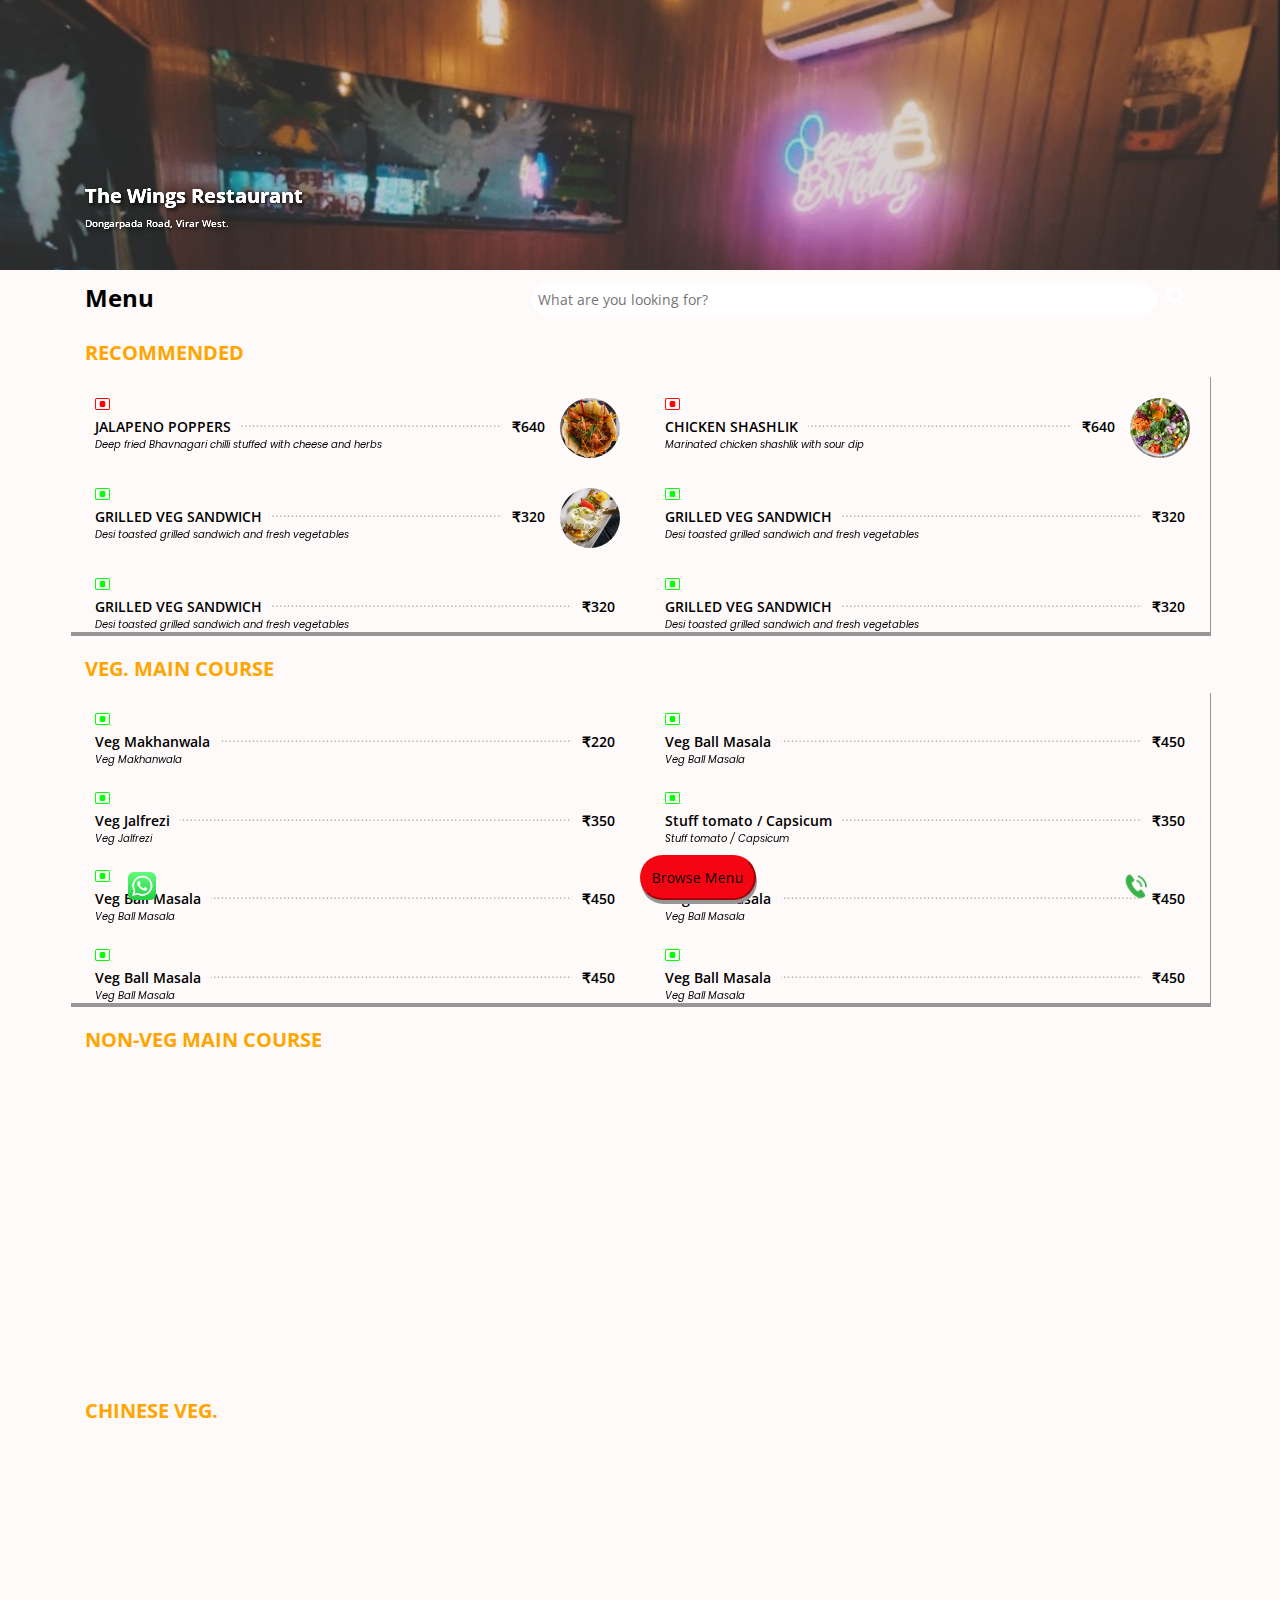
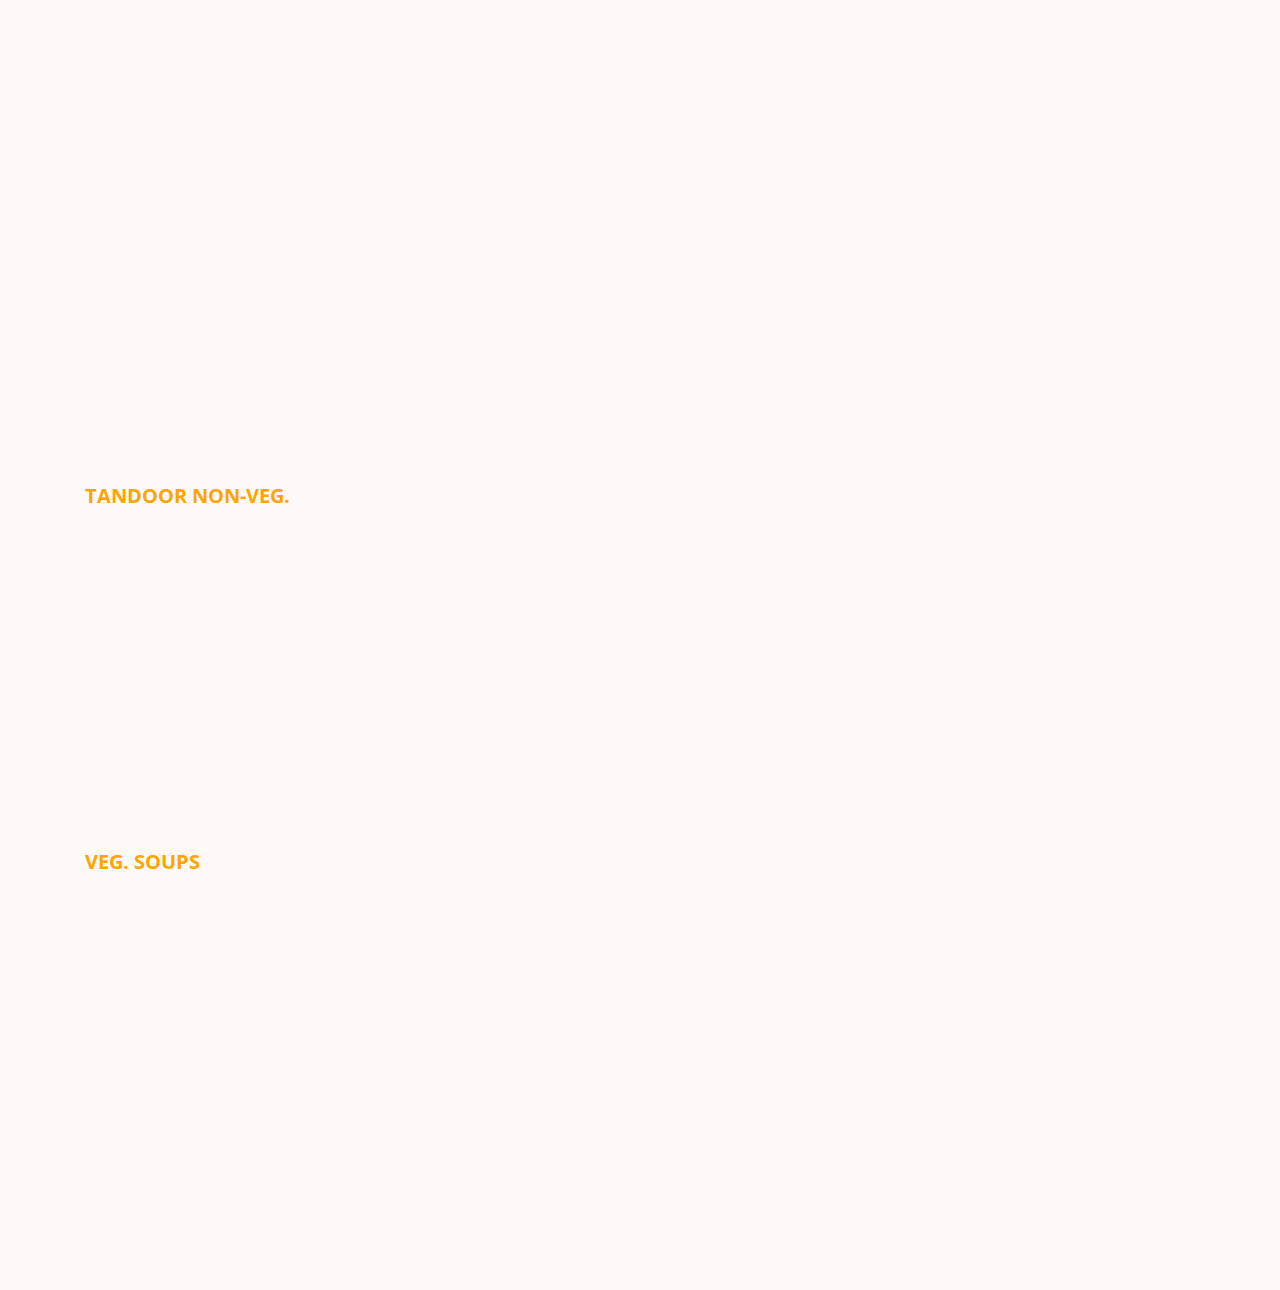
<file: index.html>
<!DOCTYPE html>
<html lang="en">

<head>
    <meta charset="utf-8">
    <meta content="width=device-width, initial-scale=1.0" name="viewport">

    <title>Digital Menu</title>
    <meta content="" name="description">
    <meta content="" name="keywords">

   

    <!-- Google Fonts -->
    <link
        href="https://fonts.googleapis.com/css?family=Open+Sans:300,300i,400,400i,600,600i,700,700i|Playfair+Display:ital,wght@0,400;0,500;0,600;0,700;1,400;1,500;1,600;1,700|Poppins:300,300i,400,400i,500,500i,600,600i,700,700i"
        rel="stylesheet">

    <!-- Vendor CSS Files -->
    <link href="assets/vendor/animate.css/animate.min.css" rel="stylesheet">
    <link href="assets/vendor/aos/aos.css" rel="stylesheet">
    <link href="assets/vendor/bootstrap/css/bootstrap.min.css" rel="stylesheet">
    <link href="assets/vendor/bootstrap-icons/bootstrap-icons.css" rel="stylesheet">
    <link href="assets/vendor/boxicons/css/boxicons.min.css" rel="stylesheet">
    <link href="assets/vendor/glightbox/css/glightbox.min.css" rel="stylesheet">
    <link href="assets/vendor/swiper/swiper-bundle.min.css" rel="stylesheet">
    <link rel="stylesheet" href="https://maxcdn.bootstrapcdn.com/bootstrap/4.0.0/css/bootstrap.min.css"
        integrity="sha384-Gn5384xqQ1aoWXA+058RXPxPg6fy4IWvTNh0E263XmFcJlSAwiGgFAW/dAiS6JXm" crossorigin="anonymous">
    <link rel="stylesheet" href="https://cdnjs.cloudflare.com/ajax/libs/font-awesome/5.14.0/css/all.min.css" />
    <script type="text/javascript" src="https://ajax.googleapis.com/ajax/libs/jquery/1.7.2/jquery.min.js"></script>
    <script src="https://ajax.aspnetcdn.com/ajax/jquery.ui/1.8.9/jquery-ui.js" type="text/javascript"></script>
    <link href="https://ajax.aspnetcdn.com/ajax/jquery.ui/1.8.9/themes/blitzer/jquery-ui.css" rel="stylesheet"
        type="text/css" />

    

    <!-- Template Main CSS File -->
    <link href="assets/css/style.css" rel="stylesheet">


</head>
<style>
:root {
  --bg-color:#FFFAFA;
  --my-color:black;
  --cat-color:#FFA500 ;
}


    h1,
    h2,
    h3,
    h4,
    h5,
    h6 {
        margin-top: 20px;
        font-weight: 700;

    }

 
body{
  font-size: 14px;
  background:var(--bg-color); 
  color:var(--my-color) ;
}

#hero {
  width: 100%;
  height: 30vh;
  background: url("hero.jpg") top center;
  filter: brightness(150%);
  background-size: cover;
  position: relative;
  padding: 0;
}
.section-title p{
  color:var(--my-color) ;
  }


.section-bg {
  background-color: var(--bg-color);
}
.menu .menu-content span {
  background: var(--bg-color);
}

.cateogery{
  color: var(--cat-color);
}


.box-shadow{
  	background:var(--bg-color);;
    box-shadow: 1px 4px  #969696;
  	-webkit-box-shadow: 1px 4px  #969696;
    
}

.cateogery{
  color: var(--cat-color);
}

</style>

<body>

    <section id="hero" class="d-flex align-items-center">

        <div class="container position-relative text-left text-lg-start" data-aos="zoom-in" data-aos-delay="100">
            <div class="row">
                <div class="col-lg-6 " style="margin-top: 15px;">


                    <h5> <span style="text-shadow: 2px 2px 4px #000000;color:white;">The Wings Restaurant</span></h5>
                    <div style="text-shadow: 2px 2px 4px #000000; font-size: 10px;color:white;"> Dongarpada Road, Virar West. </div>

                </div>

            </div>
        </div>
    </section><!-- End Hero data-aos="fade-up" data-aos-delay="200" -->


    <!-- ======= Menu Section ======= -->



    <section id="menu" class="menu section-bg">
        <div class="container">

            <div class="section-title">


                <div class="header" id="myHeader" style="width: 60%;float: right; overflow: hidden ">

                    <div class="sb-example-1">
                        <div class="search">
                            <input id="filter" type="text" class="searchTerm" placeholder="What are you looking for?">
                            <button type="submit" class="searchButton">
                                <i class="fa fa-search"></i>
                            </button>


                        </div>
                    </div>
                </div>

                <p> Menu</p>
            </div>

            <!--Menu LIst starts here-->

            <h2 class="cateogery"> RECOMMENDED </h2>

            <div id="results" class="row menu-container box-shadow " data-aos="fade-up" data-aos-delay="200">
                <div class="col-lg-6 menu-item filter-starters imageContainer">
                    <img src="lobster-roll.jpg" class="menu-img largeimg" alt="">
                    <i class="bi bi-stop-btn" style="color: red;font-size: 15px;bottom:2px;margin-left:10px;"></i>
                    <!--i class="bi bi-stop-btn" style="color: #00FF00;font-size: 15px;margin-left:10px;"></i-->
                    <div class="menu-content">
                        <span style="background: var(--bg-color);color: var(--my-color);"> 
                             JALAPENO  POPPERS</span>  <span
                             style="background: var(--bg-color);color: var(--my-color);"> ₹640</span>
                    </div>

                    <div class="menu-ingredients"style="color:var(--my-color) ">
                        Deep fried Bhavnagari chilli stuffed with cheese and herbs
                    </div>

                </div>
                <div class="col-lg-6 menu-item filter-starters imageContainer">
                    <img src="spinach-salad.jpg" class="menu-img largeimg" alt="">
                    <i class="bi bi-stop-btn" style="color: red;font-size: 15px;bottom:2px;margin-left:10px;"></i>
                    <div class="menu-content">
                        <span style="background: var(--bg-color);color: var(--my-color);"> CHICKEN  SHASHLIK </span> <span
                            style="background: var(--bg-color);color: var(--my-color);"> ₹640</span>
                    </div>


                    <!--i class="bi bi-stop-btn" style="color: #00FF00;font-size: 15px;margin-left:10px;"></i-->


                    <div class="menu-ingredients"style="color:var(--my-color)">
                        Marinated chicken shashlik with sour dip 
                    </div>

                </div>
                <div class="col-lg-6 menu-item filter-starters imageContainer">
                    <img src="mozzarella.jpg" class="menu-img largeimg " alt="">
                    <i class="bi bi-stop-btn" style="color: #00FF00;font-size: 15px;margin-left:10px;"></i>
                    <div class="menu-content">
                        <span style="background: var(--bg-color);color: var(--my-color);">GRILLED  VEG  SANDWICH </span> <span
                            style="background: var(--bg-color);color: var(--my-color);"> ₹320</span>
                    </div>


                    <!--i class="bi bi-stop-btn" style="color: #00FF00;font-size: 15px;margin-left:10px;"></i-->


                    <div class="menu-ingredients"style="color:var(--my-color)">
                        Desi toasted grilled sandwich and fresh vegetables
                    </div>

                </div>
                <div class="col-lg-6 menu-item filter-starters imageContainer">
                   
                    <i class="bi bi-stop-btn" style="color: #00FF00;font-size: 15px;margin-left:10px;"></i>
                    <div class="menu-content">
                        <span style="background: var(--bg-color);color: var(--my-color);">GRILLED  VEG  SANDWICH </span> <span
                            style="background: var(--bg-color);color: var(--my-color);"> ₹320</span>
                    </div>


                    <!--i class="bi bi-stop-btn" style="color: #00FF00;font-size: 15px;margin-left:10px;"></i-->


                    <div class="menu-ingredients"style="color:var(--my-color)">
                        Desi toasted grilled sandwich and fresh vegetables
                    </div>

                </div>
                <div class="col-lg-6 menu-item filter-starters imageContainer">

                    <i class="bi bi-stop-btn" style="color: #00FF00;font-size: 15px;margin-left:10px;"></i>
                    <div class="menu-content">
                        <span style="background: var(--bg-color);color: var(--my-color);">GRILLED  VEG  SANDWICH </span> <span
                            style="background: var(--bg-color);color: var(--my-color);"> ₹320</span>
                    </div>


                    <!--i class="bi bi-stop-btn" style="color: #00FF00;font-size: 15px;margin-left:10px;"></i-->


                    <div class="menu-ingredients"style="color:var(--my-color)">
                        Desi toasted grilled sandwich and fresh vegetables
                    </div>

                </div>
                <div class="col-lg-6 menu-item filter-starters imageContainer">
                   
                    <i class="bi bi-stop-btn" style="color: #00FF00;font-size: 15px;margin-left:10px;"></i>
                    <div class="menu-content">
                        <span style="background: var(--bg-color);color: var(--my-color);">GRILLED  VEG  SANDWICH </span> <span
                            style="background: var(--bg-color);color: var(--my-color);"> ₹320</span>
                    </div>


                    <!--i class="bi bi-stop-btn" style="color: #00FF00;font-size: 15px;margin-left:10px;"></i-->


                    <div class="menu-ingredients"style="color:var(--my-color)">
                        Desi toasted grilled sandwich and fresh vegetables
                    </div>

                </div>


            </div>
            <!--Menu list starts-->
            <h2 id="VEG. MAIN COURSE" class="cateogery" style="left: 20px;padding-top: 50px;
      margin-top: -25px;"> VEG. MAIN COURSE </h2>
            <div id="results" class="row menu-container box-shadow" data-aos="fade-up" data-aos-delay="200">
                <div class="col-lg-6 menu-item filter-starters imageContainer">
                   
                    <!--i class="bi bi-stop-btn" style="color: red;font-size: 15px;bottom:2px;margin-left:10px;"></i-->
                    <i class="bi bi-stop-btn" style="color: #00FF00;font-size: 15px;margin-left:10px;"></i>
                    <div class="menu-content">
                        <span style="background: var(--bg-color);color: var(--my-color);"> Veg Makhanwala  </span> <span
                            style="background: var(--bg-color);color: var(--my-color);"> ₹220</span>
                    </div>
                    <div class="menu-ingredients"style="color:var(--my-color)">
                        Veg Makhanwala 
                    </div>
                </div>
                <div class="col-lg-6 menu-item filter-starters imageContainer">
                    
                    <i class="bi bi-stop-btn" style="color: #00FF00;font-size: 15px;margin-left:10px;"></i>
                    <!--i class="bi bi-stop-btn" style="color: #00FF00;font-size: 15px;margin-left:10px;"></i-->
                    <div class="menu-content">
                        <span style="background: var(--bg-color);color: var(--my-color);"> Veg Ball Masala </span> <span
                            style="background: var(--bg-color);color: var(--my-color);"> ₹450</span>
                    </div>
                    <div class="menu-ingredients"style="color:var(--my-color)">
                        Veg Ball Masala
                    </div>
                </div>
                <div class="col-lg-6 menu-item filter-starters imageContainer">
                    
                    <i class="bi bi-stop-btn" style="color: #00FF00;font-size: 15px;margin-left:10px;"></i>
                    <!--i class="bi bi-stop-btn" style="color: #00FF00;font-size: 15px;margin-left:10px;"></i-->
                    <div class="menu-content">
                        <span style="background: var(--bg-color);color: var(--my-color);"> Veg Jalfrezi   </span> <span
                            style="background: var(--bg-color);color: var(--my-color);"> ₹350</span>
                    </div>
                    <div class="menu-ingredients"style="color:var(--my-color)">
                        Veg Jalfrezi  
                    </div>
                </div>

                <div class="col-lg-6 menu-item filter-starters imageContainer">
                   
                    <i class="bi bi-stop-btn" style="color: #00FF00;font-size: 15px;margin-left:10px;"></i>
                    <!--i class="bi bi-stop-btn" style="color: #00FF00;font-size: 15px;margin-left:10px;"></i-->
                    <div class="menu-content">
                        <span style="background: var(--bg-color);color: var(--my-color);"> Stuff tomato / Capsicum </span> <span
                            style="background: var(--bg-color);color: var(--my-color);"> ₹350</span>
                    </div>
                    <div class="menu-ingredients"style="color:var(--my-color)">
                        Stuff tomato / Capsicum
                    </div>
                </div>
                <div class="col-lg-6 menu-item filter-starters imageContainer">
                    
                    <i class="bi bi-stop-btn" style="color: #00FF00;font-size: 15px;margin-left:10px;"></i>
                    <!--i class="bi bi-stop-btn" style="color: #00FF00;font-size: 15px;margin-left:10px;"></i-->
                    <div class="menu-content">
                        <span style="background: var(--bg-color);color: var(--my-color);"> Veg Ball Masala </span> <span
                            style="background: var(--bg-color);color: var(--my-color);"> ₹450</span>
                    </div>
                    <div class="menu-ingredients"style="color:var(--my-color)">
                        Veg Ball Masala
                    </div>
                </div>
                <div class="col-lg-6 menu-item filter-starters imageContainer">
                    
                    <i class="bi bi-stop-btn" style="color: #00FF00;font-size: 15px;margin-left:10px;"></i>
                    <!--i class="bi bi-stop-btn" style="color: #00FF00;font-size: 15px;margin-left:10px;"></i-->
                    <div class="menu-content">
                        <span style="background: var(--bg-color);color: var(--my-color);"> Veg Ball Masala </span> <span
                            style="background: var(--bg-color);color: var(--my-color);"> ₹450</span>
                    </div>
                    <div class="menu-ingredients"style="color:var(--my-color)">
                        Veg Ball Masala
                    </div>
                </div>
                <div class="col-lg-6 menu-item filter-starters imageContainer">
                    
                    <i class="bi bi-stop-btn" style="color: #00FF00;font-size: 15px;margin-left:10px;"></i>
                    <!--i class="bi bi-stop-btn" style="color: #00FF00;font-size: 15px;margin-left:10px;"></i-->
                    <div class="menu-content">
                        <span style="background: var(--bg-color);color: var(--my-color);"> Veg Ball Masala </span> <span
                            style="background: var(--bg-color);color: var(--my-color);"> ₹450</span>
                    </div>
                    <div class="menu-ingredients"style="color:var(--my-color)">
                        Veg Ball Masala
                    </div>
                </div>
                <div class="col-lg-6 menu-item filter-starters imageContainer">
                    
                    <i class="bi bi-stop-btn" style="color: #00FF00;font-size: 15px;margin-left:10px;"></i>
                    <!--i class="bi bi-stop-btn" style="color: #00FF00;font-size: 15px;margin-left:10px;"></i-->
                    <div class="menu-content">
                        <span style="background: var(--bg-color);color: var(--my-color);"> Veg Ball Masala </span> <span
                            style="background: var(--bg-color);color: var(--my-color);"> ₹450</span>
                    </div>
                    <div class="menu-ingredients"style="color:var(--my-color)">
                        Veg Ball Masala
                    </div>
                </div>




            </div>

            <h2 id="NON-VEG MAIN COURSE" class="cateogery" style="left: 20px;padding-top: 50px;
      margin-top: -25px;"> NON-VEG MAIN COURSE </h2>
            <div id="results" class="row menu-container box-shadow" data-aos="fade-up" data-aos-delay="200">
                <div class="col-lg-6 menu-item filter-starters imageContainer">
                   
                    <!--i class="bi bi-stop-btn" style="color: red;font-size: 15px;bottom:2px;margin-left:10px;"></i-->
                    <i class="bi bi-stop-btn" style="color: red;font-size: 15px;bottom:2px;margin-left:10px;"></i>
                    <div class="menu-content">
                        <span style="background: var(--bg-color);color: var(--my-color);"> Butter Chicken  </span> <span
                            style="background: var(--bg-color);color: var(--my-color);"> ₹350</span>
                    </div>
                    <div class="menu-ingredients"style="color:var(--my-color)">
                        Butter Chicken
                    </div>
                </div>
                <div class="col-lg-6 menu-item filter-starters imageContainer">
                    
                    <i class="bi bi-stop-btn" style="color: red;font-size: 15px;bottom:2px;margin-left:10px;"></i>
                    <!--i class="bi bi-stop-btn" style="color: #00FF00;font-size: 15px;margin-left:10px;"></i-->
                    <div class="menu-content">
                        <span style="background: var(--bg-color);color: var(--my-color);"> Chicken Handi Full </span> <span
                            style="background: var(--bg-color);color: var(--my-color);"> ₹500</span>
                    </div>
                    <div class="menu-ingredients"style="color:var(--my-color)">
                        Chicken Handi Full
                    </div>
                </div>
                <div class="col-lg-6 menu-item filter-starters imageContainer">
                    
                    <i class="bi bi-stop-btn" style="color: red;font-size: 15px;bottom:2px;margin-left:10px;"></i>
                    <!--i class="bi bi-stop-btn" style="color: #00FF00;font-size: 15px;margin-left:10px;"></i-->
                    <div class="menu-content">
                        <span style="background: var(--bg-color);color: var(--my-color);"> Murg Musallam Half  </span> <span
                            style="background: var(--bg-color);color: var(--my-color);"> ₹400</span>
                    </div>
                    <div class="menu-ingredients"style="color:var(--my-color)">
                        Murg Musallam Half
                    </div>
                </div>

                <div class="col-lg-6 menu-item filter-starters imageContainer">
                   
                    <i class="bi bi-stop-btn" style="color: red;font-size: 15px;bottom:2px;margin-left:10px;"></i>
                    <!--i class="bi bi-stop-btn" style="color: #00FF00;font-size: 15px;margin-left:10px;"></i-->
                    <div class="menu-content">
                        <span style="background: var(--bg-color);color: var(--my-color);">Chicken    Alishan / Afgani </span> <span
                            style="background: var(--bg-color);color: var(--my-color);"> ₹500</span>
                    </div>
                    <div class="menu-ingredients"style="color:var(--my-color)">
                        Chicken    Alishan / Afgani
                    </div>
                </div>
                <div class="col-lg-6 menu-item filter-starters imageContainer">
                   
                    <!--i class="bi bi-stop-btn" style="color: red;font-size: 15px;bottom:2px;margin-left:10px;"></i-->
                    <i class="bi bi-stop-btn" style="color: red;font-size: 15px;bottom:2px;margin-left:10px;"></i>
                    <div class="menu-content">
                        <span style="background: var(--bg-color);color: var(--my-color);"> Butter Chicken  </span> <span
                            style="background: var(--bg-color);color: var(--my-color);"> ₹350</span>
                    </div>
                    <div class="menu-ingredients"style="color:var(--my-color)">
                        Butter Chicken
                    </div>
                </div>
                <div class="col-lg-6 menu-item filter-starters imageContainer">
                   
                    <!--i class="bi bi-stop-btn" style="color: red;font-size: 15px;bottom:2px;margin-left:10px;"></i-->
                    <i class="bi bi-stop-btn" style="color: red;font-size: 15px;bottom:2px;margin-left:10px;"></i>
                    <div class="menu-content">
                        <span style="background: var(--bg-color);color: var(--my-color);"> Butter Chicken  </span> <span
                            style="background: var(--bg-color);color: var(--my-color);"> ₹350</span>
                    </div>
                    <div class="menu-ingredients"style="color:var(--my-color)">
                        Butter Chicken
                    </div>
                </div>
                <div class="col-lg-6 menu-item filter-starters imageContainer">
                   
                    <!--i class="bi bi-stop-btn" style="color: red;font-size: 15px;bottom:2px;margin-left:10px;"></i-->
                    <i class="bi bi-stop-btn" style="color: red;font-size: 15px;bottom:2px;margin-left:10px;"></i>
                    <div class="menu-content">
                        <span style="background: var(--bg-color);color: var(--my-color);"> Butter Chicken  </span> <span
                            style="background: var(--bg-color);color: var(--my-color);"> ₹350</span>
                    </div>
                    <div class="menu-ingredients"style="color:var(--my-color)">
                        Butter Chicken
                    </div>
                </div>
                <div class="col-lg-6 menu-item filter-starters imageContainer">
                   
                    <!--i class="bi bi-stop-btn" style="color: red;font-size: 15px;bottom:2px;margin-left:10px;"></i-->
                    <i class="bi bi-stop-btn" style="color: red;font-size: 15px;bottom:2px;margin-left:10px;"></i>
                    <div class="menu-content">
                        <span style="background: var(--bg-color);color: var(--my-color);"> Butter Chicken  </span> <span
                            style="background: var(--bg-color);color: var(--my-color);"> ₹350</span>
                    </div>
                    <div class="menu-ingredients"style="color:var(--my-color)">
                        Butter Chicken
                    </div>
                </div>




            </div>
            <h2 id="CHINESE VEG." class="cateogery" style="left: 20px;padding-top: 50px;
      margin-top: -25px;">CHINESE VEG. </h2>
            <div id="results" class="row menu-container box-shadow" data-aos="fade-up" data-aos-delay="200">
                <div class="col-lg-6 menu-item filter-starters imageContainer">
                   
                    <!--i class="bi bi-stop-btn" style="color: red;font-size: 15px;bottom:2px;margin-left:10px;"></i-->
                    <i class="bi bi-stop-btn" style="color: #00FF00;font-size: 15px;margin-left:10px;"></i>
                    <div class="menu-content">
                        <span style="background: var(--bg-color);color: var(--my-color);"> Veg / Paneer Slat & Peppar </span> <span
                            style="background: var(--bg-color);color: var(--my-color);"> ₹220</span>
                    </div>
                    <div class="menu-ingredients"style="color:var(--my-color)">
                        Veg / Paneer Slat & Peppar
                    </div>
                </div>
                <div class="col-lg-6 menu-item filter-starters imageContainer">
                    
                    <i class="bi bi-stop-btn" style="color: #00FF00;font-size: 15px;margin-left:10px;"></i>
                    <!--i class="bi bi-stop-btn" style="color: #00FF00;font-size: 15px;margin-left:10px;"></i-->
                    <div class="menu-content">
                        <span style="background: var(--bg-color);color: var(--my-color);"> Veg. 7 Jewel / Crispy / Crunchy</span> <span
                            style="background: var(--bg-color);color: var(--my-color);"> ₹450</span>
                    </div>
                    <div class="menu-ingredients"style="color:var(--my-color)">
                        Veg. 7 Jewel / Crispy / Crunchy
                    </div>
                </div>
                <div class="col-lg-6 menu-item filter-starters imageContainer">
                    
                    <i class="bi bi-stop-btn" style="color: #00FF00;font-size: 15px;margin-left:10px;"></i>
                    <!--i class="bi bi-stop-btn" style="color: #00FF00;font-size: 15px;margin-left:10px;"></i-->
                    <div class="menu-content">
                        <span style="background: var(--bg-color);color: var(--my-color);"> Veg. Manchurian / Korean Dry  </span> <span
                            style="background: var(--bg-color);color: var(--my-color);"> ₹350</span>
                    </div>
                    <div class="menu-ingredients"style="color:var(--my-color)">
                        Veg. Manchurian / Korean Dry 
                    </div>
                </div>

                <div class="col-lg-6 menu-item filter-starters imageContainer">
                   
                    <i class="bi bi-stop-btn" style="color: #00FF00;font-size: 15px;margin-left:10px;"></i>
                    <!--i class="bi bi-stop-btn" style="color: #00FF00;font-size: 15px;margin-left:10px;"></i-->
                    <div class="menu-content">
                        <span style="background: var(--bg-color);color: var(--my-color);"> Veg. Spring Roll </span> <span
                            style="background: var(--bg-color);color: var(--my-color);"> ₹350</span>
                    </div>
                    <div class="menu-ingredients"style="color:var(--my-color)">
                        Veg. Spring Roll
                    </div>
                </div>
                <div class="col-lg-6 menu-item filter-starters imageContainer">
                   
                    <!--i class="bi bi-stop-btn" style="color: red;font-size: 15px;bottom:2px;margin-left:10px;"></i-->
                    <i class="bi bi-stop-btn" style="color: #00FF00;font-size: 15px;margin-left:10px;"></i>
                    <div class="menu-content">
                        <span style="background: var(--bg-color);color: var(--my-color);"> Veg / Paneer Slat & Peppar </span> <span
                            style="background: var(--bg-color);color: var(--my-color);"> ₹220</span>
                    </div>
                    <div class="menu-ingredients"style="color:var(--my-color)">
                        Veg / Paneer Slat & Peppar
                    </div>
                </div>
                <div class="col-lg-6 menu-item filter-starters imageContainer">
                   
                    <!--i class="bi bi-stop-btn" style="color: red;font-size: 15px;bottom:2px;margin-left:10px;"></i-->
                    <i class="bi bi-stop-btn" style="color: #00FF00;font-size: 15px;margin-left:10px;"></i>
                    <div class="menu-content">
                        <span style="background: var(--bg-color);color: var(--my-color);"> Veg / Paneer Slat & Peppar </span> <span
                            style="background: var(--bg-color);color: var(--my-color);"> ₹220</span>
                    </div>
                    <div class="menu-ingredients"style="color:var(--my-color)">
                        Veg / Paneer Slat & Peppar
                    </div>
                </div>
                <div class="col-lg-6 menu-item filter-starters imageContainer">
                   
                    <!--i class="bi bi-stop-btn" style="color: red;font-size: 15px;bottom:2px;margin-left:10px;"></i-->
                    <i class="bi bi-stop-btn" style="color: #00FF00;font-size: 15px;margin-left:10px;"></i>
                    <div class="menu-content">
                        <span style="background: var(--bg-color);color: var(--my-color);"> Veg / Paneer Slat & Peppar </span> <span
                            style="background: var(--bg-color);color: var(--my-color);"> ₹220</span>
                    </div>
                    <div class="menu-ingredients"style="color:var(--my-color)">
                        Veg / Paneer Slat & Peppar
                    </div>
                </div>
                <div class="col-lg-6 menu-item filter-starters imageContainer">
                   
                    <!--i class="bi bi-stop-btn" style="color: red;font-size: 15px;bottom:2px;margin-left:10px;"></i-->
                    <i class="bi bi-stop-btn" style="color: #00FF00;font-size: 15px;margin-left:10px;"></i>
                    <div class="menu-content">
                        <span style="background: var(--bg-color);color: var(--my-color);"> Veg / Paneer Slat & Peppar </span> <span
                            style="background: var(--bg-color);color: var(--my-color);"> ₹220</span>
                    </div>
                    <div class="menu-ingredients"style="color:var(--my-color)">
                        Veg / Paneer Slat & Peppar
                    </div>
                </div>
                <div class="col-lg-6 menu-item filter-starters imageContainer">
                   
                    <!--i class="bi bi-stop-btn" style="color: red;font-size: 15px;bottom:2px;margin-left:10px;"></i-->
                    <i class="bi bi-stop-btn" style="color: #00FF00;font-size: 15px;margin-left:10px;"></i>
                    <div class="menu-content">
                        <span style="background: var(--bg-color);color: var(--my-color);"> Veg / Paneer Slat & Peppar </span> <span
                            style="background: var(--bg-color);color: var(--my-color);"> ₹220</span>
                    </div>
                    <div class="menu-ingredients"style="color:var(--my-color)">
                        Veg / Paneer Slat & Peppar
                    </div>
                </div>
                <div class="col-lg-6 menu-item filter-starters imageContainer">
                   
                    <i class="bi bi-stop-btn" style="color: #00FF00;font-size: 15px;margin-left:10px;"></i>
                    <!--i class="bi bi-stop-btn" style="color: #00FF00;font-size: 15px;margin-left:10px;"></i-->
                    <div class="menu-content">
                        <span style="background: var(--bg-color);color: var(--my-color);"> Veg. Spring Roll </span> <span
                            style="background: var(--bg-color);color: var(--my-color);"> ₹350</span>
                    </div>
                    <div class="menu-ingredients"style="color:var(--my-color)">
                        Veg. Spring Roll
                    </div>
                </div>
                <div class="col-lg-6 menu-item filter-starters imageContainer">
                   
                    <i class="bi bi-stop-btn" style="color: #00FF00;font-size: 15px;margin-left:10px;"></i>
                    <!--i class="bi bi-stop-btn" style="color: #00FF00;font-size: 15px;margin-left:10px;"></i-->
                    <div class="menu-content">
                        <span style="background: var(--bg-color);color: var(--my-color);"> Veg. Spring Roll </span> <span
                            style="background: var(--bg-color);color: var(--my-color);"> ₹350</span>
                    </div>
                    <div class="menu-ingredients"style="color:var(--my-color)">
                        Veg. Spring Roll
                    </div>
                </div>
                <div class="col-lg-6 menu-item filter-starters imageContainer">
                   
                    <i class="bi bi-stop-btn" style="color: #00FF00;font-size: 15px;margin-left:10px;"></i>
                    <!--i class="bi bi-stop-btn" style="color: #00FF00;font-size: 15px;margin-left:10px;"></i-->
                    <div class="menu-content">
                        <span style="background: var(--bg-color);color: var(--my-color);"> Veg. Spring Roll </span> <span
                            style="background: var(--bg-color);color: var(--my-color);"> ₹350</span>
                    </div>
                    <div class="menu-ingredients"style="color:var(--my-color)">
                        Veg. Spring Roll
                    </div>
                </div>
                <div class="col-lg-6 menu-item filter-starters imageContainer">
                   
                    <i class="bi bi-stop-btn" style="color: #00FF00;font-size: 15px;margin-left:10px;"></i>
                    <!--i class="bi bi-stop-btn" style="color: #00FF00;font-size: 15px;margin-left:10px;"></i-->
                    <div class="menu-content">
                        <span style="background: var(--bg-color);color: var(--my-color);"> Veg. Spring Roll </span> <span
                            style="background: var(--bg-color);color: var(--my-color);"> ₹350</span>
                    </div>
                    <div class="menu-ingredients"style="color:var(--my-color)">
                        Veg. Spring Roll
                    </div>
                </div>
                <div class="col-lg-6 menu-item filter-starters imageContainer">
                   
                    <i class="bi bi-stop-btn" style="color: #00FF00;font-size: 15px;margin-left:10px;"></i>
                    <!--i class="bi bi-stop-btn" style="color: #00FF00;font-size: 15px;margin-left:10px;"></i-->
                    <div class="menu-content">
                        <span style="background: var(--bg-color);color: var(--my-color);"> Veg. Spring Roll </span> <span
                            style="background: var(--bg-color);color: var(--my-color);"> ₹350</span>
                    </div>
                    <div class="menu-ingredients"style="color:var(--my-color)">
                        Veg. Spring Roll
                    </div>
                </div>
                <div class="col-lg-6 menu-item filter-starters imageContainer">
                   
                    <i class="bi bi-stop-btn" style="color: #00FF00;font-size: 15px;margin-left:10px;"></i>
                    <!--i class="bi bi-stop-btn" style="color: #00FF00;font-size: 15px;margin-left:10px;"></i-->
                    <div class="menu-content">
                        <span style="background: var(--bg-color);color: var(--my-color);"> Veg. Spring Roll </span> <span
                            style="background: var(--bg-color);color: var(--my-color);"> ₹350</span>
                    </div>
                    <div class="menu-ingredients"style="color:var(--my-color)">
                        Veg. Spring Roll
                    </div>
                </div>
                <div class="col-lg-6 menu-item filter-starters imageContainer">
                   
                    <i class="bi bi-stop-btn" style="color: #00FF00;font-size: 15px;margin-left:10px;"></i>
                    <!--i class="bi bi-stop-btn" style="color: #00FF00;font-size: 15px;margin-left:10px;"></i-->
                    <div class="menu-content">
                        <span style="background: var(--bg-color);color: var(--my-color);"> Veg. Spring Roll </span> <span
                            style="background: var(--bg-color);color: var(--my-color);"> ₹350</span>
                    </div>
                    <div class="menu-ingredients"style="color:var(--my-color)">
                        Veg. Spring Roll
                    </div>
                </div>


            </div>
            <h2 id="TANDOOR NON-VEG." class="cateogery" style="left: 20px;padding-top: 50px;
      margin-top: -25px;">TANDOOR NON-VEG. </h2>
            <div id="results" class="row menu-container box-shadow" data-aos="fade-up" data-aos-delay="200">
                <div class="col-lg-6 menu-item filter-starters imageContainer">
                   
                    <!--i class="bi bi-stop-btn" style="color: red;font-size: 15px;bottom:2px;margin-left:10px;"></i-->
                    <i class="bi bi-stop-btn" style="color: red;font-size: 15px;bottom:2px;margin-left:10px;"></i>
                    <div class="menu-content">
                        <span style="background: var(--bg-color);color: var(--my-color);"> Chicken Tikka </span> <span
                            style="background: var(--bg-color);color: var(--my-color);"> ₹220</span>
                    </div>
                    <div class="menu-ingredients"style="color:var(--my-color)">
                        Chicken Tikka
                    </div>
                </div>
                <div class="col-lg-6 menu-item filter-starters imageContainer">
                    
                    <i class="bi bi-stop-btn" style="color: red;font-size: 15px;bottom:2px;margin-left:10px;"></i>
                    <!--i class="bi bi-stop-btn" style="color: #00FF00;font-size: 15px;margin-left:10px;"></i-->
                    <div class="menu-content">
                        <span style="background: var(--bg-color);color: var(--my-color);"> Chicken Rim Zim Kabab </span> <span
                            style="background: var(--bg-color);color: var(--my-color);"> ₹450</span>
                    </div>
                    <div class="menu-ingredients"style="color:var(--my-color)">
                        Chicken Rim Zim Kabab
                    </div>
                </div>
                <div class="col-lg-6 menu-item filter-starters imageContainer">
                    
                    <i class="bi bi-stop-btn" style="color: red;font-size: 15px;bottom:2px;margin-left:10px;"></i>
                    <!--i class="bi bi-stop-btn" style="color: #00FF00;font-size: 15px;margin-left:10px;"></i-->
                    <div class="menu-content">
                        <span style="background: var(--bg-color);color: var(--my-color);">Chicken Malaysain Kabab  </span> <span
                            style="background: var(--bg-color);color: var(--my-color);"> ₹650</span>
                    </div>
                    <div class="menu-ingredients"style="color:var(--my-color)">
                        Chicken Malaysain Kabab
                    </div>
                </div>

                <div class="col-lg-6 menu-item filter-starters imageContainer">
                   
                    <i class="bi bi-stop-btn" style="color: red;font-size: 15px;bottom:2px;margin-left:10px;"></i>
                    <!--i class="bi bi-stop-btn" style="color: #00FF00;font-size: 15px;margin-left:10px;"></i-->
                    <div class="menu-content">
                        <span style="background: var(--bg-color);color: var(--my-color);"> Chicken & Cheese Garlic Kabab</span> <span
                            style="background: var(--bg-color);color: var(--my-color);"> ₹450</span>
                    </div>
                    <div class="menu-ingredients"style="color:var(--my-color)">
                        Chicken & Cheese Garlic Kabab
                    </div>
                </div>
                <div class="col-lg-6 menu-item filter-starters imageContainer">
                   
                    <i class="bi bi-stop-btn" style="color: red;font-size: 15px;bottom:2px;margin-left:10px;"></i>
                    <!--i class="bi bi-stop-btn" style="color: #00FF00;font-size: 15px;margin-left:10px;"></i-->
                    <div class="menu-content">
                        <span style="background: var(--bg-color);color: var(--my-color);"> Chicken & Cheese Garlic Kabab</span> <span
                            style="background: var(--bg-color);color: var(--my-color);"> ₹450</span>
                    </div>
                    <div class="menu-ingredients"style="color:var(--my-color)">
                        Chicken & Cheese Garlic Kabab
                    </div>
                </div>
                <div class="col-lg-6 menu-item filter-starters imageContainer">
                   
                    <i class="bi bi-stop-btn" style="color: red;font-size: 15px;bottom:2px;margin-left:10px;"></i>
                    <!--i class="bi bi-stop-btn" style="color: #00FF00;font-size: 15px;margin-left:10px;"></i-->
                    <div class="menu-content">
                        <span style="background: var(--bg-color);color: var(--my-color);"> Chicken & Cheese Garlic Kabab</span> <span
                            style="background: var(--bg-color);color: var(--my-color);"> ₹450</span>
                    </div>
                    <div class="menu-ingredients"style="color:var(--my-color)">
                        Chicken & Cheese Garlic Kabab
                    </div>
                </div>
                <div class="col-lg-6 menu-item filter-starters imageContainer">
                   
                    <i class="bi bi-stop-btn" style="color: red;font-size: 15px;bottom:2px;margin-left:10px;"></i>
                    <!--i class="bi bi-stop-btn" style="color: #00FF00;font-size: 15px;margin-left:10px;"></i-->
                    <div class="menu-content">
                        <span style="background: var(--bg-color);color: var(--my-color);"> Chicken & Cheese Garlic Kabab</span> <span
                            style="background: var(--bg-color);color: var(--my-color);"> ₹450</span>
                    </div>
                    <div class="menu-ingredients"style="color:var(--my-color)">
                        Chicken & Cheese Garlic Kabab
                    </div>
                </div>




            </div>
            <h2 id="VEG. SOUPS" class="cateogery" style="left: 20px;">VEG. SOUPS </h2>
            <div id="results" class="row menu-container box-shadow" data-aos="fade-up" data-aos-delay="200">
                <div class="col-lg-6 menu-item filter-starters imageContainer">
                   
                    <!--i class="bi bi-stop-btn" style="color: red;font-size: 15px;bottom:2px;margin-left:10px;"></i-->
                    <i class="bi bi-stop-btn" style="color: #00FF00;font-size: 15px;margin-left:10px;"></i>
                    <div class="menu-content">
                        <span style="background: var(--bg-color);color: var(--my-color);"> Veg. Manchow Soup </span> <span
                            style="background: var(--bg-color);color: var(--my-color);"> ₹220</span>
                    </div>
                    <div class="menu-ingredients"style="color:var(--my-color)">
                        Veg. Manchow Soup
                    </div>
                </div>
                <div class="col-lg-6 menu-item filter-starters imageContainer">
                    
                    <i class="bi bi-stop-btn" style="color: #00FF00;font-size: 15px;margin-left:10px;"></i>
                    <!--i class="bi bi-stop-btn" style="color: #00FF00;font-size: 15px;margin-left:10px;"></i-->
                    <div class="menu-content">
                        <span style="background: var(--bg-color);color: var(--my-color);">Veg. Sweet Corn Soup </span> <span
                            style="background: var(--bg-color);color: var(--my-color);"> ₹450</span>
                    </div>
                    <div class="menu-ingredients"style="color:var(--my-color)">
                        Veg. Sweet Corn Soup
                    </div>
                </div>
                <div class="col-lg-6 menu-item filter-starters imageContainer">
                    
                    <i class="bi bi-stop-btn" style="color: #00FF00;font-size: 15px;margin-left:10px;"></i>
                    <!--i class="bi bi-stop-btn" style="color: #00FF00;font-size: 15px;margin-left:10px;"></i-->
                    <div class="menu-content">
                        <span style="background: var(--bg-color);color: var(--my-color);"> Veg. Lemon Coriander Soup  </span> <span
                            style="background: var(--bg-color);color: var(--my-color);"> ₹350</span>
                    </div>
                    <div class="menu-ingredients"style="color:var(--my-color)">
                        Veg. Lemon Coriander Soup 
                    </div>
                </div>
                <div class="col-lg-6 menu-item filter-starters imageContainer">
                    
                    <i class="bi bi-stop-btn" style="color: #00FF00;font-size: 15px;margin-left:10px;"></i>
                    <!--i class="bi bi-stop-btn" style="color: #00FF00;font-size: 15px;margin-left:10px;"></i-->
                    <div class="menu-content">
                        <span style="background: var(--bg-color);color: var(--my-color);"> Veg. Lemon Coriander Soup  </span> <span
                            style="background: var(--bg-color);color: var(--my-color);"> ₹350</span>
                    </div>
                    <div class="menu-ingredients"style="color:var(--my-color)">
                        Veg. Lemon Coriander Soup 
                    </div>
                </div>
                <div class="col-lg-6 menu-item filter-starters imageContainer">
                    
                    <i class="bi bi-stop-btn" style="color: #00FF00;font-size: 15px;margin-left:10px;"></i>
                    <!--i class="bi bi-stop-btn" style="color: #00FF00;font-size: 15px;margin-left:10px;"></i-->
                    <div class="menu-content">
                        <span style="background: var(--bg-color);color: var(--my-color);"> Veg. Lemon Coriander Soup  </span> <span
                            style="background: var(--bg-color);color: var(--my-color);"> ₹350</span>
                    </div>
                    <div class="menu-ingredients"style="color:var(--my-color)">
                        Veg. Lemon Coriander Soup 
                    </div>
                </div>
                <div class="col-lg-6 menu-item filter-starters imageContainer">
                    
                    <i class="bi bi-stop-btn" style="color: #00FF00;font-size: 15px;margin-left:10px;"></i>
                    <!--i class="bi bi-stop-btn" style="color: #00FF00;font-size: 15px;margin-left:10px;"></i-->
                    <div class="menu-content">
                        <span style="background: var(--bg-color);color: var(--my-color);"> Veg. Lemon Coriander Soup  </span> <span
                            style="background: var(--bg-color);color: var(--my-color);"> ₹350</span>
                    </div>
                    <div class="menu-ingredients"style="color:var(--my-color)">
                        Veg. Lemon Coriander Soup 
                    </div>
                </div>
                <div class="col-lg-6 menu-item filter-starters imageContainer">
                    
                    <i class="bi bi-stop-btn" style="color: #00FF00;font-size: 15px;margin-left:10px;"></i>
                    <!--i class="bi bi-stop-btn" style="color: #00FF00;font-size: 15px;margin-left:10px;"></i-->
                    <div class="menu-content">
                        <span style="background: var(--bg-color);color: var(--my-color);"> Veg. Lemon Coriander Soup  </span> <span
                            style="background: var(--bg-color);color: var(--my-color);"> ₹350</span>
                    </div>
                    <div class="menu-ingredients"style="color:var(--my-color)">
                        Veg. Lemon Coriander Soup 
                    </div>
                </div>

                <div class="col-lg-6 menu-item filter-starters imageContainer">
                   
                    <i class="bi bi-stop-btn" style="color: #00FF00;font-size: 15px;margin-left:10px;"></i>
                    <!--i class="bi bi-stop-btn" style="color: #00FF00;font-size: 15px;margin-left:10px;"></i-->
                    <div class="menu-content">
                        <span style="background: var(--bg-color);color: var(--my-color);"> Veg. Hot & Sour Soup </span> <span
                            style="background: var(--bg-color);color: var(--my-color);"> ₹350</span>
                    </div>
                    <div class="menu-ingredients"style="color:var(--my-color)">
                        Veg. Hot & Sour Soup
                    </div>
                </div>




            </div>
            
            </div>


        </div>

    </section><!-- End Menu Section -->

    <div class="myButtonContainer">

        <div id="mybutton" style="z-index: 9">
            <!--button class="feedback toggle">Browse Menu</button-->
            <input class="feedback" type="button" id="btnShow" style="z-index: 9" value="Browse Menu" />
            <div id="dialog" style="display: none" ;>

                <ul>


                    <li><a href="#VEG. MAIN COURSE ">VEG. MAIN COURSE </a></li>
                    <li><a href="#NON-VEG MAIN COURSE">NON-VEG MAIN COURSE</a></li>
                    <li><a href="#CHINESE VEG.">CHINESE VEG.</a></li>
                    <li><a href="#VEG. SOUPS">VEG. SOUPS</a></li>
                    <li><a href="#TANDOOR NON-VEG.">TANDOOR NON-VEG.</a></li>
                    
                    



                </ul>
            </div>



            <div>
                <a href="https://wa.link/3unt79" target="_blank"> <img src="wa1.png" id="wa"
                        style="z-index: 9" alt=""></a>

            </div>
            <div>
                <a href="tel:+917306191467"> <img src="call.png" id="phone" style="z-index: 9" alt=""></a>

            </div>
        </div>
    </div>
    <br><br><br><br>

    <!-- Vendor JS Files -->

      <!-- Vendor JS Files -->
  <script src="assets/vendor/aos/aos.js"></script>
  <script src="assets/vendor/bootstrap/js/bootstrap.bundle.min.js"></script>
  <script src="assets/vendor/glightbox/js/glightbox.min.js"></script>
  <script src="assets/vendor/isotope-layout/isotope.pkgd.min.js"></script>
  <script src="assets/vendor/php-email-form/validate.js"></script>
  <script src="assets/vendor/swiper/swiper-bundle.min.js"></script>

  <!-- Template Main JS File -->
  <script src="assets/js/main.js"></script>

    <script type="text/javascript">
        $(function () {
            $("#btnShow").click(function () {
                $("#dialog").dialog({
                    closeOnEscape: true,
                    modal: false,
                    title: "Menu",
                    width: 300,
                    height: 300,
                    position: { my: "bottom center", at: "center bottom ", of: window },
                    open: function (event, ui) {
                        setTimeout(function () {
                            $("#dialog").dialog("close");
                        }, 4000);
                    }
                });
            });
        });
    </script>


    <script type="text/javascript">
        window.onload = function () {
            $("#filter").keyup(function () {

                var filter = $(this).val(),
                    count = 0;

                $('#results div').each(function () {

                    if ($(this).text().search(new RegExp(filter, "i")) < 0) {
                        $(this).hide();

                    } else {
                        $(this).show();
                        count++;
                    }
                });
            });
        }
    </script>

    <script>
        window.onscroll = function () { myFunction() };

        var header = document.getElementById("myHeader");
        var sticky = header.offsetTop;

        function myFunction() {
            if (window.pageYOffset > sticky) {
                header.classList.add("sticky");
            } else {
                header.classList.remove("sticky");
            }
        }
    </script>

</body>

</html>
</file>
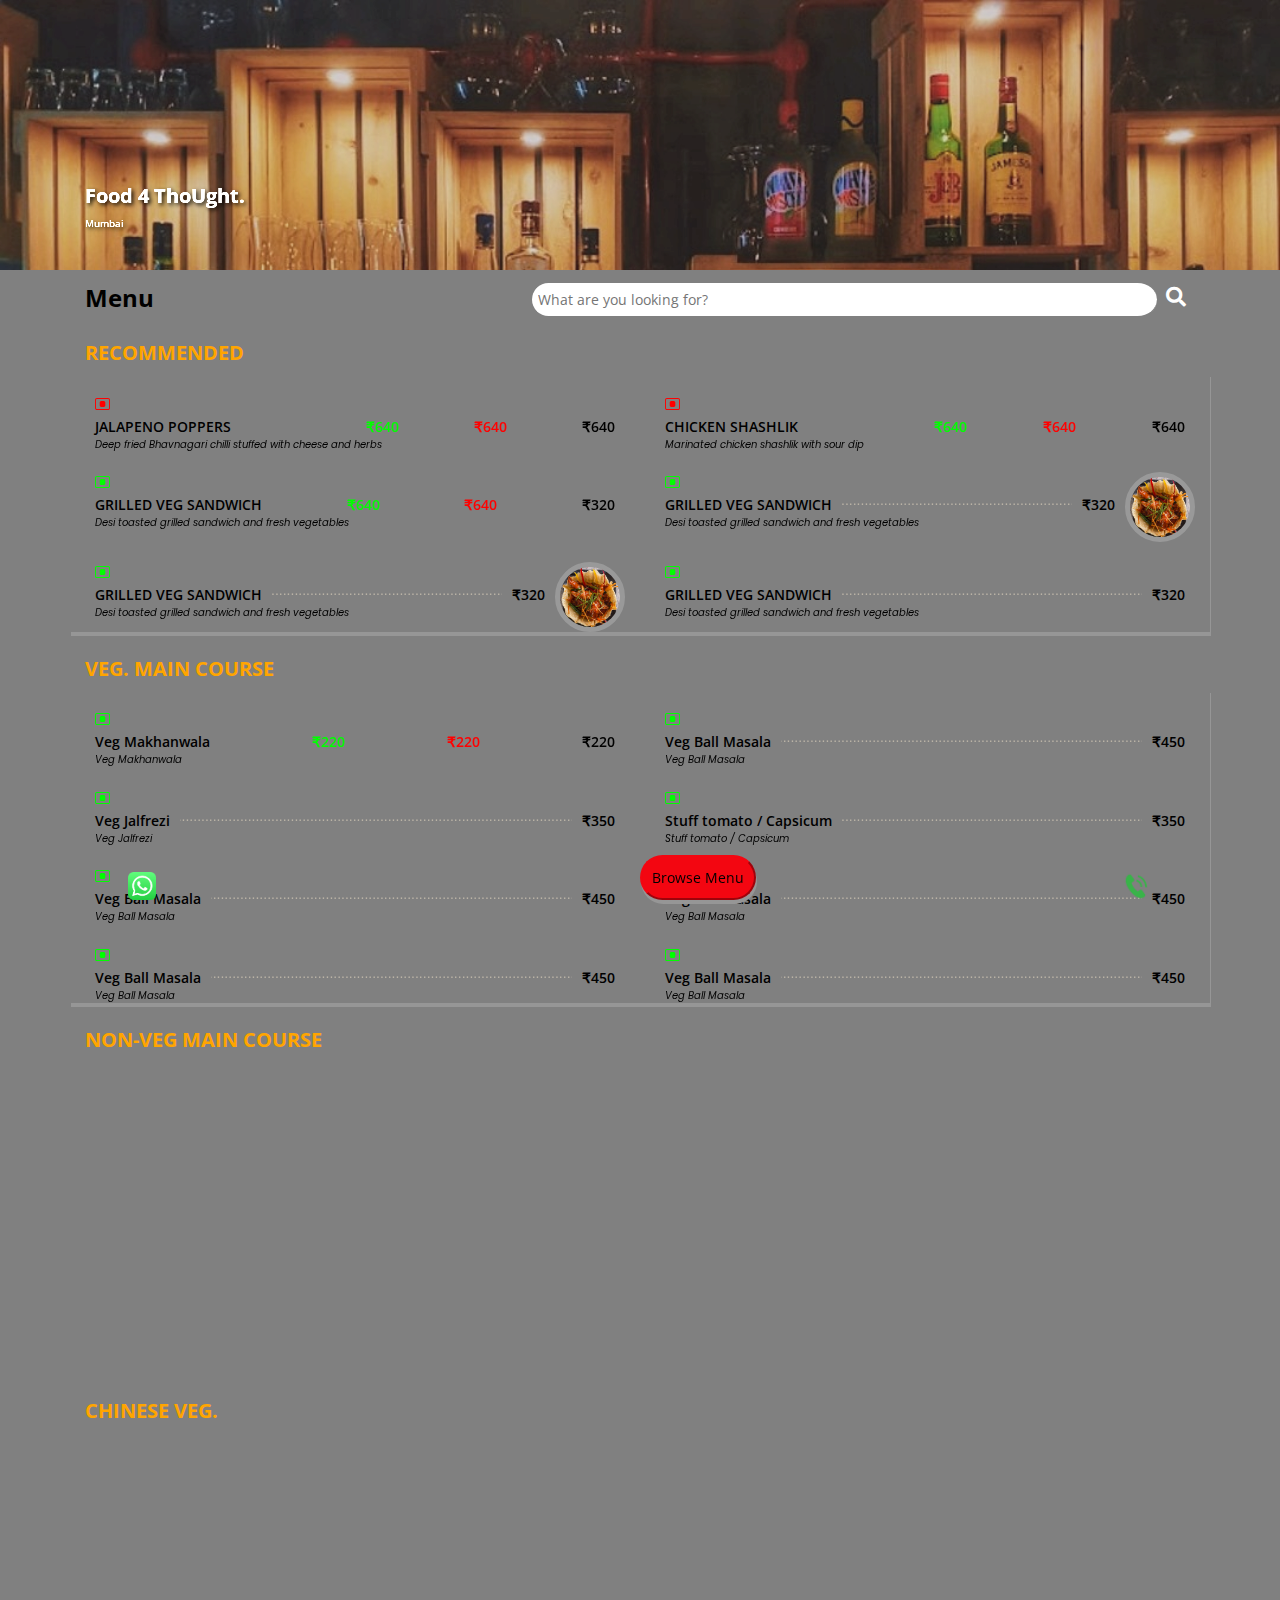
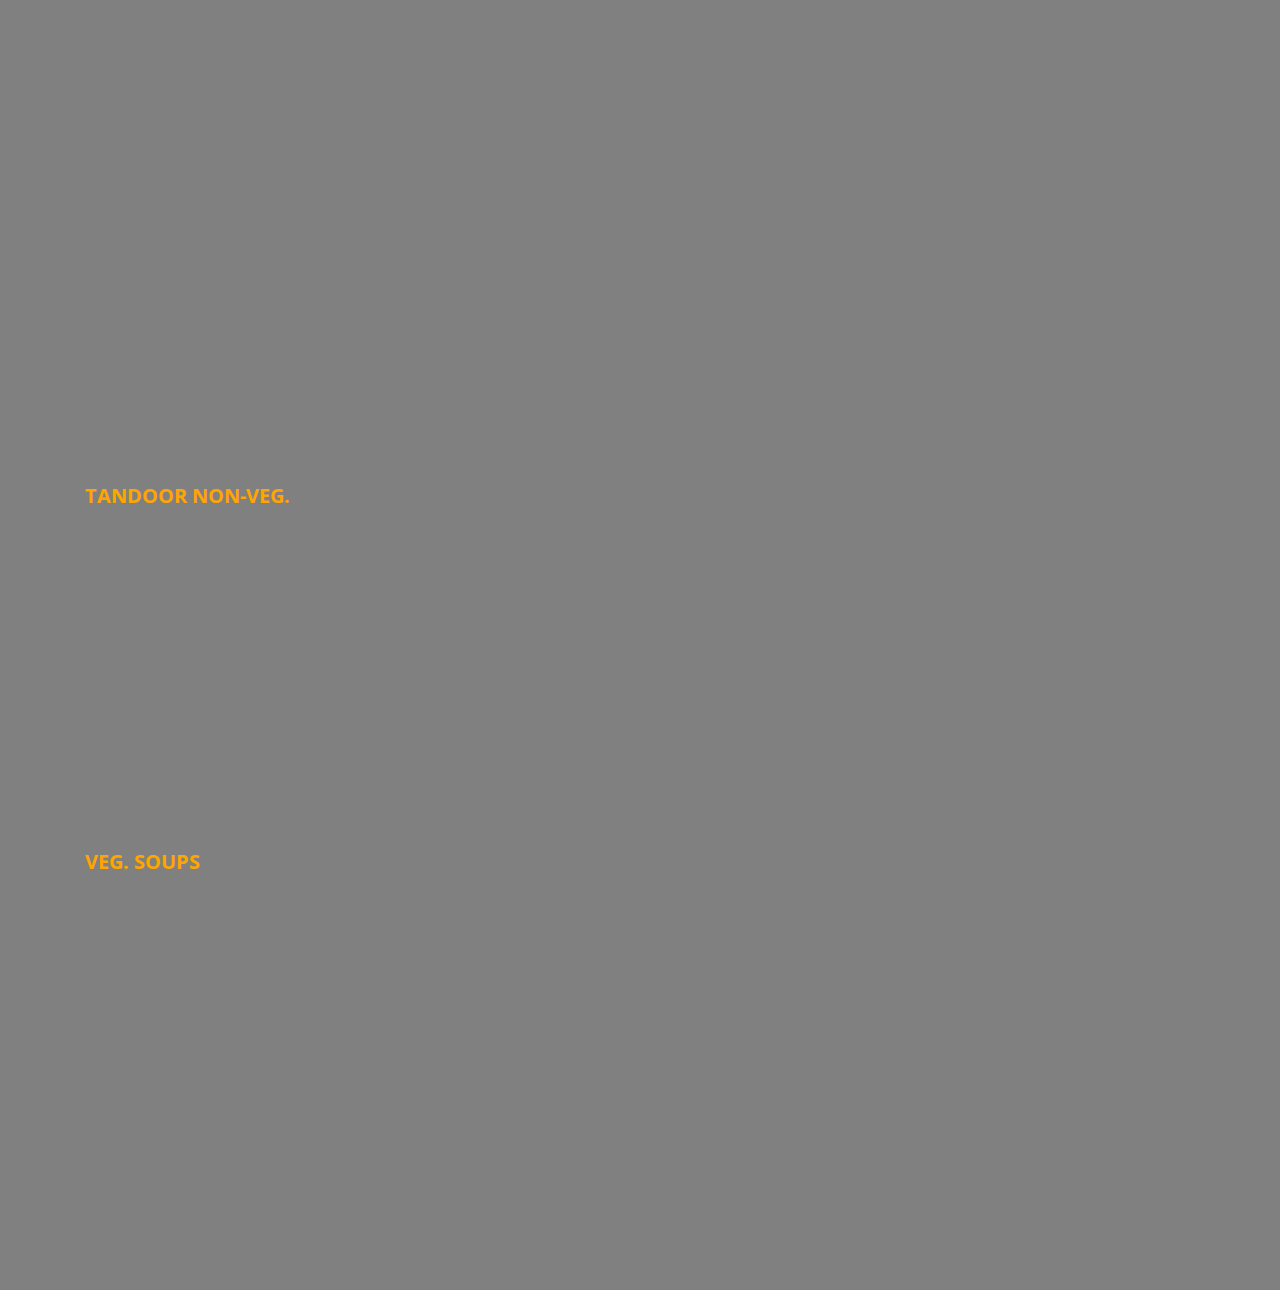
<file: index -new.html>
<!DOCTYPE html>
<html lang="en">

<head>
    <meta charset="utf-8">
    <meta content="width=device-width, initial-scale=1.0" name="viewport">

    <title>Digital Menu</title>
    <meta content="" name="description">
    <meta content="" name="keywords">

   

    <!-- Google Fonts -->
    <link
        href="https://fonts.googleapis.com/css?family=Open+Sans:300,300i,400,400i,600,600i,700,700i|Playfair+Display:ital,wght@0,400;0,500;0,600;0,700;1,400;1,500;1,600;1,700|Poppins:300,300i,400,400i,500,500i,600,600i,700,700i"
        rel="stylesheet">

    <!-- Vendor CSS Files -->
    <link href="assets/vendor/animate.css/animate.min.css" rel="stylesheet">
    <link href="assets/vendor/aos/aos.css" rel="stylesheet">
    <link href="assets/vendor/bootstrap/css/bootstrap.min.css" rel="stylesheet">
    <link href="assets/vendor/bootstrap-icons/bootstrap-icons.css" rel="stylesheet">
    <link href="assets/vendor/boxicons/css/boxicons.min.css" rel="stylesheet">
    <link href="assets/vendor/glightbox/css/glightbox.min.css" rel="stylesheet">
    <link href="assets/vendor/swiper/swiper-bundle.min.css" rel="stylesheet">
    <link rel="stylesheet" href="https://maxcdn.bootstrapcdn.com/bootstrap/4.0.0/css/bootstrap.min.css"
        integrity="sha384-Gn5384xqQ1aoWXA+058RXPxPg6fy4IWvTNh0E263XmFcJlSAwiGgFAW/dAiS6JXm" crossorigin="anonymous">
    <link rel="stylesheet" href="https://cdnjs.cloudflare.com/ajax/libs/font-awesome/5.14.0/css/all.min.css" />
    <script type="text/javascript" src="https://ajax.googleapis.com/ajax/libs/jquery/1.7.2/jquery.min.js"></script>
    <script src="https://ajax.aspnetcdn.com/ajax/jquery.ui/1.8.9/jquery-ui.js" type="text/javascript"></script>
    <link href="https://ajax.aspnetcdn.com/ajax/jquery.ui/1.8.9/themes/blitzer/jquery-ui.css" rel="stylesheet"
        type="text/css" />

    

    <!-- Template Main CSS File -->
    <link href="assets/css/style.css" rel="stylesheet">


</head>
<style>
:root {
  --bg-color: gray;
  --my-color:black;
  --cat-color:orange ;
}


    h1,
    h2,
    h3,
    h4,
    h5,
    h6 {
        margin-top: 20px;
        font-weight: 700;

    }

 
body{
  font-size: 14px;
  background:var(--bg-color); 
  color:var(--my-color) ;
}

#hero {
  width: 100%;
  height: 30vh;
  background: url("hero-bg.jpeg") top center;
  filter: brightness(150%);
  background-size: cover;
  position: relative;
  padding: 0;
}
.section-title p{
  color:var(--my-color) ;
  }


.section-bg {
  background-color: var(--bg-color);
}
.menu .menu-content span {
  background: var(--bg-color);
}

.cateogery{
  color: var(--cat-color);
}


.box-shadow{
  	background:var(--bg-color);;
    box-shadow: 1px 4px  #969696;
  	-webkit-box-shadow: 1px 4px  #969696;
    
}

.cateogery{
  color: var(--cat-color);
}

</style>

<body>

    <section id="hero" class="d-flex align-items-center">

        <div class="container position-relative text-left text-lg-start" data-aos="zoom-in" data-aos-delay="100">
            <div class="row">
                <div class="col-lg-6 " style="margin-top: 15px;">


                    <h5> <span style="text-shadow: 2px 2px 4px #000000;color:white;">Food 4 ThoUght.</span></h5>
                    <div style="text-shadow: 2px 2px 4px #000000; font-size: 10px;color:white;">Mumbai </div>

                </div>

            </div>
        </div>
    </section><!-- End Hero data-aos="fade-up" data-aos-delay="200" -->


    <!-- ======= Menu Section ======= -->



    <section id="menu" class="menu section-bg">
        <div class="container">

            <div class="section-title">


                <div class="header" id="myHeader" style="width: 60%;float: right; overflow: hidden ">

                    <div class="sb-example-1">
                        <div class="search">
                            <input id="filter" type="text" class="searchTerm" placeholder="What are you looking for?">
                            <button type="submit" class="searchButton">
                                <i class="fa fa-search"></i>
                            </button>


                        </div>
                    </div>
                </div>

                <p> Menu</p>
            </div>

            <!--Menu LIst starts here-->

            <h2 class="cateogery"> RECOMMENDED </h2>

            <div id="results" class="row menu-container box-shadow " data-aos="fade-up" data-aos-delay="200">
                <div class="col-lg-6 menu-item filter-starters imageContainer">
                    
                    <i class="bi bi-stop-btn" style="color: red;font-size: 15px;bottom:2px;margin-left:10px;"></i>
                    <!--i class="bi bi-stop-btn" style="color: #00FF00;font-size: 15px;margin-left:10px;"></i-->
                  
                    <div class="menu-content" style="background:var(--bg-color)">
                        <span style="background:var(--bg-color);color: var(--my-color);">JALAPENO  POPPERS</span> &nbsp;
                        <span style="background:var(--bg-color);color: #00FF00;">₹640</span>
                        <span style="background:var(--bg-color);color: red;"> ₹640</span>
                        <span style="background:var(--bg-color);color: var(--my-color);"> ₹640</span>
                        
                    </div>


                    <div class="menu-ingredients"style="color:var(--my-color) ">
                        Deep fried Bhavnagari chilli stuffed with cheese and herbs
                    </div>

                </div>
                <div class="col-lg-6 menu-item filter-starters imageContainer">
                    
                    <i class="bi bi-stop-btn" style="color: red;font-size: 15px;bottom:2px;margin-left:10px;"></i>
                    <div class="menu-content" style="background:var(--bg-color)">
                        <span style="background:var(--bg-color);color: var(--my-color);">CHICKEN  SHASHLIK</span> &nbsp;
                        <span style="background:var(--bg-color);color: #00FF00;">₹640</span>
                        <span style="background:var(--bg-color);color: red;"> ₹640</span>
                        <span style="background:var(--bg-color);color: var(--my-color);"> ₹640</span>
                        
                    </div>


                    <!--i class="bi bi-stop-btn" style="color: #00FF00;font-size: 15px;margin-left:10px;"></i-->


                    <div class="menu-ingredients"style="color:var(--my-color)">
                        Marinated chicken shashlik with sour dip 
                    </div>

                </div>
                <div class="col-lg-6 menu-item filter-starters imageContainer">
                    
                    <i class="bi bi-stop-btn" style="color: #00FF00;font-size: 15px;margin-left:10px;"></i>
                    <div class="menu-content" style="background: var(--bg-color);">
                        <span style="background: var(--bg-color);color: var(--my-color);">GRILLED  VEG  SANDWICH</span>
                         
                         <span style="background:var(--bg-color);color: #00FF00;"> ₹640</span>
                         <span style="background:var(--bg-color);color: red;"> ₹640</span>
                         <span style="background: var(--bg-color);color: var(--my-color);"> ₹320</span>
                         
                    </div>


                    <!--i class="bi bi-stop-btn" style="color: #00FF00;font-size: 15px;margin-left:10px;"></i-->


                    <div class="menu-ingredients"style="color:var(--my-color)">
                        Desi toasted grilled sandwich and fresh vegetables
                    </div>

                </div>
                <div class="col-lg-6 menu-item filter-starters imageContainer">
                    <img src="lobster-roll.jpg" class="menu-img largeimg" alt="">
                   
                    <i class="bi bi-stop-btn" style="color: #00FF00;font-size: 15px;margin-left:10px;"></i>
                    <div class="menu-content">
                        <span style="background: var(--bg-color);color: var(--my-color);">GRILLED  VEG  SANDWICH </span> <span
                            style="background: var(--bg-color);color: var(--my-color);"> ₹320</span>
                    </div>


                    <!--i class="bi bi-stop-btn" style="color: #00FF00;font-size: 15px;margin-left:10px;"></i-->


                    <div class="menu-ingredients"style="color:var(--my-color)">
                        Desi toasted grilled sandwich and fresh vegetables
                    </div>
                    

                </div>


                <div class="col-lg-6 menu-item filter-starters imageContainer">
                    <img src="lobster-roll.jpg" class="menu-img largeimg" alt="">
                    <i class="bi bi-stop-btn" style="color: #00FF00;font-size: 15px;margin-left:10px;"></i>
                    <div class="menu-content">
                        <span style="background: var(--bg-color);color: var(--my-color);">GRILLED  VEG  SANDWICH </span> <span
                            style="background: var(--bg-color);color: var(--my-color);"> ₹320</span>
                    </div>


                    <!--i class="bi bi-stop-btn" style="color: #00FF00;font-size: 15px;margin-left:10px;"></i-->


                    <div class="menu-ingredients"style="color:var(--my-color)">
                        Desi toasted grilled sandwich and fresh vegetables
                    </div>

                </div>
                <div class="col-lg-6 menu-item filter-starters imageContainer">
                   
                    <i class="bi bi-stop-btn" style="color: #00FF00;font-size: 15px;margin-left:10px;"></i>
                    <div class="menu-content">
                        <span style="background: var(--bg-color);color: var(--my-color);">GRILLED  VEG  SANDWICH </span> <span
                            style="background: var(--bg-color);color: var(--my-color);"> ₹320</span>
                    </div>


                    <!--i class="bi bi-stop-btn" style="color: #00FF00;font-size: 15px;margin-left:10px;"></i-->


                    <div class="menu-ingredients"style="color:var(--my-color)">
                        Desi toasted grilled sandwich and fresh vegetables
                    </div>

                </div>


            </div>
            <!--Menu list starts-->
            <h2 id="VEG. MAIN COURSE" class="cateogery" style="left: 20px;padding-top: 50px;
      margin-top: -25px;"> VEG. MAIN COURSE </h2>
            <div id="results" class="row menu-container box-shadow" data-aos="fade-up" data-aos-delay="200">
                <div class="col-lg-6 menu-item filter-starters imageContainer">
                   
                    <!--i class="bi bi-stop-btn" style="color: red;font-size: 15px;bottom:2px;margin-left:10px;"></i-->
                    <i class="bi bi-stop-btn" style="color: #00FF00;font-size: 15px;margin-left:10px;"></i>
                    <div class="menu-content" style="background: var(--bg-color);" >                        <span style="background: var(--bg-color);color: var(--my-color);"> Veg Makhanwala  </span> 
                        
                        <span style="background: var(--bg-color);color: #00FF00;"> ₹220</span>
                        <span style="background: var(--bg-color);color: red;"> ₹220</span>
                        <span style="background: var(--bg-color);color: var(--my-color);"> ₹220</span>
                           
                    </div>
                    <div class="menu-ingredients"style="color:var(--my-color)">
                        Veg Makhanwala 
                    </div>
                </div>
                <div class="col-lg-6 menu-item filter-starters imageContainer">
                    
                    <i class="bi bi-stop-btn" style="color: #00FF00;font-size: 15px;margin-left:10px;"></i>
                    <!--i class="bi bi-stop-btn" style="color: #00FF00;font-size: 15px;margin-left:10px;"></i-->
                    <div class="menu-content">
                        <span style="background: var(--bg-color);color: var(--my-color);"> Veg Ball Masala </span> <span
                            style="background: var(--bg-color);color: var(--my-color);"> ₹450</span>
                    </div>
                    <div class="menu-ingredients"style="color:var(--my-color)">
                        Veg Ball Masala
                    </div>
                </div>
                <div class="col-lg-6 menu-item filter-starters imageContainer">
                    
                    <i class="bi bi-stop-btn" style="color: #00FF00;font-size: 15px;margin-left:10px;"></i>
                    <!--i class="bi bi-stop-btn" style="color: #00FF00;font-size: 15px;margin-left:10px;"></i-->
                    <div class="menu-content">
                        <span style="background: var(--bg-color);color: var(--my-color);"> Veg Jalfrezi   </span> <span
                            style="background: var(--bg-color);color: var(--my-color);"> ₹350</span>
                    </div>
                    <div class="menu-ingredients"style="color:var(--my-color)">
                        Veg Jalfrezi  
                    </div>
                </div>

                <div class="col-lg-6 menu-item filter-starters imageContainer">
                   
                    <i class="bi bi-stop-btn" style="color: #00FF00;font-size: 15px;margin-left:10px;"></i>
                    <!--i class="bi bi-stop-btn" style="color: #00FF00;font-size: 15px;margin-left:10px;"></i-->
                    <div class="menu-content">
                        <span style="background: var(--bg-color);color: var(--my-color);"> Stuff tomato / Capsicum </span> <span
                            style="background: var(--bg-color);color: var(--my-color);"> ₹350</span>
                    </div>
                    <div class="menu-ingredients"style="color:var(--my-color)">
                        Stuff tomato / Capsicum
                    </div>
                </div>
                <div class="col-lg-6 menu-item filter-starters imageContainer">
                    
                    <i class="bi bi-stop-btn" style="color: #00FF00;font-size: 15px;margin-left:10px;"></i>
                    <!--i class="bi bi-stop-btn" style="color: #00FF00;font-size: 15px;margin-left:10px;"></i-->
                    <div class="menu-content">
                        <span style="background: var(--bg-color);color: var(--my-color);"> Veg Ball Masala </span> <span
                            style="background: var(--bg-color);color: var(--my-color);"> ₹450</span>
                    </div>
                    <div class="menu-ingredients"style="color:var(--my-color)">
                        Veg Ball Masala
                    </div>
                </div>
                <div class="col-lg-6 menu-item filter-starters imageContainer">
                    
                    <i class="bi bi-stop-btn" style="color: #00FF00;font-size: 15px;margin-left:10px;"></i>
                    <!--i class="bi bi-stop-btn" style="color: #00FF00;font-size: 15px;margin-left:10px;"></i-->
                    <div class="menu-content">
                        <span style="background: var(--bg-color);color: var(--my-color);"> Veg Ball Masala </span> <span
                            style="background: var(--bg-color);color: var(--my-color);"> ₹450</span>
                    </div>
                    <div class="menu-ingredients"style="color:var(--my-color)">
                        Veg Ball Masala
                    </div>
                </div>
                <div class="col-lg-6 menu-item filter-starters imageContainer">
                    
                    <i class="bi bi-stop-btn" style="color: #00FF00;font-size: 15px;margin-left:10px;"></i>
                    <!--i class="bi bi-stop-btn" style="color: #00FF00;font-size: 15px;margin-left:10px;"></i-->
                    <div class="menu-content">
                        <span style="background: var(--bg-color);color: var(--my-color);"> Veg Ball Masala </span> <span
                            style="background: var(--bg-color);color: var(--my-color);"> ₹450</span>
                    </div>
                    <div class="menu-ingredients"style="color:var(--my-color)">
                        Veg Ball Masala
                    </div>
                </div>
                <div class="col-lg-6 menu-item filter-starters imageContainer">
                    
                    <i class="bi bi-stop-btn" style="color: #00FF00;font-size: 15px;margin-left:10px;"></i>
                    <!--i class="bi bi-stop-btn" style="color: #00FF00;font-size: 15px;margin-left:10px;"></i-->
                    <div class="menu-content">
                        <span style="background: var(--bg-color);color: var(--my-color);"> Veg Ball Masala </span> <span
                            style="background: var(--bg-color);color: var(--my-color);"> ₹450</span>
                    </div>
                    <div class="menu-ingredients"style="color:var(--my-color)">
                        Veg Ball Masala
                    </div>
                </div>




            </div>

            <h2 id="NON-VEG MAIN COURSE" class="cateogery" style="left: 20px;padding-top: 50px;
      margin-top: -25px;"> NON-VEG MAIN COURSE </h2>
            <div id="results" class="row menu-container box-shadow" data-aos="fade-up" data-aos-delay="200">
                <div class="col-lg-6 menu-item filter-starters imageContainer">
                   
                    <!--i class="bi bi-stop-btn" style="color: red;font-size: 15px;bottom:2px;margin-left:10px;"></i-->
                    <i class="bi bi-stop-btn" style="color: red;font-size: 15px;bottom:2px;margin-left:10px;"></i>
                    <div class="menu-content">
                        <span style="background: var(--bg-color);color: var(--my-color);"> Butter Chicken  </span> <span
                            style="background: var(--bg-color);color: var(--my-color);"> ₹350</span>
                    </div>
                    <div class="menu-ingredients"style="color:var(--my-color)">
                        Butter Chicken
                    </div>
                </div>
                <div class="col-lg-6 menu-item filter-starters imageContainer">
                    
                    <i class="bi bi-stop-btn" style="color: red;font-size: 15px;bottom:2px;margin-left:10px;"></i>
                    <!--i class="bi bi-stop-btn" style="color: #00FF00;font-size: 15px;margin-left:10px;"></i-->
                    <div class="menu-content">
                        <span style="background: var(--bg-color);color: var(--my-color);"> Chicken Handi Full </span> <span
                            style="background: var(--bg-color);color: var(--my-color);"> ₹500</span>
                    </div>
                    <div class="menu-ingredients"style="color:var(--my-color)">
                        Chicken Handi Full
                    </div>
                </div>
                <div class="col-lg-6 menu-item filter-starters imageContainer">
                    
                    <i class="bi bi-stop-btn" style="color: red;font-size: 15px;bottom:2px;margin-left:10px;"></i>
                    <!--i class="bi bi-stop-btn" style="color: #00FF00;font-size: 15px;margin-left:10px;"></i-->
                    <div class="menu-content">
                        <span style="background: var(--bg-color);color: var(--my-color);"> Murg Musallam Half  </span> <span
                            style="background: var(--bg-color);color: var(--my-color);"> ₹400</span>
                    </div>
                    <div class="menu-ingredients"style="color:var(--my-color)">
                        Murg Musallam Half
                    </div>
                </div>

                <div class="col-lg-6 menu-item filter-starters imageContainer">
                   
                    <i class="bi bi-stop-btn" style="color: red;font-size: 15px;bottom:2px;margin-left:10px;"></i>
                    <!--i class="bi bi-stop-btn" style="color: #00FF00;font-size: 15px;margin-left:10px;"></i-->
                    <div class="menu-content">
                        <span style="background: var(--bg-color);color: var(--my-color);">Chicken    Alishan / Afgani </span> <span
                            style="background: var(--bg-color);color: var(--my-color);"> ₹500</span>
                    </div>
                    <div class="menu-ingredients"style="color:var(--my-color)">
                        Chicken    Alishan / Afgani
                    </div>
                </div>
                <div class="col-lg-6 menu-item filter-starters imageContainer">
                   
                    <!--i class="bi bi-stop-btn" style="color: red;font-size: 15px;bottom:2px;margin-left:10px;"></i-->
                    <i class="bi bi-stop-btn" style="color: red;font-size: 15px;bottom:2px;margin-left:10px;"></i>
                    <div class="menu-content">
                        <span style="background: var(--bg-color);color: var(--my-color);"> Butter Chicken  </span> <span
                            style="background: var(--bg-color);color: var(--my-color);"> ₹350</span>
                    </div>
                    <div class="menu-ingredients"style="color:var(--my-color)">
                        Butter Chicken
                    </div>
                </div>
                <div class="col-lg-6 menu-item filter-starters imageContainer">
                   
                    <!--i class="bi bi-stop-btn" style="color: red;font-size: 15px;bottom:2px;margin-left:10px;"></i-->
                    <i class="bi bi-stop-btn" style="color: red;font-size: 15px;bottom:2px;margin-left:10px;"></i>
                    <div class="menu-content">
                        <span style="background: var(--bg-color);color: var(--my-color);"> Butter Chicken  </span> <span
                            style="background: var(--bg-color);color: var(--my-color);"> ₹350</span>
                    </div>
                    <div class="menu-ingredients"style="color:var(--my-color)">
                        Butter Chicken
                    </div>
                </div>
                <div class="col-lg-6 menu-item filter-starters imageContainer">
                   
                    <!--i class="bi bi-stop-btn" style="color: red;font-size: 15px;bottom:2px;margin-left:10px;"></i-->
                    <i class="bi bi-stop-btn" style="color: red;font-size: 15px;bottom:2px;margin-left:10px;"></i>
                    <div class="menu-content">
                        <span style="background: var(--bg-color);color: var(--my-color);"> Butter Chicken  </span> <span
                            style="background: var(--bg-color);color: var(--my-color);"> ₹350</span>
                    </div>
                    <div class="menu-ingredients"style="color:var(--my-color)">
                        Butter Chicken
                    </div>
                </div>
                <div class="col-lg-6 menu-item filter-starters imageContainer">
                   
                    <!--i class="bi bi-stop-btn" style="color: red;font-size: 15px;bottom:2px;margin-left:10px;"></i-->
                    <i class="bi bi-stop-btn" style="color: red;font-size: 15px;bottom:2px;margin-left:10px;"></i>
                    <div class="menu-content">
                        <span style="background: var(--bg-color);color: var(--my-color);"> Butter Chicken  </span> <span
                            style="background: var(--bg-color);color: var(--my-color);"> ₹350</span>
                    </div>
                    <div class="menu-ingredients"style="color:var(--my-color)">
                        Butter Chicken
                    </div>
                </div>




            </div>
            <h2 id="CHINESE VEG." class="cateogery" style="left: 20px;padding-top: 50px;
      margin-top: -25px;">CHINESE VEG. </h2>
            <div id="results" class="row menu-container box-shadow" data-aos="fade-up" data-aos-delay="200">
                <div class="col-lg-6 menu-item filter-starters imageContainer">
                   
                    <!--i class="bi bi-stop-btn" style="color: red;font-size: 15px;bottom:2px;margin-left:10px;"></i-->
                    <i class="bi bi-stop-btn" style="color: #00FF00;font-size: 15px;margin-left:10px;"></i>
                    <div class="menu-content">
                        <span style="background: var(--bg-color);color: var(--my-color);"> Veg / Paneer Slat & Peppar </span> <span
                            style="background: var(--bg-color);color: var(--my-color);"> ₹220</span>
                    </div>
                    <div class="menu-ingredients"style="color:var(--my-color)">
                        Veg / Paneer Slat & Peppar
                    </div>
                </div>
                <div class="col-lg-6 menu-item filter-starters imageContainer">
                    
                    <i class="bi bi-stop-btn" style="color: #00FF00;font-size: 15px;margin-left:10px;"></i>
                    <!--i class="bi bi-stop-btn" style="color: #00FF00;font-size: 15px;margin-left:10px;"></i-->
                    <div class="menu-content">
                        <span style="background: var(--bg-color);color: var(--my-color);"> Veg. 7 Jewel / Crispy / Crunchy</span> <span
                            style="background: var(--bg-color);color: var(--my-color);"> ₹450</span>
                    </div>
                    <div class="menu-ingredients"style="color:var(--my-color)">
                        Veg. 7 Jewel / Crispy / Crunchy
                    </div>
                </div>
                <div class="col-lg-6 menu-item filter-starters imageContainer">
                    
                    <i class="bi bi-stop-btn" style="color: #00FF00;font-size: 15px;margin-left:10px;"></i>
                    <!--i class="bi bi-stop-btn" style="color: #00FF00;font-size: 15px;margin-left:10px;"></i-->
                    <div class="menu-content">
                        <span style="background: var(--bg-color);color: var(--my-color);"> Veg. Manchurian / Korean Dry  </span> <span
                            style="background: var(--bg-color);color: var(--my-color);"> ₹350</span>
                    </div>
                    <div class="menu-ingredients"style="color:var(--my-color)">
                        Veg. Manchurian / Korean Dry 
                    </div>
                </div>

                <div class="col-lg-6 menu-item filter-starters imageContainer">
                   
                    <i class="bi bi-stop-btn" style="color: #00FF00;font-size: 15px;margin-left:10px;"></i>
                    <!--i class="bi bi-stop-btn" style="color: #00FF00;font-size: 15px;margin-left:10px;"></i-->
                    <div class="menu-content">
                        <span style="background: var(--bg-color);color: var(--my-color);"> Veg. Spring Roll </span> <span
                            style="background: var(--bg-color);color: var(--my-color);"> ₹350</span>
                    </div>
                    <div class="menu-ingredients"style="color:var(--my-color)">
                        Veg. Spring Roll
                    </div>
                </div>
                <div class="col-lg-6 menu-item filter-starters imageContainer">
                   
                    <!--i class="bi bi-stop-btn" style="color: red;font-size: 15px;bottom:2px;margin-left:10px;"></i-->
                    <i class="bi bi-stop-btn" style="color: #00FF00;font-size: 15px;margin-left:10px;"></i>
                    <div class="menu-content">
                        <span style="background: var(--bg-color);color: var(--my-color);"> Veg / Paneer Slat & Peppar </span> <span
                            style="background: var(--bg-color);color: var(--my-color);"> ₹220</span>
                    </div>
                    <div class="menu-ingredients"style="color:var(--my-color)">
                        Veg / Paneer Slat & Peppar
                    </div>
                </div>
                <div class="col-lg-6 menu-item filter-starters imageContainer">
                   
                    <!--i class="bi bi-stop-btn" style="color: red;font-size: 15px;bottom:2px;margin-left:10px;"></i-->
                    <i class="bi bi-stop-btn" style="color: #00FF00;font-size: 15px;margin-left:10px;"></i>
                    <div class="menu-content">
                        <span style="background: var(--bg-color);color: var(--my-color);"> Veg / Paneer Slat & Peppar </span> <span
                            style="background: var(--bg-color);color: var(--my-color);"> ₹220</span>
                    </div>
                    <div class="menu-ingredients"style="color:var(--my-color)">
                        Veg / Paneer Slat & Peppar
                    </div>
                </div>
                <div class="col-lg-6 menu-item filter-starters imageContainer">
                   
                    <!--i class="bi bi-stop-btn" style="color: red;font-size: 15px;bottom:2px;margin-left:10px;"></i-->
                    <i class="bi bi-stop-btn" style="color: #00FF00;font-size: 15px;margin-left:10px;"></i>
                    <div class="menu-content">
                        <span style="background: var(--bg-color);color: var(--my-color);"> Veg / Paneer Slat & Peppar </span> <span
                            style="background: var(--bg-color);color: var(--my-color);"> ₹220</span>
                    </div>
                    <div class="menu-ingredients"style="color:var(--my-color)">
                        Veg / Paneer Slat & Peppar
                    </div>
                </div>
                <div class="col-lg-6 menu-item filter-starters imageContainer">
                   
                    <!--i class="bi bi-stop-btn" style="color: red;font-size: 15px;bottom:2px;margin-left:10px;"></i-->
                    <i class="bi bi-stop-btn" style="color: #00FF00;font-size: 15px;margin-left:10px;"></i>
                    <div class="menu-content">
                        <span style="background: var(--bg-color);color: var(--my-color);"> Veg / Paneer Slat & Peppar </span> <span
                            style="background: var(--bg-color);color: var(--my-color);"> ₹220</span>
                    </div>
                    <div class="menu-ingredients"style="color:var(--my-color)">
                        Veg / Paneer Slat & Peppar
                    </div>
                </div>
                <div class="col-lg-6 menu-item filter-starters imageContainer">
                   
                    <!--i class="bi bi-stop-btn" style="color: red;font-size: 15px;bottom:2px;margin-left:10px;"></i-->
                    <i class="bi bi-stop-btn" style="color: #00FF00;font-size: 15px;margin-left:10px;"></i>
                    <div class="menu-content">
                        <span style="background: var(--bg-color);color: var(--my-color);"> Veg / Paneer Slat & Peppar </span> <span
                            style="background: var(--bg-color);color: var(--my-color);"> ₹220</span>
                    </div>
                    <div class="menu-ingredients"style="color:var(--my-color)">
                        Veg / Paneer Slat & Peppar
                    </div>
                </div>
                <div class="col-lg-6 menu-item filter-starters imageContainer">
                   
                    <i class="bi bi-stop-btn" style="color: #00FF00;font-size: 15px;margin-left:10px;"></i>
                    <!--i class="bi bi-stop-btn" style="color: #00FF00;font-size: 15px;margin-left:10px;"></i-->
                    <div class="menu-content">
                        <span style="background: var(--bg-color);color: var(--my-color);"> Veg. Spring Roll </span> <span
                            style="background: var(--bg-color);color: var(--my-color);"> ₹350</span>
                    </div>
                    <div class="menu-ingredients"style="color:var(--my-color)">
                        Veg. Spring Roll
                    </div>
                </div>
                <div class="col-lg-6 menu-item filter-starters imageContainer">
                   
                    <i class="bi bi-stop-btn" style="color: #00FF00;font-size: 15px;margin-left:10px;"></i>
                    <!--i class="bi bi-stop-btn" style="color: #00FF00;font-size: 15px;margin-left:10px;"></i-->
                    <div class="menu-content">
                        <span style="background: var(--bg-color);color: var(--my-color);"> Veg. Spring Roll </span> <span
                            style="background: var(--bg-color);color: var(--my-color);"> ₹350</span>
                    </div>
                    <div class="menu-ingredients"style="color:var(--my-color)">
                        Veg. Spring Roll
                    </div>
                </div>
                <div class="col-lg-6 menu-item filter-starters imageContainer">
                   
                    <i class="bi bi-stop-btn" style="color: #00FF00;font-size: 15px;margin-left:10px;"></i>
                    <!--i class="bi bi-stop-btn" style="color: #00FF00;font-size: 15px;margin-left:10px;"></i-->
                    <div class="menu-content">
                        <span style="background: var(--bg-color);color: var(--my-color);"> Veg. Spring Roll </span> <span
                            style="background: var(--bg-color);color: var(--my-color);"> ₹350</span>
                    </div>
                    <div class="menu-ingredients"style="color:var(--my-color)">
                        Veg. Spring Roll
                    </div>
                </div>
                <div class="col-lg-6 menu-item filter-starters imageContainer">
                   
                    <i class="bi bi-stop-btn" style="color: #00FF00;font-size: 15px;margin-left:10px;"></i>
                    <!--i class="bi bi-stop-btn" style="color: #00FF00;font-size: 15px;margin-left:10px;"></i-->
                    <div class="menu-content">
                        <span style="background: var(--bg-color);color: var(--my-color);"> Veg. Spring Roll </span> <span
                            style="background: var(--bg-color);color: var(--my-color);"> ₹350</span>
                    </div>
                    <div class="menu-ingredients"style="color:var(--my-color)">
                        Veg. Spring Roll
                    </div>
                </div>
                <div class="col-lg-6 menu-item filter-starters imageContainer">
                   
                    <i class="bi bi-stop-btn" style="color: #00FF00;font-size: 15px;margin-left:10px;"></i>
                    <!--i class="bi bi-stop-btn" style="color: #00FF00;font-size: 15px;margin-left:10px;"></i-->
                    <div class="menu-content">
                        <span style="background: var(--bg-color);color: var(--my-color);"> Veg. Spring Roll </span> <span
                            style="background: var(--bg-color);color: var(--my-color);"> ₹350</span>
                    </div>
                    <div class="menu-ingredients"style="color:var(--my-color)">
                        Veg. Spring Roll
                    </div>
                </div>
                <div class="col-lg-6 menu-item filter-starters imageContainer">
                   
                    <i class="bi bi-stop-btn" style="color: #00FF00;font-size: 15px;margin-left:10px;"></i>
                    <!--i class="bi bi-stop-btn" style="color: #00FF00;font-size: 15px;margin-left:10px;"></i-->
                    <div class="menu-content">
                        <span style="background: var(--bg-color);color: var(--my-color);"> Veg. Spring Roll </span> <span
                            style="background: var(--bg-color);color: var(--my-color);"> ₹350</span>
                    </div>
                    <div class="menu-ingredients"style="color:var(--my-color)">
                        Veg. Spring Roll
                    </div>
                </div>
                <div class="col-lg-6 menu-item filter-starters imageContainer">
                   
                    <i class="bi bi-stop-btn" style="color: #00FF00;font-size: 15px;margin-left:10px;"></i>
                    <!--i class="bi bi-stop-btn" style="color: #00FF00;font-size: 15px;margin-left:10px;"></i-->
                    <div class="menu-content">
                        <span style="background: var(--bg-color);color: var(--my-color);"> Veg. Spring Roll </span> <span
                            style="background: var(--bg-color);color: var(--my-color);"> ₹350</span>
                    </div>
                    <div class="menu-ingredients"style="color:var(--my-color)">
                        Veg. Spring Roll
                    </div>
                </div>


            </div>
            <h2 id="TANDOOR NON-VEG." class="cateogery" style="left: 20px;padding-top: 50px;
      margin-top: -25px;">TANDOOR NON-VEG. </h2>
            <div id="results" class="row menu-container box-shadow" data-aos="fade-up" data-aos-delay="200">
                <div class="col-lg-6 menu-item filter-starters imageContainer">
                   
                    <!--i class="bi bi-stop-btn" style="color: red;font-size: 15px;bottom:2px;margin-left:10px;"></i-->
                    <i class="bi bi-stop-btn" style="color: red;font-size: 15px;bottom:2px;margin-left:10px;"></i>
                    <div class="menu-content">
                        <span style="background: var(--bg-color);color: var(--my-color);"> Chicken Tikka </span> <span
                            style="background: var(--bg-color);color: var(--my-color);"> ₹220</span>
                    </div>
                    <div class="menu-ingredients"style="color:var(--my-color)">
                        Chicken Tikka
                    </div>
                </div>
                <div class="col-lg-6 menu-item filter-starters imageContainer">
                    
                    <i class="bi bi-stop-btn" style="color: red;font-size: 15px;bottom:2px;margin-left:10px;"></i>
                    <!--i class="bi bi-stop-btn" style="color: #00FF00;font-size: 15px;margin-left:10px;"></i-->
                    <div class="menu-content">
                        <span style="background: var(--bg-color);color: var(--my-color);"> Chicken Rim Zim Kabab </span> <span
                            style="background: var(--bg-color);color: var(--my-color);"> ₹450</span>
                    </div>
                    <div class="menu-ingredients"style="color:var(--my-color)">
                        Chicken Rim Zim Kabab
                    </div>
                </div>
                <div class="col-lg-6 menu-item filter-starters imageContainer">
                    
                    <i class="bi bi-stop-btn" style="color: red;font-size: 15px;bottom:2px;margin-left:10px;"></i>
                    <!--i class="bi bi-stop-btn" style="color: #00FF00;font-size: 15px;margin-left:10px;"></i-->
                    <div class="menu-content">
                        <span style="background: var(--bg-color);color: var(--my-color);">Chicken Malaysain Kabab  </span> <span
                            style="background: var(--bg-color);color: var(--my-color);"> ₹650</span>
                    </div>
                    <div class="menu-ingredients"style="color:var(--my-color)">
                        Chicken Malaysain Kabab
                    </div>
                </div>

                <div class="col-lg-6 menu-item filter-starters imageContainer">
                   
                    <i class="bi bi-stop-btn" style="color: red;font-size: 15px;bottom:2px;margin-left:10px;"></i>
                    <!--i class="bi bi-stop-btn" style="color: #00FF00;font-size: 15px;margin-left:10px;"></i-->
                    <div class="menu-content">
                        <span style="background: var(--bg-color);color: var(--my-color);"> Chicken & Cheese Garlic Kabab</span> <span
                            style="background: var(--bg-color);color: var(--my-color);"> ₹450</span>
                    </div>
                    <div class="menu-ingredients"style="color:var(--my-color)">
                        Chicken & Cheese Garlic Kabab
                    </div>
                </div>
                <div class="col-lg-6 menu-item filter-starters imageContainer">
                   
                    <i class="bi bi-stop-btn" style="color: red;font-size: 15px;bottom:2px;margin-left:10px;"></i>
                    <!--i class="bi bi-stop-btn" style="color: #00FF00;font-size: 15px;margin-left:10px;"></i-->
                    <div class="menu-content">
                        <span style="background: var(--bg-color);color: var(--my-color);"> Chicken & Cheese Garlic Kabab</span> <span
                            style="background: var(--bg-color);color: var(--my-color);"> ₹450</span>
                    </div>
                    <div class="menu-ingredients"style="color:var(--my-color)">
                        Chicken & Cheese Garlic Kabab
                    </div>
                </div>
                <div class="col-lg-6 menu-item filter-starters imageContainer">
                   
                    <i class="bi bi-stop-btn" style="color: red;font-size: 15px;bottom:2px;margin-left:10px;"></i>
                    <!--i class="bi bi-stop-btn" style="color: #00FF00;font-size: 15px;margin-left:10px;"></i-->
                    <div class="menu-content">
                        <span style="background: var(--bg-color);color: var(--my-color);"> Chicken & Cheese Garlic Kabab</span> <span
                            style="background: var(--bg-color);color: var(--my-color);"> ₹450</span>
                    </div>
                    <div class="menu-ingredients"style="color:var(--my-color)">
                        Chicken & Cheese Garlic Kabab
                    </div>
                </div>
                <div class="col-lg-6 menu-item filter-starters imageContainer">
                   
                    <i class="bi bi-stop-btn" style="color: red;font-size: 15px;bottom:2px;margin-left:10px;"></i>
                    <!--i class="bi bi-stop-btn" style="color: #00FF00;font-size: 15px;margin-left:10px;"></i-->
                    <div class="menu-content">
                        <span style="background: var(--bg-color);color: var(--my-color);"> Chicken & Cheese Garlic Kabab</span> <span
                            style="background: var(--bg-color);color: var(--my-color);"> ₹450</span>
                    </div>
                    <div class="menu-ingredients"style="color:var(--my-color)">
                        Chicken & Cheese Garlic Kabab
                    </div>
                </div>




            </div>
            <h2 id="VEG. SOUPS" class="cateogery" style="left: 20px;">VEG. SOUPS </h2>
            <div id="results" class="row menu-container box-shadow" data-aos="fade-up" data-aos-delay="200">
                <div class="col-lg-6 menu-item filter-starters imageContainer">
                   
                    <!--i class="bi bi-stop-btn" style="color: red;font-size: 15px;bottom:2px;margin-left:10px;"></i-->
                    <i class="bi bi-stop-btn" style="color: #00FF00;font-size: 15px;margin-left:10px;"></i>
                    <div class="menu-content">
                        <span style="background: var(--bg-color);color: var(--my-color);"> Veg. Manchow Soup </span> <span
                            style="background: var(--bg-color);color: var(--my-color);"> ₹220</span>
                    </div>
                    <div class="menu-ingredients"style="color:var(--my-color)">
                        Veg. Manchow Soup
                    </div>
                </div>
                <div class="col-lg-6 menu-item filter-starters imageContainer">
                    
                    <i class="bi bi-stop-btn" style="color: #00FF00;font-size: 15px;margin-left:10px;"></i>
                    <!--i class="bi bi-stop-btn" style="color: #00FF00;font-size: 15px;margin-left:10px;"></i-->
                    <div class="menu-content">
                        <span style="background: var(--bg-color);color: var(--my-color);">Veg. Sweet Corn Soup </span> <span
                            style="background: var(--bg-color);color: var(--my-color);"> ₹450</span>
                    </div>
                    <div class="menu-ingredients"style="color:var(--my-color)">
                        Veg. Sweet Corn Soup
                    </div>
                </div>
                <div class="col-lg-6 menu-item filter-starters imageContainer">
                    
                    <i class="bi bi-stop-btn" style="color: #00FF00;font-size: 15px;margin-left:10px;"></i>
                    <!--i class="bi bi-stop-btn" style="color: #00FF00;font-size: 15px;margin-left:10px;"></i-->
                    <div class="menu-content">
                        <span style="background: var(--bg-color);color: var(--my-color);"> Veg. Lemon Coriander Soup  </span> <span
                            style="background: var(--bg-color);color: var(--my-color);"> ₹350</span>
                    </div>
                    <div class="menu-ingredients"style="color:var(--my-color)">
                        Veg. Lemon Coriander Soup 
                    </div>
                </div>
                <div class="col-lg-6 menu-item filter-starters imageContainer">
                    
                    <i class="bi bi-stop-btn" style="color: #00FF00;font-size: 15px;margin-left:10px;"></i>
                    <!--i class="bi bi-stop-btn" style="color: #00FF00;font-size: 15px;margin-left:10px;"></i-->
                    <div class="menu-content">
                        <span style="background: var(--bg-color);color: var(--my-color);"> Veg. Lemon Coriander Soup  </span> <span
                            style="background: var(--bg-color);color: var(--my-color);"> ₹350</span>
                    </div>
                    <div class="menu-ingredients"style="color:var(--my-color)">
                        Veg. Lemon Coriander Soup 
                    </div>
                </div>
                <div class="col-lg-6 menu-item filter-starters imageContainer">
                    
                    <i class="bi bi-stop-btn" style="color: #00FF00;font-size: 15px;margin-left:10px;"></i>
                    <!--i class="bi bi-stop-btn" style="color: #00FF00;font-size: 15px;margin-left:10px;"></i-->
                    <div class="menu-content">
                        <span style="background: var(--bg-color);color: var(--my-color);"> Veg. Lemon Coriander Soup  </span> <span
                            style="background: var(--bg-color);color: var(--my-color);"> ₹350</span>
                    </div>
                    <div class="menu-ingredients"style="color:var(--my-color)">
                        Veg. Lemon Coriander Soup 
                    </div>
                </div>
                <div class="col-lg-6 menu-item filter-starters imageContainer">
                    
                    <i class="bi bi-stop-btn" style="color: #00FF00;font-size: 15px;margin-left:10px;"></i>
                    <!--i class="bi bi-stop-btn" style="color: #00FF00;font-size: 15px;margin-left:10px;"></i-->
                    <div class="menu-content">
                        <span style="background: var(--bg-color);color: var(--my-color);"> Veg. Lemon Coriander Soup  </span> <span
                            style="background: var(--bg-color);color: var(--my-color);"> ₹350</span>
                    </div>
                    <div class="menu-ingredients"style="color:var(--my-color)">
                        Veg. Lemon Coriander Soup 
                    </div>
                </div>
                <div class="col-lg-6 menu-item filter-starters imageContainer">
                    
                    <i class="bi bi-stop-btn" style="color: #00FF00;font-size: 15px;margin-left:10px;"></i>
                    <!--i class="bi bi-stop-btn" style="color: #00FF00;font-size: 15px;margin-left:10px;"></i-->
                    <div class="menu-content">
                        <span style="background: var(--bg-color);color: var(--my-color);"> Veg. Lemon Coriander Soup  </span> <span
                            style="background: var(--bg-color);color: var(--my-color);"> ₹350</span>
                    </div>
                    <div class="menu-ingredients"style="color:var(--my-color)">
                        Veg. Lemon Coriander Soup 
                    </div>
                </div>

                <div class="col-lg-6 menu-item filter-starters imageContainer">
                   
                    <i class="bi bi-stop-btn" style="color: #00FF00;font-size: 15px;margin-left:10px;"></i>
                    <!--i class="bi bi-stop-btn" style="color: #00FF00;font-size: 15px;margin-left:10px;"></i-->
                    <div class="menu-content">
                        <span style="background: var(--bg-color);color: var(--my-color);"> Veg. Hot & Sour Soup </span> <span
                            style="background: var(--bg-color);color: var(--my-color);"> ₹350</span>
                    </div>
                    <div class="menu-ingredients"style="color:var(--my-color)">
                        Veg. Hot & Sour Soup
                    </div>
                </div>




            </div>
            
            </div>


        </div>

    </section><!-- End Menu Section -->

    <div class="myButtonContainer">

        <div id="mybutton" style="z-index: 9">
            <!--button class="feedback toggle">Browse Menu</button-->
            <input class="feedback" type="button" id="btnShow" style="z-index: 9" value="Browse Menu" />
            <div id="dialog" style="display: none" ;>

                <ul>


                    <li><a href="#VEG. MAIN COURSE ">VEG. MAIN COURSE </a></li>
                    <li><a href="#NON-VEG MAIN COURSE">NON-VEG MAIN COURSE</a></li>
                    <li><a href="#CHINESE VEG.">CHINESE VEG.</a></li>
                    <li><a href="#VEG. SOUPS">VEG. SOUPS</a></li>
                    <li><a href="#TANDOOR NON-VEG.">TANDOOR NON-VEG.</a></li>
                    
                    



                </ul>
            </div>



            <div>
                <a href="https://wa.link/3unt79" target="_blank"> <img src="wa1.png" id="wa"
                        style="z-index: 9" alt=""></a>

            </div>
            <div>
                <a href="tel:+917306191467"> <img src="call.png" id="phone" style="z-index: 9" alt=""></a>

            </div>
        </div>
    </div>
    <br><br><br><br>

    <!-- Vendor JS Files -->

      <!-- Vendor JS Files -->
  <script src="assets/vendor/aos/aos.js"></script>
  <script src="assets/vendor/bootstrap/js/bootstrap.bundle.min.js"></script>
  <script src="assets/vendor/glightbox/js/glightbox.min.js"></script>
  <script src="assets/vendor/isotope-layout/isotope.pkgd.min.js"></script>
  <script src="assets/vendor/php-email-form/validate.js"></script>
  <script src="assets/vendor/swiper/swiper-bundle.min.js"></script>

  <!-- Template Main JS File -->
  <script src="assets/js/main.js"></script>

    <script type="text/javascript">
        $(function () {
            $("#btnShow").click(function () {
                $("#dialog").dialog({
                    closeOnEscape: true,
                    modal: false,
                    title: "Menu",
                    width: 300,
                    height: 300,
                    position: { my: "bottom center", at: "center bottom ", of: window },
                    open: function (event, ui) {
                        setTimeout(function () {
                            $("#dialog").dialog("close");
                        }, 4000);
                    }
                });
            });
        });
    </script>


    <script type="text/javascript">
        window.onload = function () {
            $("#filter").keyup(function () {

                var filter = $(this).val(),
                    count = 0;

                $('#results div').each(function () {

                    if ($(this).text().search(new RegExp(filter, "i")) < 0) {
                        $(this).hide();

                    } else {
                        $(this).show();
                        count++;
                    }
                });
            });
        }
    </script>

    <script>
        window.onscroll = function () { myFunction() };

        var header = document.getElementById("myHeader");
        var sticky = header.offsetTop;

        function myFunction() {
            if (window.pageYOffset > sticky) {
                header.classList.add("sticky");
            } else {
                header.classList.remove("sticky");
            }
        }
    </script>

</body>

</html>
</file>
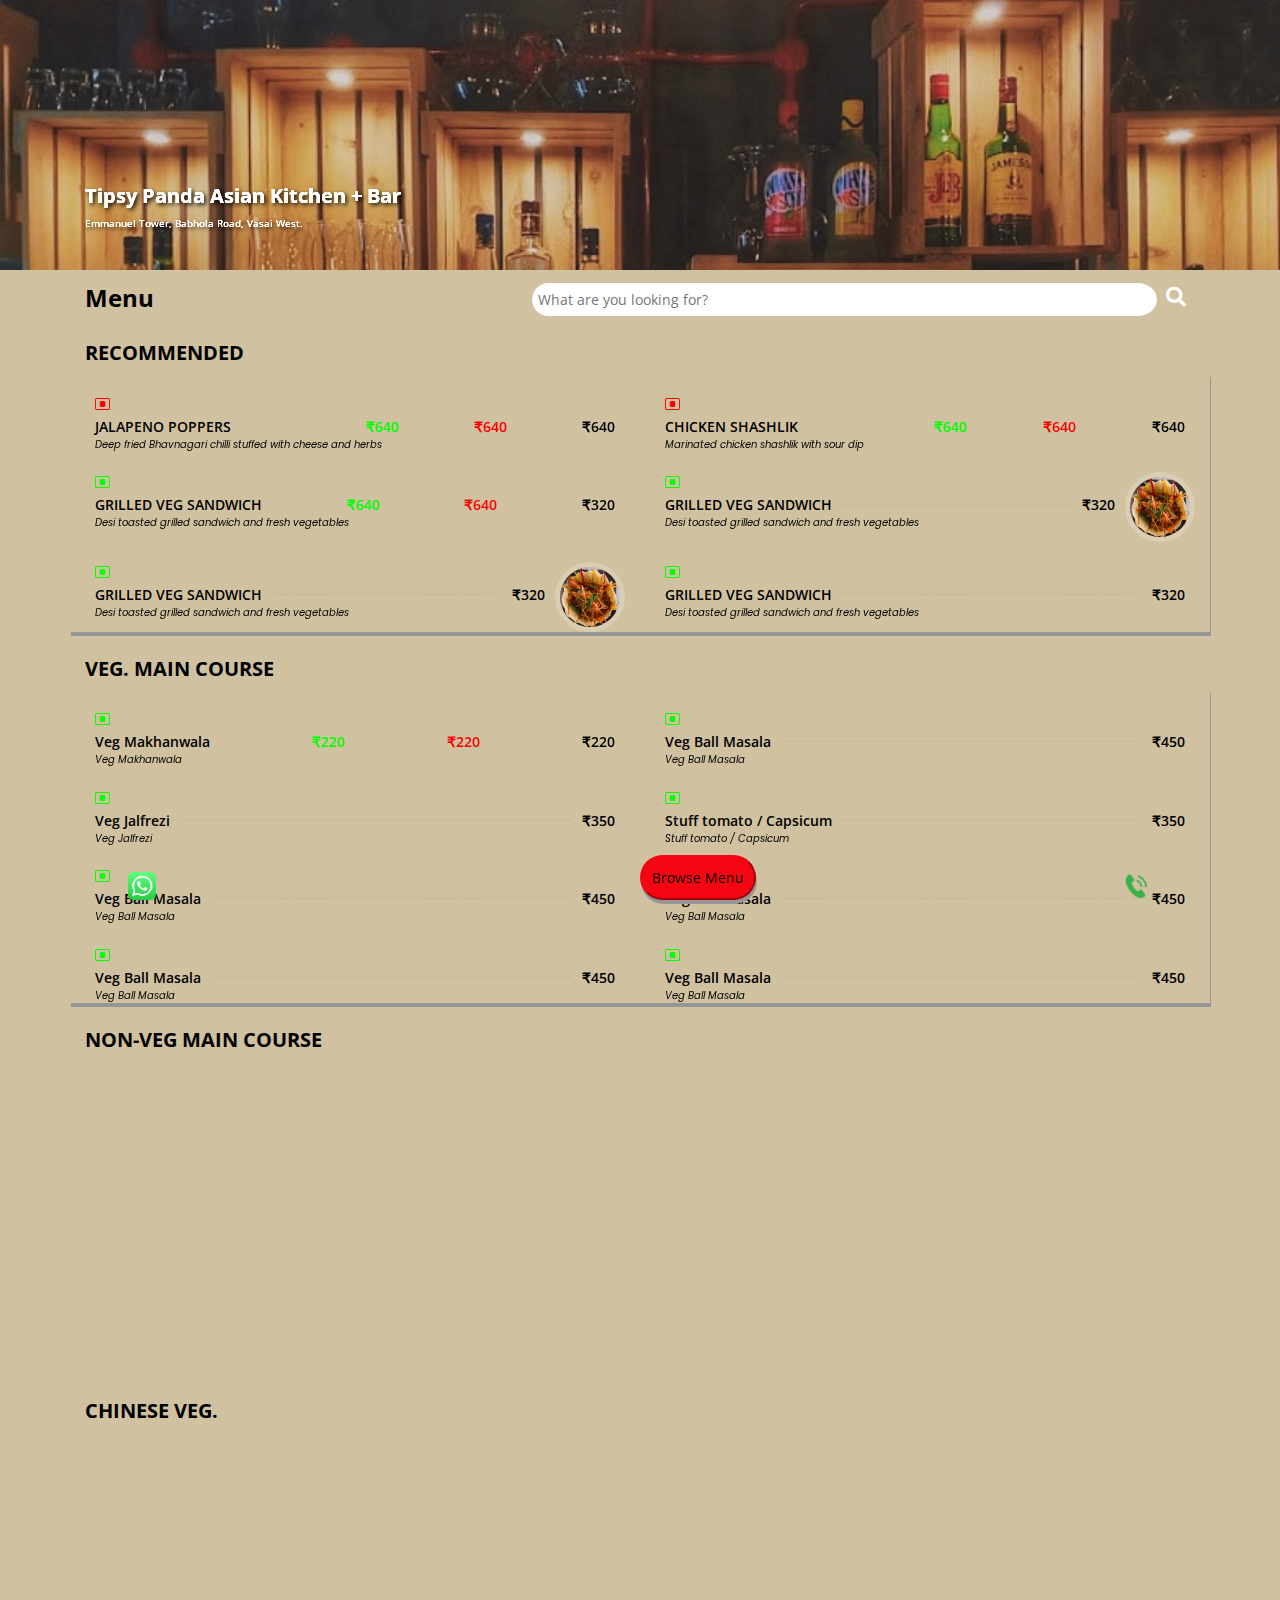
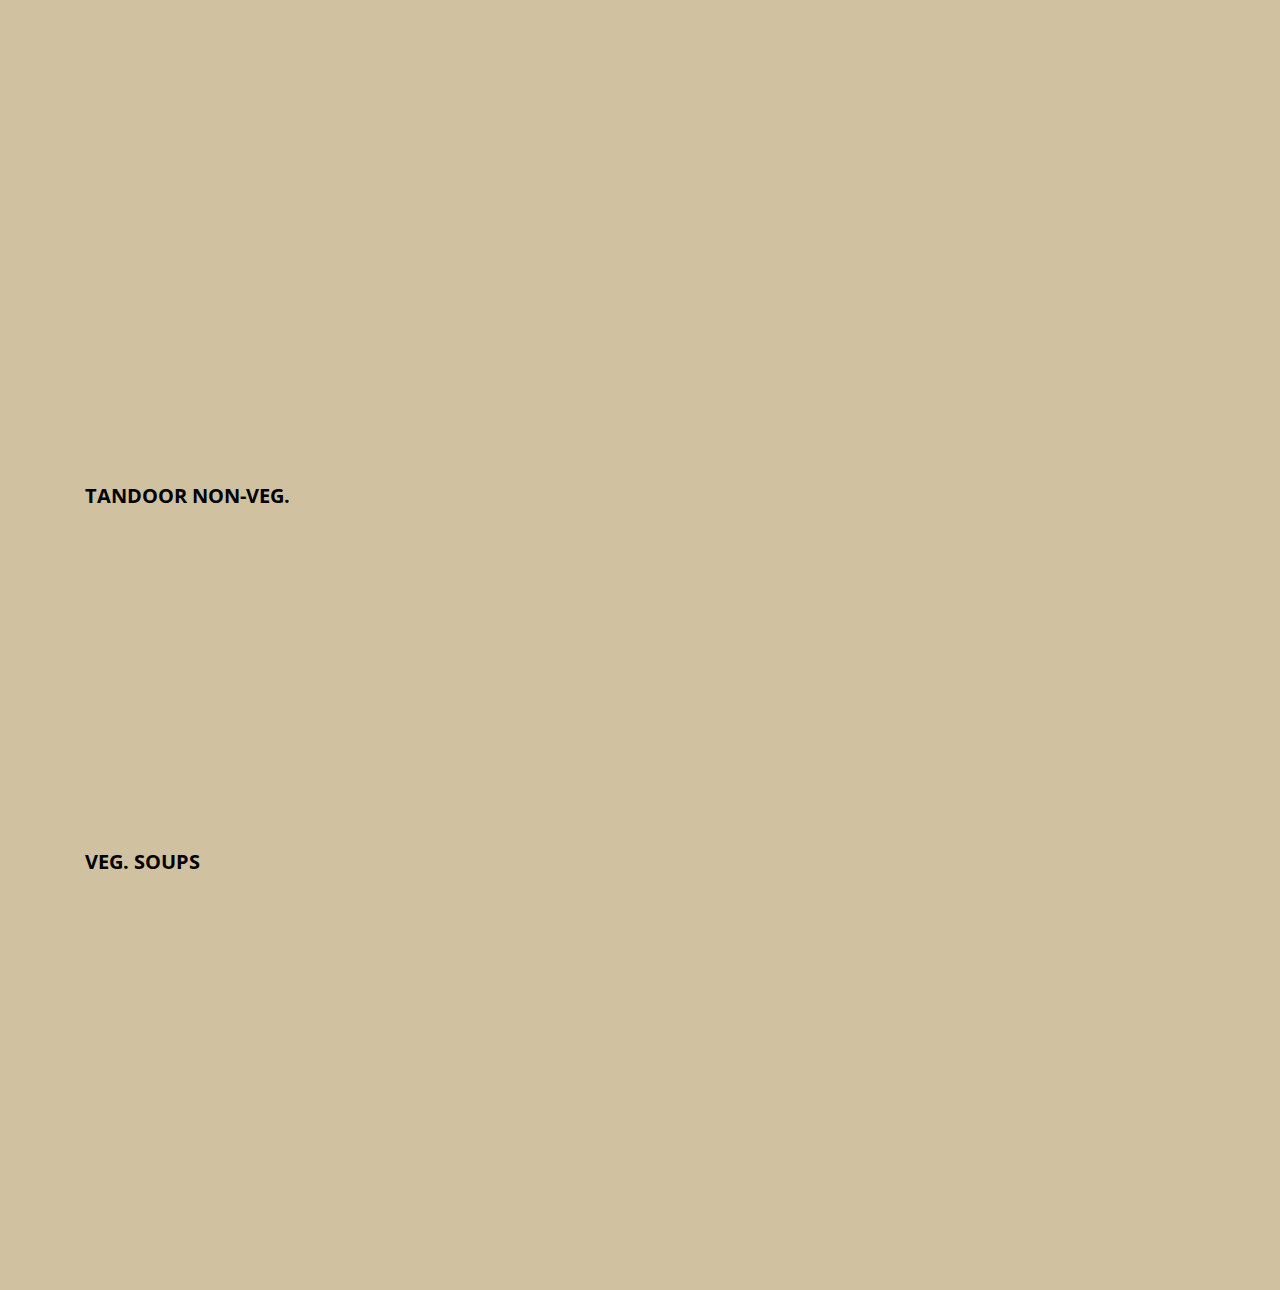
<file: menu.html>
<!DOCTYPE html>
<html lang="en">

<head>
    <meta charset="utf-8">
    <meta content="width=device-width, initial-scale=1.0" name="viewport">

    <title>Digital Menu</title>
    <meta content="" name="description">
    <meta content="" name="keywords">

   

    <!-- Google Fonts -->
    <link
        href="https://fonts.googleapis.com/css?family=Open+Sans:300,300i,400,400i,600,600i,700,700i|Playfair+Display:ital,wght@0,400;0,500;0,600;0,700;1,400;1,500;1,600;1,700|Poppins:300,300i,400,400i,500,500i,600,600i,700,700i"
        rel="stylesheet">

    <!-- Vendor CSS Files -->
    <link href="assets/vendor/animate.css/animate.min.css" rel="stylesheet">
    <link href="assets/vendor/aos/aos.css" rel="stylesheet">
    <link href="assets/vendor/bootstrap/css/bootstrap.min.css" rel="stylesheet">
    <link href="assets/vendor/bootstrap-icons/bootstrap-icons.css" rel="stylesheet">
    <link href="assets/vendor/boxicons/css/boxicons.min.css" rel="stylesheet">
    <link href="assets/vendor/glightbox/css/glightbox.min.css" rel="stylesheet">
    <link href="assets/vendor/swiper/swiper-bundle.min.css" rel="stylesheet">
    <link rel="stylesheet" href="https://maxcdn.bootstrapcdn.com/bootstrap/4.0.0/css/bootstrap.min.css"
        integrity="sha384-Gn5384xqQ1aoWXA+058RXPxPg6fy4IWvTNh0E263XmFcJlSAwiGgFAW/dAiS6JXm" crossorigin="anonymous">
    <link rel="stylesheet" href="https://cdnjs.cloudflare.com/ajax/libs/font-awesome/5.14.0/css/all.min.css" />
    <script type="text/javascript" src="https://ajax.googleapis.com/ajax/libs/jquery/1.7.2/jquery.min.js"></script>
    <script src="https://ajax.aspnetcdn.com/ajax/jquery.ui/1.8.9/jquery-ui.js" type="text/javascript"></script>
    <link href="https://ajax.aspnetcdn.com/ajax/jquery.ui/1.8.9/themes/blitzer/jquery-ui.css" rel="stylesheet"
        type="text/css" />

    

    <!-- Template Main CSS File -->
    <link href="assets/css/style.css" rel="stylesheet">


</head>
<style>
:root {
  --bg-color:#d0c2a0;
  --my-color:black;
  --cat-color:black ;
}


    h1,
    h2,
    h3,
    h4,
    h5,
    h6 {
        margin-top: 20px;
        font-weight: 700;

    }

 
body{
  font-size: 14px;
  background:var(--bg-color); 
  color:var(--my-color) ;
}

#hero {
  width: 100%;
  height: 30vh;
  background: url("hero-bg.jpeg") top center;
  filter: brightness(150%);
  background-size: cover;
  position: relative;
  padding: 0;
}
.section-title p{
  color:var(--my-color) ;
  }


.section-bg {
  background-color: var(--bg-color);
}
.menu .menu-content span {
  background: var(--bg-color);
}

.cateogery{
  color: var(--cat-color);
}


.box-shadow{
  	background:var(--bg-color);;
    box-shadow: 1px 4px  #969696;
  	-webkit-box-shadow: 1px 4px  #969696;
    
}

.cateogery{
  color: var(--cat-color);
}

</style>

<body>

    <section id="hero" class="d-flex align-items-center">

        <div class="container position-relative text-left text-lg-start" data-aos="zoom-in" data-aos-delay="100">
            <div class="row">
                <div class="col-lg-6 " style="margin-top: 15px;">


                    <h5> <span style="text-shadow: 2px 2px 4px #000000;color:white;">Tipsy Panda Asian Kitchen + Bar</span></h5>
                    <div style="text-shadow: 2px 2px 4px #000000; font-size: 10px;color:white;">Emmanuel Tower, Babhola Road, Vasai West.  </div>

                </div>

            </div>
        </div>
    </section><!-- End Hero data-aos="fade-up" data-aos-delay="200" -->


    <!-- ======= Menu Section ======= -->



    <section id="menu" class="menu section-bg">
        <div class="container">

            <div class="section-title">


                <div class="header" id="myHeader" style="width: 60%;float: right; overflow: hidden ">

                    <div class="sb-example-1">
                        <div class="search">
                            <input id="filter" type="text" class="searchTerm" placeholder="What are you looking for?">
                            <button type="submit" class="searchButton">
                                <i class="fa fa-search"></i>
                            </button>


                        </div>
                    </div>
                </div>

                <p> Menu</p>
            </div>

            <!--Menu LIst starts here-->

            <h2 class="cateogery"> RECOMMENDED </h2>

            <div id="results" class="row menu-container box-shadow " data-aos="fade-up" data-aos-delay="200">
                <div class="col-lg-6 menu-item filter-starters imageContainer">
                    
                    <i class="bi bi-stop-btn" style="color: red;font-size: 15px;bottom:2px;margin-left:10px;"></i>
                    <!--i class="bi bi-stop-btn" style="color: #00FF00;font-size: 15px;margin-left:10px;"></i-->
                  
                    <div class="menu-content" style="background:var(--bg-color)">
                        <span style="background:var(--bg-color);color: var(--my-color);">JALAPENO  POPPERS</span> &nbsp;
                        <span style="background:var(--bg-color);color: #00FF00;">₹640</span>
                        <span style="background:var(--bg-color);color: red;"> ₹640</span>
                        <span style="background:var(--bg-color);color: var(--my-color);"> ₹640</span>
                        
                    </div>


                    <div class="menu-ingredients"style="color:var(--my-color) ">
                        Deep fried Bhavnagari chilli stuffed with cheese and herbs
                    </div>

                </div>
                <div class="col-lg-6 menu-item filter-starters imageContainer">
                    
                    <i class="bi bi-stop-btn" style="color: red;font-size: 15px;bottom:2px;margin-left:10px;"></i>
                    <div class="menu-content" style="background:var(--bg-color)">
                        <span style="background:var(--bg-color);color: var(--my-color);">CHICKEN  SHASHLIK</span> &nbsp;
                        <span style="background:var(--bg-color);color: #00FF00;">₹640</span>
                        <span style="background:var(--bg-color);color: red;"> ₹640</span>
                        <span style="background:var(--bg-color);color: var(--my-color);"> ₹640</span>
                        
                    </div>


                    <!--i class="bi bi-stop-btn" style="color: #00FF00;font-size: 15px;margin-left:10px;"></i-->


                    <div class="menu-ingredients"style="color:var(--my-color)">
                        Marinated chicken shashlik with sour dip 
                    </div>

                </div>
                <div class="col-lg-6 menu-item filter-starters imageContainer">
                    
                    <i class="bi bi-stop-btn" style="color: #00FF00;font-size: 15px;margin-left:10px;"></i>
                    <div class="menu-content" style="background: var(--bg-color);">
                        <span style="background: var(--bg-color);color: var(--my-color);">GRILLED  VEG  SANDWICH</span>
                         
                         <span style="background:var(--bg-color);color: #00FF00;"> ₹640</span>
                         <span style="background:var(--bg-color);color: red;"> ₹640</span>
                         <span style="background: var(--bg-color);color: var(--my-color);"> ₹320</span>
                         
                    </div>


                    <!--i class="bi bi-stop-btn" style="color: #00FF00;font-size: 15px;margin-left:10px;"></i-->


                    <div class="menu-ingredients"style="color:var(--my-color)">
                        Desi toasted grilled sandwich and fresh vegetables
                    </div>

                </div>
                <div class="col-lg-6 menu-item filter-starters imageContainer">
                    <img src="lobster-roll.jpg" class="menu-img largeimg" alt="">
                   
                    <i class="bi bi-stop-btn" style="color: #00FF00;font-size: 15px;margin-left:10px;"></i>
                    <div class="menu-content">
                        <span style="background: var(--bg-color);color: var(--my-color);">GRILLED  VEG  SANDWICH </span> <span
                            style="background: var(--bg-color);color: var(--my-color);"> ₹320</span>
                    </div>


                    <!--i class="bi bi-stop-btn" style="color: #00FF00;font-size: 15px;margin-left:10px;"></i-->


                    <div class="menu-ingredients"style="color:var(--my-color)">
                        Desi toasted grilled sandwich and fresh vegetables
                    </div>
                    

                </div>


                <div class="col-lg-6 menu-item filter-starters imageContainer">
                    <img src="lobster-roll.jpg" class="menu-img largeimg" alt="">
                    <i class="bi bi-stop-btn" style="color: #00FF00;font-size: 15px;margin-left:10px;"></i>
                    <div class="menu-content">
                        <span style="background: var(--bg-color);color: var(--my-color);">GRILLED  VEG  SANDWICH </span> <span
                            style="background: var(--bg-color);color: var(--my-color);"> ₹320</span>
                    </div>


                    <!--i class="bi bi-stop-btn" style="color: #00FF00;font-size: 15px;margin-left:10px;"></i-->


                    <div class="menu-ingredients"style="color:var(--my-color)">
                        Desi toasted grilled sandwich and fresh vegetables
                    </div>

                </div>
                <div class="col-lg-6 menu-item filter-starters imageContainer">
                   
                    <i class="bi bi-stop-btn" style="color: #00FF00;font-size: 15px;margin-left:10px;"></i>
                    <div class="menu-content">
                        <span style="background: var(--bg-color);color: var(--my-color);">GRILLED  VEG  SANDWICH </span> <span
                            style="background: var(--bg-color);color: var(--my-color);"> ₹320</span>
                    </div>


                    <!--i class="bi bi-stop-btn" style="color: #00FF00;font-size: 15px;margin-left:10px;"></i-->


                    <div class="menu-ingredients"style="color:var(--my-color)">
                        Desi toasted grilled sandwich and fresh vegetables
                    </div>

                </div>


            </div>
            <!--Menu list starts-->
            <h2 id="VEG. MAIN COURSE" class="cateogery" style="left: 20px;padding-top: 50px;
      margin-top: -25px;"> VEG. MAIN COURSE </h2>
            <div id="results" class="row menu-container box-shadow" data-aos="fade-up" data-aos-delay="200">
                <div class="col-lg-6 menu-item filter-starters imageContainer">
                   
                    <!--i class="bi bi-stop-btn" style="color: red;font-size: 15px;bottom:2px;margin-left:10px;"></i-->
                    <i class="bi bi-stop-btn" style="color: #00FF00;font-size: 15px;margin-left:10px;"></i>
                    <div class="menu-content" style="background: var(--bg-color);" >                        <span style="background: var(--bg-color);color: var(--my-color);"> Veg Makhanwala  </span> 
                        
                        <span style="background: var(--bg-color);color: #00FF00;"> ₹220</span>
                        <span style="background: var(--bg-color);color: red;"> ₹220</span>
                        <span style="background: var(--bg-color);color: var(--my-color);"> ₹220</span>
                           
                    </div>
                    <div class="menu-ingredients"style="color:var(--my-color)">
                        Veg Makhanwala 
                    </div>
                </div>
                <div class="col-lg-6 menu-item filter-starters imageContainer">
                    
                    <i class="bi bi-stop-btn" style="color: #00FF00;font-size: 15px;margin-left:10px;"></i>
                    <!--i class="bi bi-stop-btn" style="color: #00FF00;font-size: 15px;margin-left:10px;"></i-->
                    <div class="menu-content">
                        <span style="background: var(--bg-color);color: var(--my-color);"> Veg Ball Masala </span> <span
                            style="background: var(--bg-color);color: var(--my-color);"> ₹450</span>
                    </div>
                    <div class="menu-ingredients"style="color:var(--my-color)">
                        Veg Ball Masala
                    </div>
                </div>
                <div class="col-lg-6 menu-item filter-starters imageContainer">
                    
                    <i class="bi bi-stop-btn" style="color: #00FF00;font-size: 15px;margin-left:10px;"></i>
                    <!--i class="bi bi-stop-btn" style="color: #00FF00;font-size: 15px;margin-left:10px;"></i-->
                    <div class="menu-content">
                        <span style="background: var(--bg-color);color: var(--my-color);"> Veg Jalfrezi   </span> <span
                            style="background: var(--bg-color);color: var(--my-color);"> ₹350</span>
                    </div>
                    <div class="menu-ingredients"style="color:var(--my-color)">
                        Veg Jalfrezi  
                    </div>
                </div>

                <div class="col-lg-6 menu-item filter-starters imageContainer">
                   
                    <i class="bi bi-stop-btn" style="color: #00FF00;font-size: 15px;margin-left:10px;"></i>
                    <!--i class="bi bi-stop-btn" style="color: #00FF00;font-size: 15px;margin-left:10px;"></i-->
                    <div class="menu-content">
                        <span style="background: var(--bg-color);color: var(--my-color);"> Stuff tomato / Capsicum </span> <span
                            style="background: var(--bg-color);color: var(--my-color);"> ₹350</span>
                    </div>
                    <div class="menu-ingredients"style="color:var(--my-color)">
                        Stuff tomato / Capsicum
                    </div>
                </div>
                <div class="col-lg-6 menu-item filter-starters imageContainer">
                    
                    <i class="bi bi-stop-btn" style="color: #00FF00;font-size: 15px;margin-left:10px;"></i>
                    <!--i class="bi bi-stop-btn" style="color: #00FF00;font-size: 15px;margin-left:10px;"></i-->
                    <div class="menu-content">
                        <span style="background: var(--bg-color);color: var(--my-color);"> Veg Ball Masala </span> <span
                            style="background: var(--bg-color);color: var(--my-color);"> ₹450</span>
                    </div>
                    <div class="menu-ingredients"style="color:var(--my-color)">
                        Veg Ball Masala
                    </div>
                </div>
                <div class="col-lg-6 menu-item filter-starters imageContainer">
                    
                    <i class="bi bi-stop-btn" style="color: #00FF00;font-size: 15px;margin-left:10px;"></i>
                    <!--i class="bi bi-stop-btn" style="color: #00FF00;font-size: 15px;margin-left:10px;"></i-->
                    <div class="menu-content">
                        <span style="background: var(--bg-color);color: var(--my-color);"> Veg Ball Masala </span> <span
                            style="background: var(--bg-color);color: var(--my-color);"> ₹450</span>
                    </div>
                    <div class="menu-ingredients"style="color:var(--my-color)">
                        Veg Ball Masala
                    </div>
                </div>
                <div class="col-lg-6 menu-item filter-starters imageContainer">
                    
                    <i class="bi bi-stop-btn" style="color: #00FF00;font-size: 15px;margin-left:10px;"></i>
                    <!--i class="bi bi-stop-btn" style="color: #00FF00;font-size: 15px;margin-left:10px;"></i-->
                    <div class="menu-content">
                        <span style="background: var(--bg-color);color: var(--my-color);"> Veg Ball Masala </span> <span
                            style="background: var(--bg-color);color: var(--my-color);"> ₹450</span>
                    </div>
                    <div class="menu-ingredients"style="color:var(--my-color)">
                        Veg Ball Masala
                    </div>
                </div>
                <div class="col-lg-6 menu-item filter-starters imageContainer">
                    
                    <i class="bi bi-stop-btn" style="color: #00FF00;font-size: 15px;margin-left:10px;"></i>
                    <!--i class="bi bi-stop-btn" style="color: #00FF00;font-size: 15px;margin-left:10px;"></i-->
                    <div class="menu-content">
                        <span style="background: var(--bg-color);color: var(--my-color);"> Veg Ball Masala </span> <span
                            style="background: var(--bg-color);color: var(--my-color);"> ₹450</span>
                    </div>
                    <div class="menu-ingredients"style="color:var(--my-color)">
                        Veg Ball Masala
                    </div>
                </div>




            </div>

            <h2 id="NON-VEG MAIN COURSE" class="cateogery" style="left: 20px;padding-top: 50px;
      margin-top: -25px;"> NON-VEG MAIN COURSE </h2>
            <div id="results" class="row menu-container box-shadow" data-aos="fade-up" data-aos-delay="200">
                <div class="col-lg-6 menu-item filter-starters imageContainer">
                   
                    <!--i class="bi bi-stop-btn" style="color: red;font-size: 15px;bottom:2px;margin-left:10px;"></i-->
                    <i class="bi bi-stop-btn" style="color: red;font-size: 15px;bottom:2px;margin-left:10px;"></i>
                    <div class="menu-content">
                        <span style="background: var(--bg-color);color: var(--my-color);"> Butter Chicken  </span> <span
                            style="background: var(--bg-color);color: var(--my-color);"> ₹350</span>
                    </div>
                    <div class="menu-ingredients"style="color:var(--my-color)">
                        Butter Chicken
                    </div>
                </div>
                <div class="col-lg-6 menu-item filter-starters imageContainer">
                    
                    <i class="bi bi-stop-btn" style="color: red;font-size: 15px;bottom:2px;margin-left:10px;"></i>
                    <!--i class="bi bi-stop-btn" style="color: #00FF00;font-size: 15px;margin-left:10px;"></i-->
                    <div class="menu-content">
                        <span style="background: var(--bg-color);color: var(--my-color);"> Chicken Handi Full </span> <span
                            style="background: var(--bg-color);color: var(--my-color);"> ₹500</span>
                    </div>
                    <div class="menu-ingredients"style="color:var(--my-color)">
                        Chicken Handi Full
                    </div>
                </div>
                <div class="col-lg-6 menu-item filter-starters imageContainer">
                    
                    <i class="bi bi-stop-btn" style="color: red;font-size: 15px;bottom:2px;margin-left:10px;"></i>
                    <!--i class="bi bi-stop-btn" style="color: #00FF00;font-size: 15px;margin-left:10px;"></i-->
                    <div class="menu-content">
                        <span style="background: var(--bg-color);color: var(--my-color);"> Murg Musallam Half  </span> <span
                            style="background: var(--bg-color);color: var(--my-color);"> ₹400</span>
                    </div>
                    <div class="menu-ingredients"style="color:var(--my-color)">
                        Murg Musallam Half
                    </div>
                </div>

                <div class="col-lg-6 menu-item filter-starters imageContainer">
                   
                    <i class="bi bi-stop-btn" style="color: red;font-size: 15px;bottom:2px;margin-left:10px;"></i>
                    <!--i class="bi bi-stop-btn" style="color: #00FF00;font-size: 15px;margin-left:10px;"></i-->
                    <div class="menu-content">
                        <span style="background: var(--bg-color);color: var(--my-color);">Chicken    Alishan / Afgani </span> <span
                            style="background: var(--bg-color);color: var(--my-color);"> ₹500</span>
                    </div>
                    <div class="menu-ingredients"style="color:var(--my-color)">
                        Chicken    Alishan / Afgani
                    </div>
                </div>
                <div class="col-lg-6 menu-item filter-starters imageContainer">
                   
                    <!--i class="bi bi-stop-btn" style="color: red;font-size: 15px;bottom:2px;margin-left:10px;"></i-->
                    <i class="bi bi-stop-btn" style="color: red;font-size: 15px;bottom:2px;margin-left:10px;"></i>
                    <div class="menu-content">
                        <span style="background: var(--bg-color);color: var(--my-color);"> Butter Chicken  </span> <span
                            style="background: var(--bg-color);color: var(--my-color);"> ₹350</span>
                    </div>
                    <div class="menu-ingredients"style="color:var(--my-color)">
                        Butter Chicken
                    </div>
                </div>
                <div class="col-lg-6 menu-item filter-starters imageContainer">
                   
                    <!--i class="bi bi-stop-btn" style="color: red;font-size: 15px;bottom:2px;margin-left:10px;"></i-->
                    <i class="bi bi-stop-btn" style="color: red;font-size: 15px;bottom:2px;margin-left:10px;"></i>
                    <div class="menu-content">
                        <span style="background: var(--bg-color);color: var(--my-color);"> Butter Chicken  </span> <span
                            style="background: var(--bg-color);color: var(--my-color);"> ₹350</span>
                    </div>
                    <div class="menu-ingredients"style="color:var(--my-color)">
                        Butter Chicken
                    </div>
                </div>
                <div class="col-lg-6 menu-item filter-starters imageContainer">
                   
                    <!--i class="bi bi-stop-btn" style="color: red;font-size: 15px;bottom:2px;margin-left:10px;"></i-->
                    <i class="bi bi-stop-btn" style="color: red;font-size: 15px;bottom:2px;margin-left:10px;"></i>
                    <div class="menu-content">
                        <span style="background: var(--bg-color);color: var(--my-color);"> Butter Chicken  </span> <span
                            style="background: var(--bg-color);color: var(--my-color);"> ₹350</span>
                    </div>
                    <div class="menu-ingredients"style="color:var(--my-color)">
                        Butter Chicken
                    </div>
                </div>
                <div class="col-lg-6 menu-item filter-starters imageContainer">
                   
                    <!--i class="bi bi-stop-btn" style="color: red;font-size: 15px;bottom:2px;margin-left:10px;"></i-->
                    <i class="bi bi-stop-btn" style="color: red;font-size: 15px;bottom:2px;margin-left:10px;"></i>
                    <div class="menu-content">
                        <span style="background: var(--bg-color);color: var(--my-color);"> Butter Chicken  </span> <span
                            style="background: var(--bg-color);color: var(--my-color);"> ₹350</span>
                    </div>
                    <div class="menu-ingredients"style="color:var(--my-color)">
                        Butter Chicken
                    </div>
                </div>




            </div>
            <h2 id="CHINESE VEG." class="cateogery" style="left: 20px;padding-top: 50px;
      margin-top: -25px;">CHINESE VEG. </h2>
            <div id="results" class="row menu-container box-shadow" data-aos="fade-up" data-aos-delay="200">
                <div class="col-lg-6 menu-item filter-starters imageContainer">
                   
                    <!--i class="bi bi-stop-btn" style="color: red;font-size: 15px;bottom:2px;margin-left:10px;"></i-->
                    <i class="bi bi-stop-btn" style="color: #00FF00;font-size: 15px;margin-left:10px;"></i>
                    <div class="menu-content">
                        <span style="background: var(--bg-color);color: var(--my-color);"> Veg / Paneer Slat & Peppar </span> <span
                            style="background: var(--bg-color);color: var(--my-color);"> ₹220</span>
                    </div>
                    <div class="menu-ingredients"style="color:var(--my-color)">
                        Veg / Paneer Slat & Peppar
                    </div>
                </div>
                <div class="col-lg-6 menu-item filter-starters imageContainer">
                    
                    <i class="bi bi-stop-btn" style="color: #00FF00;font-size: 15px;margin-left:10px;"></i>
                    <!--i class="bi bi-stop-btn" style="color: #00FF00;font-size: 15px;margin-left:10px;"></i-->
                    <div class="menu-content">
                        <span style="background: var(--bg-color);color: var(--my-color);"> Veg. 7 Jewel / Crispy / Crunchy</span> <span
                            style="background: var(--bg-color);color: var(--my-color);"> ₹450</span>
                    </div>
                    <div class="menu-ingredients"style="color:var(--my-color)">
                        Veg. 7 Jewel / Crispy / Crunchy
                    </div>
                </div>
                <div class="col-lg-6 menu-item filter-starters imageContainer">
                    
                    <i class="bi bi-stop-btn" style="color: #00FF00;font-size: 15px;margin-left:10px;"></i>
                    <!--i class="bi bi-stop-btn" style="color: #00FF00;font-size: 15px;margin-left:10px;"></i-->
                    <div class="menu-content">
                        <span style="background: var(--bg-color);color: var(--my-color);"> Veg. Manchurian / Korean Dry  </span> <span
                            style="background: var(--bg-color);color: var(--my-color);"> ₹350</span>
                    </div>
                    <div class="menu-ingredients"style="color:var(--my-color)">
                        Veg. Manchurian / Korean Dry 
                    </div>
                </div>

                <div class="col-lg-6 menu-item filter-starters imageContainer">
                   
                    <i class="bi bi-stop-btn" style="color: #00FF00;font-size: 15px;margin-left:10px;"></i>
                    <!--i class="bi bi-stop-btn" style="color: #00FF00;font-size: 15px;margin-left:10px;"></i-->
                    <div class="menu-content">
                        <span style="background: var(--bg-color);color: var(--my-color);"> Veg. Spring Roll </span> <span
                            style="background: var(--bg-color);color: var(--my-color);"> ₹350</span>
                    </div>
                    <div class="menu-ingredients"style="color:var(--my-color)">
                        Veg. Spring Roll
                    </div>
                </div>
                <div class="col-lg-6 menu-item filter-starters imageContainer">
                   
                    <!--i class="bi bi-stop-btn" style="color: red;font-size: 15px;bottom:2px;margin-left:10px;"></i-->
                    <i class="bi bi-stop-btn" style="color: #00FF00;font-size: 15px;margin-left:10px;"></i>
                    <div class="menu-content">
                        <span style="background: var(--bg-color);color: var(--my-color);"> Veg / Paneer Slat & Peppar </span> <span
                            style="background: var(--bg-color);color: var(--my-color);"> ₹220</span>
                    </div>
                    <div class="menu-ingredients"style="color:var(--my-color)">
                        Veg / Paneer Slat & Peppar
                    </div>
                </div>
                <div class="col-lg-6 menu-item filter-starters imageContainer">
                   
                    <!--i class="bi bi-stop-btn" style="color: red;font-size: 15px;bottom:2px;margin-left:10px;"></i-->
                    <i class="bi bi-stop-btn" style="color: #00FF00;font-size: 15px;margin-left:10px;"></i>
                    <div class="menu-content">
                        <span style="background: var(--bg-color);color: var(--my-color);"> Veg / Paneer Slat & Peppar </span> <span
                            style="background: var(--bg-color);color: var(--my-color);"> ₹220</span>
                    </div>
                    <div class="menu-ingredients"style="color:var(--my-color)">
                        Veg / Paneer Slat & Peppar
                    </div>
                </div>
                <div class="col-lg-6 menu-item filter-starters imageContainer">
                   
                    <!--i class="bi bi-stop-btn" style="color: red;font-size: 15px;bottom:2px;margin-left:10px;"></i-->
                    <i class="bi bi-stop-btn" style="color: #00FF00;font-size: 15px;margin-left:10px;"></i>
                    <div class="menu-content">
                        <span style="background: var(--bg-color);color: var(--my-color);"> Veg / Paneer Slat & Peppar </span> <span
                            style="background: var(--bg-color);color: var(--my-color);"> ₹220</span>
                    </div>
                    <div class="menu-ingredients"style="color:var(--my-color)">
                        Veg / Paneer Slat & Peppar
                    </div>
                </div>
                <div class="col-lg-6 menu-item filter-starters imageContainer">
                   
                    <!--i class="bi bi-stop-btn" style="color: red;font-size: 15px;bottom:2px;margin-left:10px;"></i-->
                    <i class="bi bi-stop-btn" style="color: #00FF00;font-size: 15px;margin-left:10px;"></i>
                    <div class="menu-content">
                        <span style="background: var(--bg-color);color: var(--my-color);"> Veg / Paneer Slat & Peppar </span> <span
                            style="background: var(--bg-color);color: var(--my-color);"> ₹220</span>
                    </div>
                    <div class="menu-ingredients"style="color:var(--my-color)">
                        Veg / Paneer Slat & Peppar
                    </div>
                </div>
                <div class="col-lg-6 menu-item filter-starters imageContainer">
                   
                    <!--i class="bi bi-stop-btn" style="color: red;font-size: 15px;bottom:2px;margin-left:10px;"></i-->
                    <i class="bi bi-stop-btn" style="color: #00FF00;font-size: 15px;margin-left:10px;"></i>
                    <div class="menu-content">
                        <span style="background: var(--bg-color);color: var(--my-color);"> Veg / Paneer Slat & Peppar </span> <span
                            style="background: var(--bg-color);color: var(--my-color);"> ₹220</span>
                    </div>
                    <div class="menu-ingredients"style="color:var(--my-color)">
                        Veg / Paneer Slat & Peppar
                    </div>
                </div>
                <div class="col-lg-6 menu-item filter-starters imageContainer">
                   
                    <i class="bi bi-stop-btn" style="color: #00FF00;font-size: 15px;margin-left:10px;"></i>
                    <!--i class="bi bi-stop-btn" style="color: #00FF00;font-size: 15px;margin-left:10px;"></i-->
                    <div class="menu-content">
                        <span style="background: var(--bg-color);color: var(--my-color);"> Veg. Spring Roll </span> <span
                            style="background: var(--bg-color);color: var(--my-color);"> ₹350</span>
                    </div>
                    <div class="menu-ingredients"style="color:var(--my-color)">
                        Veg. Spring Roll
                    </div>
                </div>
                <div class="col-lg-6 menu-item filter-starters imageContainer">
                   
                    <i class="bi bi-stop-btn" style="color: #00FF00;font-size: 15px;margin-left:10px;"></i>
                    <!--i class="bi bi-stop-btn" style="color: #00FF00;font-size: 15px;margin-left:10px;"></i-->
                    <div class="menu-content">
                        <span style="background: var(--bg-color);color: var(--my-color);"> Veg. Spring Roll </span> <span
                            style="background: var(--bg-color);color: var(--my-color);"> ₹350</span>
                    </div>
                    <div class="menu-ingredients"style="color:var(--my-color)">
                        Veg. Spring Roll
                    </div>
                </div>
                <div class="col-lg-6 menu-item filter-starters imageContainer">
                   
                    <i class="bi bi-stop-btn" style="color: #00FF00;font-size: 15px;margin-left:10px;"></i>
                    <!--i class="bi bi-stop-btn" style="color: #00FF00;font-size: 15px;margin-left:10px;"></i-->
                    <div class="menu-content">
                        <span style="background: var(--bg-color);color: var(--my-color);"> Veg. Spring Roll </span> <span
                            style="background: var(--bg-color);color: var(--my-color);"> ₹350</span>
                    </div>
                    <div class="menu-ingredients"style="color:var(--my-color)">
                        Veg. Spring Roll
                    </div>
                </div>
                <div class="col-lg-6 menu-item filter-starters imageContainer">
                   
                    <i class="bi bi-stop-btn" style="color: #00FF00;font-size: 15px;margin-left:10px;"></i>
                    <!--i class="bi bi-stop-btn" style="color: #00FF00;font-size: 15px;margin-left:10px;"></i-->
                    <div class="menu-content">
                        <span style="background: var(--bg-color);color: var(--my-color);"> Veg. Spring Roll </span> <span
                            style="background: var(--bg-color);color: var(--my-color);"> ₹350</span>
                    </div>
                    <div class="menu-ingredients"style="color:var(--my-color)">
                        Veg. Spring Roll
                    </div>
                </div>
                <div class="col-lg-6 menu-item filter-starters imageContainer">
                   
                    <i class="bi bi-stop-btn" style="color: #00FF00;font-size: 15px;margin-left:10px;"></i>
                    <!--i class="bi bi-stop-btn" style="color: #00FF00;font-size: 15px;margin-left:10px;"></i-->
                    <div class="menu-content">
                        <span style="background: var(--bg-color);color: var(--my-color);"> Veg. Spring Roll </span> <span
                            style="background: var(--bg-color);color: var(--my-color);"> ₹350</span>
                    </div>
                    <div class="menu-ingredients"style="color:var(--my-color)">
                        Veg. Spring Roll
                    </div>
                </div>
                <div class="col-lg-6 menu-item filter-starters imageContainer">
                   
                    <i class="bi bi-stop-btn" style="color: #00FF00;font-size: 15px;margin-left:10px;"></i>
                    <!--i class="bi bi-stop-btn" style="color: #00FF00;font-size: 15px;margin-left:10px;"></i-->
                    <div class="menu-content">
                        <span style="background: var(--bg-color);color: var(--my-color);"> Veg. Spring Roll </span> <span
                            style="background: var(--bg-color);color: var(--my-color);"> ₹350</span>
                    </div>
                    <div class="menu-ingredients"style="color:var(--my-color)">
                        Veg. Spring Roll
                    </div>
                </div>
                <div class="col-lg-6 menu-item filter-starters imageContainer">
                   
                    <i class="bi bi-stop-btn" style="color: #00FF00;font-size: 15px;margin-left:10px;"></i>
                    <!--i class="bi bi-stop-btn" style="color: #00FF00;font-size: 15px;margin-left:10px;"></i-->
                    <div class="menu-content">
                        <span style="background: var(--bg-color);color: var(--my-color);"> Veg. Spring Roll </span> <span
                            style="background: var(--bg-color);color: var(--my-color);"> ₹350</span>
                    </div>
                    <div class="menu-ingredients"style="color:var(--my-color)">
                        Veg. Spring Roll
                    </div>
                </div>


            </div>
            <h2 id="TANDOOR NON-VEG." class="cateogery" style="left: 20px;padding-top: 50px;
      margin-top: -25px;">TANDOOR NON-VEG. </h2>
            <div id="results" class="row menu-container box-shadow" data-aos="fade-up" data-aos-delay="200">
                <div class="col-lg-6 menu-item filter-starters imageContainer">
                   
                    <!--i class="bi bi-stop-btn" style="color: red;font-size: 15px;bottom:2px;margin-left:10px;"></i-->
                    <i class="bi bi-stop-btn" style="color: red;font-size: 15px;bottom:2px;margin-left:10px;"></i>
                    <div class="menu-content">
                        <span style="background: var(--bg-color);color: var(--my-color);"> Chicken Tikka </span> <span
                            style="background: var(--bg-color);color: var(--my-color);"> ₹220</span>
                    </div>
                    <div class="menu-ingredients"style="color:var(--my-color)">
                        Chicken Tikka
                    </div>
                </div>
                <div class="col-lg-6 menu-item filter-starters imageContainer">
                    
                    <i class="bi bi-stop-btn" style="color: red;font-size: 15px;bottom:2px;margin-left:10px;"></i>
                    <!--i class="bi bi-stop-btn" style="color: #00FF00;font-size: 15px;margin-left:10px;"></i-->
                    <div class="menu-content">
                        <span style="background: var(--bg-color);color: var(--my-color);"> Chicken Rim Zim Kabab </span> <span
                            style="background: var(--bg-color);color: var(--my-color);"> ₹450</span>
                    </div>
                    <div class="menu-ingredients"style="color:var(--my-color)">
                        Chicken Rim Zim Kabab
                    </div>
                </div>
                <div class="col-lg-6 menu-item filter-starters imageContainer">
                    
                    <i class="bi bi-stop-btn" style="color: red;font-size: 15px;bottom:2px;margin-left:10px;"></i>
                    <!--i class="bi bi-stop-btn" style="color: #00FF00;font-size: 15px;margin-left:10px;"></i-->
                    <div class="menu-content">
                        <span style="background: var(--bg-color);color: var(--my-color);">Chicken Malaysain Kabab  </span> <span
                            style="background: var(--bg-color);color: var(--my-color);"> ₹650</span>
                    </div>
                    <div class="menu-ingredients"style="color:var(--my-color)">
                        Chicken Malaysain Kabab
                    </div>
                </div>

                <div class="col-lg-6 menu-item filter-starters imageContainer">
                   
                    <i class="bi bi-stop-btn" style="color: red;font-size: 15px;bottom:2px;margin-left:10px;"></i>
                    <!--i class="bi bi-stop-btn" style="color: #00FF00;font-size: 15px;margin-left:10px;"></i-->
                    <div class="menu-content">
                        <span style="background: var(--bg-color);color: var(--my-color);"> Chicken & Cheese Garlic Kabab</span> <span
                            style="background: var(--bg-color);color: var(--my-color);"> ₹450</span>
                    </div>
                    <div class="menu-ingredients"style="color:var(--my-color)">
                        Chicken & Cheese Garlic Kabab
                    </div>
                </div>
                <div class="col-lg-6 menu-item filter-starters imageContainer">
                   
                    <i class="bi bi-stop-btn" style="color: red;font-size: 15px;bottom:2px;margin-left:10px;"></i>
                    <!--i class="bi bi-stop-btn" style="color: #00FF00;font-size: 15px;margin-left:10px;"></i-->
                    <div class="menu-content">
                        <span style="background: var(--bg-color);color: var(--my-color);"> Chicken & Cheese Garlic Kabab</span> <span
                            style="background: var(--bg-color);color: var(--my-color);"> ₹450</span>
                    </div>
                    <div class="menu-ingredients"style="color:var(--my-color)">
                        Chicken & Cheese Garlic Kabab
                    </div>
                </div>
                <div class="col-lg-6 menu-item filter-starters imageContainer">
                   
                    <i class="bi bi-stop-btn" style="color: red;font-size: 15px;bottom:2px;margin-left:10px;"></i>
                    <!--i class="bi bi-stop-btn" style="color: #00FF00;font-size: 15px;margin-left:10px;"></i-->
                    <div class="menu-content">
                        <span style="background: var(--bg-color);color: var(--my-color);"> Chicken & Cheese Garlic Kabab</span> <span
                            style="background: var(--bg-color);color: var(--my-color);"> ₹450</span>
                    </div>
                    <div class="menu-ingredients"style="color:var(--my-color)">
                        Chicken & Cheese Garlic Kabab
                    </div>
                </div>
                <div class="col-lg-6 menu-item filter-starters imageContainer">
                   
                    <i class="bi bi-stop-btn" style="color: red;font-size: 15px;bottom:2px;margin-left:10px;"></i>
                    <!--i class="bi bi-stop-btn" style="color: #00FF00;font-size: 15px;margin-left:10px;"></i-->
                    <div class="menu-content">
                        <span style="background: var(--bg-color);color: var(--my-color);"> Chicken & Cheese Garlic Kabab</span> <span
                            style="background: var(--bg-color);color: var(--my-color);"> ₹450</span>
                    </div>
                    <div class="menu-ingredients"style="color:var(--my-color)">
                        Chicken & Cheese Garlic Kabab
                    </div>
                </div>




            </div>
            <h2 id="VEG. SOUPS" class="cateogery" style="left: 20px;">VEG. SOUPS </h2>
            <div id="results" class="row menu-container box-shadow" data-aos="fade-up" data-aos-delay="200">
                <div class="col-lg-6 menu-item filter-starters imageContainer">
                   
                    <!--i class="bi bi-stop-btn" style="color: red;font-size: 15px;bottom:2px;margin-left:10px;"></i-->
                    <i class="bi bi-stop-btn" style="color: #00FF00;font-size: 15px;margin-left:10px;"></i>
                    <div class="menu-content">
                        <span style="background: var(--bg-color);color: var(--my-color);"> Veg. Manchow Soup </span> <span
                            style="background: var(--bg-color);color: var(--my-color);"> ₹220</span>
                    </div>
                    <div class="menu-ingredients"style="color:var(--my-color)">
                        Veg. Manchow Soup
                    </div>
                </div>
                <div class="col-lg-6 menu-item filter-starters imageContainer">
                    
                    <i class="bi bi-stop-btn" style="color: #00FF00;font-size: 15px;margin-left:10px;"></i>
                    <!--i class="bi bi-stop-btn" style="color: #00FF00;font-size: 15px;margin-left:10px;"></i-->
                    <div class="menu-content">
                        <span style="background: var(--bg-color);color: var(--my-color);">Veg. Sweet Corn Soup </span> <span
                            style="background: var(--bg-color);color: var(--my-color);"> ₹450</span>
                    </div>
                    <div class="menu-ingredients"style="color:var(--my-color)">
                        Veg. Sweet Corn Soup
                    </div>
                </div>
                <div class="col-lg-6 menu-item filter-starters imageContainer">
                    
                    <i class="bi bi-stop-btn" style="color: #00FF00;font-size: 15px;margin-left:10px;"></i>
                    <!--i class="bi bi-stop-btn" style="color: #00FF00;font-size: 15px;margin-left:10px;"></i-->
                    <div class="menu-content">
                        <span style="background: var(--bg-color);color: var(--my-color);"> Veg. Lemon Coriander Soup  </span> <span
                            style="background: var(--bg-color);color: var(--my-color);"> ₹350</span>
                    </div>
                    <div class="menu-ingredients"style="color:var(--my-color)">
                        Veg. Lemon Coriander Soup 
                    </div>
                </div>
                <div class="col-lg-6 menu-item filter-starters imageContainer">
                    
                    <i class="bi bi-stop-btn" style="color: #00FF00;font-size: 15px;margin-left:10px;"></i>
                    <!--i class="bi bi-stop-btn" style="color: #00FF00;font-size: 15px;margin-left:10px;"></i-->
                    <div class="menu-content">
                        <span style="background: var(--bg-color);color: var(--my-color);"> Veg. Lemon Coriander Soup  </span> <span
                            style="background: var(--bg-color);color: var(--my-color);"> ₹350</span>
                    </div>
                    <div class="menu-ingredients"style="color:var(--my-color)">
                        Veg. Lemon Coriander Soup 
                    </div>
                </div>
                <div class="col-lg-6 menu-item filter-starters imageContainer">
                    
                    <i class="bi bi-stop-btn" style="color: #00FF00;font-size: 15px;margin-left:10px;"></i>
                    <!--i class="bi bi-stop-btn" style="color: #00FF00;font-size: 15px;margin-left:10px;"></i-->
                    <div class="menu-content">
                        <span style="background: var(--bg-color);color: var(--my-color);"> Veg. Lemon Coriander Soup  </span> <span
                            style="background: var(--bg-color);color: var(--my-color);"> ₹350</span>
                    </div>
                    <div class="menu-ingredients"style="color:var(--my-color)">
                        Veg. Lemon Coriander Soup 
                    </div>
                </div>
                <div class="col-lg-6 menu-item filter-starters imageContainer">
                    
                    <i class="bi bi-stop-btn" style="color: #00FF00;font-size: 15px;margin-left:10px;"></i>
                    <!--i class="bi bi-stop-btn" style="color: #00FF00;font-size: 15px;margin-left:10px;"></i-->
                    <div class="menu-content">
                        <span style="background: var(--bg-color);color: var(--my-color);"> Veg. Lemon Coriander Soup  </span> <span
                            style="background: var(--bg-color);color: var(--my-color);"> ₹350</span>
                    </div>
                    <div class="menu-ingredients"style="color:var(--my-color)">
                        Veg. Lemon Coriander Soup 
                    </div>
                </div>
                <div class="col-lg-6 menu-item filter-starters imageContainer">
                    
                    <i class="bi bi-stop-btn" style="color: #00FF00;font-size: 15px;margin-left:10px;"></i>
                    <!--i class="bi bi-stop-btn" style="color: #00FF00;font-size: 15px;margin-left:10px;"></i-->
                    <div class="menu-content">
                        <span style="background: var(--bg-color);color: var(--my-color);"> Veg. Lemon Coriander Soup  </span> <span
                            style="background: var(--bg-color);color: var(--my-color);"> ₹350</span>
                    </div>
                    <div class="menu-ingredients"style="color:var(--my-color)">
                        Veg. Lemon Coriander Soup 
                    </div>
                </div>

                <div class="col-lg-6 menu-item filter-starters imageContainer">
                   
                    <i class="bi bi-stop-btn" style="color: #00FF00;font-size: 15px;margin-left:10px;"></i>
                    <!--i class="bi bi-stop-btn" style="color: #00FF00;font-size: 15px;margin-left:10px;"></i-->
                    <div class="menu-content">
                        <span style="background: var(--bg-color);color: var(--my-color);"> Veg. Hot & Sour Soup </span> <span
                            style="background: var(--bg-color);color: var(--my-color);"> ₹350</span>
                    </div>
                    <div class="menu-ingredients"style="color:var(--my-color)">
                        Veg. Hot & Sour Soup
                    </div>
                </div>




            </div>
            
            </div>


        </div>

    </section><!-- End Menu Section -->

    <div class="myButtonContainer">

        <div id="mybutton" style="z-index: 9">
            <!--button class="feedback toggle">Browse Menu</button-->
            <input class="feedback" type="button" id="btnShow" style="z-index: 9" value="Browse Menu" />
            <div id="dialog" style="display: none" ;>

                <ul>


                    <li><a href="#VEG. MAIN COURSE ">VEG. MAIN COURSE </a></li>
                    <li><a href="#NON-VEG MAIN COURSE">NON-VEG MAIN COURSE</a></li>
                    <li><a href="#CHINESE VEG.">CHINESE VEG.</a></li>
                    <li><a href="#VEG. SOUPS">VEG. SOUPS</a></li>
                    <li><a href="#TANDOOR NON-VEG.">TANDOOR NON-VEG.</a></li>
                    
                    



                </ul>
            </div>



            <div>
                <a href="https://wa.link/3unt79" target="_blank"> <img src="wa1.png" id="wa"
                        style="z-index: 9" alt=""></a>

            </div>
            <div>
                <a href="tel:+917306191467"> <img src="call.png" id="phone" style="z-index: 9" alt=""></a>

            </div>
        </div>
    </div>
    <br><br><br><br>

    <!-- Vendor JS Files -->

      <!-- Vendor JS Files -->
  <script src="assets/vendor/aos/aos.js"></script>
  <script src="assets/vendor/bootstrap/js/bootstrap.bundle.min.js"></script>
  <script src="assets/vendor/glightbox/js/glightbox.min.js"></script>
  <script src="assets/vendor/isotope-layout/isotope.pkgd.min.js"></script>
  <script src="assets/vendor/php-email-form/validate.js"></script>
  <script src="assets/vendor/swiper/swiper-bundle.min.js"></script>

  <!-- Template Main JS File -->
  <script src="assets/js/main.js"></script>

    <script type="text/javascript">
        $(function () {
            $("#btnShow").click(function () {
                $("#dialog").dialog({
                    closeOnEscape: true,
                    modal: false,
                    title: "Menu",
                    width: 300,
                    height: 300,
                    position: { my: "bottom center", at: "center bottom ", of: window },
                    open: function (event, ui) {
                        setTimeout(function () {
                            $("#dialog").dialog("close");
                        }, 4000);
                    }
                });
            });
        });
    </script>


    <script type="text/javascript">
        window.onload = function () {
            $("#filter").keyup(function () {

                var filter = $(this).val(),
                    count = 0;

                $('#results div').each(function () {

                    if ($(this).text().search(new RegExp(filter, "i")) < 0) {
                        $(this).hide();

                    } else {
                        $(this).show();
                        count++;
                    }
                });
            });
        }
    </script>

    <script>
        window.onscroll = function () { myFunction() };

        var header = document.getElementById("myHeader");
        var sticky = header.offsetTop;

        function myFunction() {
            if (window.pageYOffset > sticky) {
                header.classList.add("sticky");
            } else {
                header.classList.remove("sticky");
            }
        }
    </script>

</body>

</html>
</file>
<file: assets/css/style.css>
/**
* Template Name: Restaurantly - v3.1.0
* Template URL: https://bootstrapmade.com/restaurantly-restaurant-template/
* Author: BootstrapMade.com
* License: https://bootstrapmade.com/license/
*/

/*--------------------------------------------------------------
# General
--------------------------------------------------------------*/
html, body {
  min-height: 100%;
}



body {
  font-family: "Open Sans", sans-serif;
  background: #1c1f57;
  color: #fff;
}

a {
  color: #cda45e;
  text-decoration: none;
}

a:hover {
  color: #d9ba85;
  text-decoration: none;
}

h1, h2, h3, h4, h5, h6 {
  font-family: "Open Sans", sans-serif;
  margin-top: 20px ;
}

/*--------------------------------------------------------------
# Preloader
--------------------------------------------------------------*/
#preloader {
  position: fixed;
  top: 0;
  left: 0;
  right: 0;
  bottom: 0;
  z-index: 9999;
  overflow: hidden;
  background: #1a1814;
}

#preloader:before {
  content: "";
  position: fixed;
  top: calc(50% - 30px);
  left: calc(50% - 30px);
  border: 6px solid #1a1814;
  border-top-color: #cda45e;
  border-bottom-color: #cda45e;
  border-radius: 50%;
  width: 60px;
  height: 60px;
  -webkit-animation: animate-preloader 1s linear infinite;
  animation: animate-preloader 1s linear infinite;
}

@-webkit-keyframes animate-preloader {
  0% {
    transform: rotate(0deg);
  }
  100% {
    transform: rotate(360deg);
  }
}

@keyframes animate-preloader {
  0% {
    transform: rotate(0deg);
  }
  100% {
    transform: rotate(360deg);
  }
}

/*--------------------------------------------------------------
# Back to top button
--------------------------------------------------------------*/
.back-to-top {
  position: fixed;
  visibility: hidden;
  opacity: 0;
  right: 15px;
  bottom: 15px;
  z-index: 996;
  width: 44px;
  height: 44px;
  border-radius: 50px;
  transition: all 0.4s;
  border: 2px solid #cda45e;
}

.back-to-top i {
  font-size: 28px;
  color: #cda45e;
  line-height: 0;
}

.back-to-top:hover {
  background: #cda45e;
  color: #1a1814;
}

.back-to-top:hover i {
  color: #444444;
}

.back-to-top.active {
  visibility: visible;
  opacity: 1;
}



/*--------------------------------------------------------------
# Disable aos animation delay on mobile devices
--------------------------------------------------------------*/
@media screen and (max-width: 768px) {
  [data-aos-delay] {
    transition-delay: 0 !important;
  }
}

/*--------------------------------------------------------------
# Top Bar
--------------------------------------------------------------*/
#topbar {
  height: 40px;
  font-size: 14px;
  transition: all 0.5s;
  z-index: 996;
}

#topbar.topbar-scrolled {
  top: -40px;
}

#topbar .contact-info i {
  font-style: normal;
  color: #d9ba85;
}

#topbar .contact-info i span {
  padding-left: 5px;
  color: #fff;
}

#topbar .languages ul {
  display: flex;
  flex-wrap: wrap;
  list-style: none;
  padding: 0;
  margin: 0;
  color: #cda45e;
}

#topbar .languages ul a {
  color: white;
}

#topbar .languages ul li + li {
  padding-left: 10px;
}

#topbar .languages ul li + li::before {
  display: inline-block;
  padding-right: 10px;
  color: rgba(255, 255, 255, 0.5);
  content: "/";
}

/*--------------------------------------------------------------
# Header
--------------------------------------------------------------*/
#header {
  background: rgba(12, 11, 9, 0.6);
  border-bottom: 1px solid rgba(12, 11, 9, 0.6);
  transition: all 0.5s;
  z-index: 997;
  padding: 15px 0;
  top: 40px;
}

#header.header-scrolled {
  top: 0;
  background: rgba(0, 0, 0, 0.85);
  border-bottom: 1px solid #37332a;
}

#header .logo {
  font-size: 28px;
  margin: 0;
  padding: 0;
  line-height: 1;
  font-weight: 300;
  letter-spacing: 1px;
  text-transform: uppercase;
  font-family: "Poppins", sans-serif;
}

#header .logo a {
  color: #fff;
}

#header .logo img {
  max-height: 40px;
}

/*--------------------------------------------------------------
# Book a table button Menu
--------------------------------------------------------------*/
.book-a-table-btn {
  margin: 0 0 0 15px;
  border: 2px solid #cda45e;
  color: #fff;
  border-radius: 50px;
  padding: 8px 25px;
  text-transform: uppercase;
  font-size: 13px;
  font-weight: 500;
  letter-spacing: 1px;
  transition: 0.3s;
}

.book-a-table-btn:hover {
  background: #cda45e;
  color: #fff;
}

@media (max-width: 992px) {
  .book-a-table-btn {
    margin: 0 15px 0 0;
    padding: 8px 20px;
  }
}

/*--------------------------------------------------------------
# Navigation Menu
--------------------------------------------------------------*/
/**
* Desktop Navigation 
*/
.navbar {
  padding: 0;
}

.navbar ul {
  margin: 0;
  padding: 0;
  display: flex;
  list-style: none;
  align-items: center;
}

.navbar li {
  position: relative;
}

.navbar a {
  display: flex;
  align-items: center;
  justify-content: space-between;
  padding: 10px 0 10px 30px;
  color: #fff;
  white-space: nowrap;
  transition: 0.3s;
  font-size: 14px;
}

.navbar a i {
  font-size: 12px;
  line-height: 0;
  margin-left: 5px;
}

.navbar a:hover, .navbar .active, .navbar li:hover > a {
  color: #d9ba85;
}

.navbar .dropdown ul {
  display: block;
  position: absolute;
  left: 14px;
  top: calc(100% + 30px);
  margin: 0;
  padding: 10px 0;
  z-index: 99;
  opacity: 0;
  visibility: hidden;
  background: #fff;
  box-shadow: 0px 0px 30px rgba(127, 137, 161, 0.25);
  transition: 0.3s;
  border-radius: 4px;
}

.navbar .dropdown ul li {
  min-width: 200px;
}

.navbar .dropdown ul a {
  padding: 10px 20px;
  color: #444444;
}

.navbar .dropdown ul a i {
  font-size: 12px;
}

.navbar .dropdown ul a:hover, .navbar .dropdown ul .active:hover, .navbar .dropdown ul li:hover > a {
  color: #cda45e;
}

.navbar .dropdown:hover > ul {
  opacity: 1;
  top: 100%;
  visibility: visible;
}

.navbar .dropdown .dropdown ul {
  top: 0;
  left: calc(100% - 30px);
  visibility: hidden;
}

.navbar .dropdown .dropdown:hover > ul {
  opacity: 1;
  top: 0;
  left: 100%;
  visibility: visible;
}

@media (max-width: 1366px) {
  .navbar .dropdown .dropdown ul {
    left: -90%;
  }
  .navbar .dropdown .dropdown:hover > ul {
    left: -100%;
  }
}

/**
* Mobile Navigation 
*/
.mobile-nav-toggle {
  color: #fff;
  font-size: 28px;
  cursor: pointer;
  display: none;
  line-height: 0;
  transition: 0.5s;
}

@media (max-width: 991px) {
  .mobile-nav-toggle {
    display: block;
  }
  .navbar ul {
    display: none;
  }
}

.navbar-mobile {
  position: fixed;
  overflow: hidden;
  top: 0;
  right: 0;
  left: 0;
  bottom: 0;
  background: rgba(0, 0, 0, 0.9);
  transition: 0.3s;
  z-index: 999;
}

.navbar-mobile .mobile-nav-toggle {
  position: absolute;
  top: 15px;
  right: 15px;
}

.navbar-mobile ul {
  display: block;
  position: absolute;
  top: 55px;
  right: 15px;
  bottom: 15px;
  left: 15px;
  padding: 10px 0;
  border-radius: 6px;
  background-color: #fff;
  overflow-y: auto;
  transition: 0.3s;
}

.navbar-mobile a {
  padding: 10px 20px;
  font-size: 15px;
  color: #1a1814;
}

.navbar-mobile a:hover, .navbar-mobile .active, .navbar-mobile li:hover > a {
  color: #cda45e;
}

.navbar-mobile .getstarted {
  margin: 15px;
}

.navbar-mobile .dropdown ul {
  position: static;
  display: none;
  margin: 10px 20px;
  padding: 10px 0;
  z-index: 99;
  opacity: 1;
  visibility: visible;
  background: #fff;
  box-shadow: 0px 0px 30px rgba(127, 137, 161, 0.25);
}

.navbar-mobile .dropdown ul li {
  min-width: 200px;
}

.navbar-mobile .dropdown ul a {
  padding: 10px 20px;
}

.navbar-mobile .dropdown ul a i {
  font-size: 12px;
}

.navbar-mobile .dropdown ul a:hover, .navbar-mobile .dropdown ul .active:hover, .navbar-mobile .dropdown ul li:hover > a {
  color: #cda45e;
}

.navbar-mobile .dropdown > .dropdown-active {
  display: block;
}

/*--------------------------------------------------------------
# Hero Section
--------------------------------------------------------------*/
#hero {
  width: 100%;
  height: 30vh;
  background: url("../img/hero-bg.jpg") top center;
  filter: brightness(150%);
  background-size: cover;
  position: relative;
  padding: 0;
}

#hero:before {
  content: "";
  background: rgba(36, 28, 28, 0.5);
  position: absolute;
  bottom: 0;
  top: 0;
  left: 0;
  right: 0;
}

#hero .container {
  padding-top: 110px;
}

@media (max-width: 992px) {
  #hero .container {
    padding-top: 98px;
  }
}

#hero h1 {
  margin: 0;
  font-size: 48px;
  font-weight: 700;
  line-height: 56px;
  color: #fff;
  font-family: "Poppins", sans-serif;
}

#hero h1 span {
  color: #cda45e;
}

#hero h2 {
  color: #eee;
  margin-bottom: 10px 0 0 0;
  font-size: 22px;
}

#hero .btns {
  margin-top: 30px;
}

#hero .btn-menu, #hero .btn-book {
  font-weight: 600;
  font-size: 13px;
  letter-spacing: 0.5px;
  text-transform: uppercase;
  display: inline-block;
  padding: 12px 30px;
  border-radius: 50px;
  transition: 0.3s;
  line-height: 1;
  color: white;
  border: 2px solid #cda45e;
}

#hero .btn-menu:hover, #hero .btn-book:hover {
  background: #cda45e;
  color: #fff;
}

#hero .btn-book {
  margin-left: 15px;
}

#hero .play-btn {
  width: 94px;
  height: 94px;
  background: radial-gradient(#cda45e 50%, rgba(205, 164, 94, 0.4) 52%);
  border-radius: 50%;
  display: block;
  position: relative;
  overflow: hidden;
}

#hero .play-btn::after {
  content: '';
  position: absolute;
  left: 50%;
  top: 50%;
  transform: translateX(-40%) translateY(-50%);
  width: 0;
  height: 0;
  border-top: 10px solid transparent;
  border-bottom: 10px solid transparent;
  border-left: 15px solid #fff;
  z-index: 100;
  transition: all 400ms cubic-bezier(0.55, 0.055, 0.675, 0.19);
}

#hero .play-btn::before {
  content: '';
  position: absolute;
  width: 120px;
  height: 120px;
  -webkit-animation-delay: 0s;
  animation-delay: 0s;
  -webkit-animation: pulsate-btn 2s;
  animation: pulsate-btn 2s;
  -webkit-animation-direction: forwards;
  animation-direction: forwards;
  -webkit-animation-iteration-count: infinite;
  animation-iteration-count: infinite;
  -webkit-animation-timing-function: steps;
  animation-timing-function: steps;
  opacity: 1;
  border-radius: 50%;
  border: 5px solid rgba(205, 164, 94, 0.7);
  top: -15%;
  left: -15%;
  background: rgba(198, 16, 0, 0);
}

#hero .play-btn:hover::after {
  border-left: 15px solid #cda45e;
  transform: scale(20);
}

#hero .play-btn:hover::before {
  content: '';
  position: absolute;
  left: 50%;
  top: 50%;
  transform: translateX(-40%) translateY(-50%);
  width: 0;
  height: 0;
  border: none;
  border-top: 10px solid transparent;
  border-bottom: 10px solid transparent;
  border-left: 15px solid #fff;
  z-index: 200;
  -webkit-animation: none;
  animation: none;
  border-radius: 0;
}

@media (min-width: 1024px) {
  #hero {
    background-attachment: fixed;
  }
}

@media (max-width: 992px) {
  #hero .play-btn {
    margin-top: 30px;
  }
}

.cateogery{
  color: orange;
  font-size: 20px;
}

@media (max-height: 500px) {
  #hero {
    height: auto;
  }
  #hero .container {
    padding-top: 130px;
    padding-bottom: 60px;
  }
}

@media (max-width: 768px) {
  #hero h1 {
    font-size: 28px;
    line-height: 36px;
  }
  #hero h2 {
    font-size: 18px;
    line-height: 24px;
  }
}

@-webkit-keyframes pulsate-btn {
  0% {
    transform: scale(0.6, 0.6);
    opacity: 1;
  }
  100% {
    transform: scale(1, 1);
    opacity: 0;
  }
}

@keyframes pulsate-btn {
  0% {
    transform: scale(0.6, 0.6);
    opacity: 1;
  }
  100% {
    transform: scale(1, 1);
    opacity: 0;
  }
}

/*--------------------------------------------------------------
# Search bar
--------------------------------------------------------------*/

.imageContainer > img:hover {
  width: 100px;
  height: 100px;
  transition: 0.25s ease;
}



.sticky {
  position: fixed;
  left:150px;
  top: 10px;
  width: 100%;
  z-index: 9;
  
}



.sb-example-1 .search {
  width: 100%;
  position: relative;
  display: flex;
  border-radius: 50px;
  z-index: 1;
}
.sb-example-1 .searchTerm {
  width: 100%;
  border: 3px solid var(--bg-color);
  border-right: none;
  padding: 6px;
  outline: none;
  color: black;
  border-radius: 50px;
  z-index: 9;
}
.sb-example-1 .searchTerm:focus{
  color:black;
  border-radius: 50px;
  z-index: 9;
}
.sb-example-1 .searchButton {
  width: 40px;
  height: 30px;
  border: 1px solid var(--bg-color);
  background: var(--bg-color);
  text-align: center;
  color: white;
  cursor: pointer;
  font-size: 20px;
  border-radius: 50px;
  z-index: 9;
}

.myButtonContainer{
  position: fixed;
  width: 400px;
  height: 100px;
  z-index: 9;
}

.feedback {
  background-color : #f30611;
  color: black;
  padding: 10px 10px;
  border-radius: 25px;
  border-color: #f30611;
  box-shadow: 1px 8px  #969696;
  -webkit-box-shadow: 1px 4px  #969696;
  z-index: 9;
}

#mybutton {
  position: fixed;
  bottom: 0px;
  left: 50%;
  z-index: 9;
  
}

#wa {
  position: fixed;
  bottom: 0px;
  width: 2em;
  height: 2em;
  left: 10%;
  z-index: 9;
  
}

#phone {
  position: fixed;
  bottom: 0px;
  width: 2em;
  height: 2em;
  right: 10%;
  z-index: 9;

  
}



  
@media only screen and (max-width: 600px){

.feedback {
  
  background: white;
  color: black;
  font-weight: 600;
  padding: 8px 8px 8px 8px;
  border-radius: 30px;
  border-color:rgba(0, 0, 0, 0);
 
  filter: brightness(120%);
  filter: contrast(120%);
  filter: drop-shadow(2px 2px 2px white);  
  z-index: 9;
}
#mybutton {
  position: fixed;
  bottom: 15px;
  left: 35%;    
  z-index: 9;
    
}

#wa {
  position: fixed;
  bottom: 15px;
  width: 2.5em;
  height: 2.5em;
  left: 5%;
  filter: brightness(120%);
  filter: contrast(120%);
  filter: drop-shadow(2px 2px 2px white);
 
  z-index: 9;
  
}

#phone {
  position: fixed;
  bottom: 15px;
  width: 2.5em;
  height: 2.5em;
  right: 5%;
  filter: brightness(120%);
  filter: contrast(120%);
  filter: drop-shadow(2px 2px 2px white);
  
  z-index: 9;
  
}





}


/*--------------------------------------------------------------
# Sections General
--------------------------------------------------------------*/
section {
  padding: 10px 0;
  overflow: hidden;
}

.section-bg {
  background-color: #1c1f57;
}

.section-title {
  padding-bottom: 5px;
}

.section-title h2 {
  font-size: 14px;
  font-weight: 500;
  padding: 0;
  line-height: 1px;
  margin: 0 0 5px 0;
  letter-spacing: 2px;
  text-transform: uppercase;
  color: #aaaaaa;
  font-family: "Poppins", sans-serif;
}

.section-title h2::after {
  content: "";
  width: 120px;
  height: 1px;
  display: inline-block;
  background: rgba(255, 255, 255, 0.2);
  margin: 4px 10px;
}

.section-title p {
  margin: 0;
  margin: 0;
  font-size: 24px;
  font-weight: 700;
  font-family: "Open Sans", sans-serif;
  color: white;
}

/*--------------------------------------------------------------
# About
--------------------------------------------------------------*/
.breadcrumbs {
  padding: 15px 0;
  background: #1d1b16;
  margin-top: 110px;
}

@media (max-width: 992px) {
  .breadcrumbs {
    margin-top: 98px;
  }
}

.breadcrumbs h2 {
  font-size: 26px;
  font-weight: 300;
}

.breadcrumbs ol {
  display: flex;
  flex-wrap: wrap;
  list-style: none;
  padding: 0;
  margin: 0;
  font-size: 14px;
}

.breadcrumbs ol li + li {
  padding-left: 10px;
}

.breadcrumbs ol li + li::before {
  display: inline-block;
  padding-right: 10px;
  color: #37332a;
  content: "/";
}

@media (max-width: 768px) {
  .breadcrumbs .d-flex {
    display: block !important;
  }
  .breadcrumbs ol {
    display: block;
  }
  .breadcrumbs ol li {
    display: inline-block;
  }
}

/*--------------------------------------------------------------
# About
--------------------------------------------------------------*/
.about {
  background: url("../img/about-bg.jpg") center center;
  filter: brightness(200%);
  background-size: cover;
  position: relative;
  padding: 80px 0;
}

.about:before {
  content: "";
  background: rgba(0, 0, 0, 0.8);
  position: absolute;
  bottom: 0;
  top: 0;
  left: 0;
  right: 0;
}

.about .about-img {
  position: relative;
  transition: .5s;
}

.about .about-img img {
  max-width: 100%;
  border: 4px solid rgba(255, 255, 255, 0.2);
  position: relative;
}

.about .about-img::before {
  position: absolute;
  left: 20px;
  top: 20px;
  width: 60px;
  height: 60px;
  z-index: 1;
  content: '';
  border-left: 5px solid #cda45e;
  border-top: 5px solid #cda45e;
  transition: .5s;
}

.about .about-img::after {
  position: absolute;
  right: 20px;
  bottom: 20px;
  width: 60px;
  height: 60px;
  z-index: 2;
  content: '';
  border-right: 5px solid #cda45e;
  border-bottom: 5px solid #cda45e;
  transition: .5s;
}

.about .about-img:hover {
  transform: scale(1.03);
}

.about .about-img:hover::before {
  left: 10px;
  top: 10px;
}

.about .about-img:hover::after {
  right: 10px;
  bottom: 10px;
}

.about .content h3 {
  font-weight: 600;
  font-size: 26px;
}

.about .content ul {
  list-style: none;
  padding: 0;
}

.about .content ul li {
  padding-bottom: 10px;
}

.about .content ul i {
  font-size: 20px;
  padding-right: 4px;
  color: #cda45e;
}

.about .content p:last-child {
  margin-bottom: 0;
}

@media (min-width: 1024px) {
  .about {
    background-attachment: fixed;
  }
}

/*--------------------------------------------------------------
# Why Us
--------------------------------------------------------------*/
.why-us .box {
  padding: 50px 30px;
  box-shadow: 0px 2px 15px rgba(0, 0, 0, 0.1);
  transition: all ease-in-out 0.3s;
  background: #1a1814;
}

.why-us .box span {
  display: block;
  font-size: 28px;
  font-weight: 700;
  color: #cda45e;
}

.why-us .box h4 {
  font-size: 24px;
  font-weight: 600;
  padding: 0;
  margin: 20px 0;
  color: rgba(255, 255, 255, 0.8);
}

.why-us .box p {
  color: #aaaaaa;
  font-size: 15px;
  margin: 0;
  padding: 0;
}

.why-us .box:hover {
  background: #cda45e;
  padding: 30px 30px 70px 30px;
  box-shadow: 10px 15px 30px rgba(0, 0, 0, 0.18);
}

.why-us .box:hover span, .why-us .box:hover h4, .why-us .box:hover p {
  color: #fff;
}

/*--------------------------------------------------------------
# Menu Section
--------------------------------------------------------------*/
.menu #menu-flters {
  padding: 0;
  margin: 0 auto 0 auto;
  list-style: none;
  text-align: center;
  border-radius: 50px;
}

.menu #menu-flters li {
  cursor: pointer;
  display: inline-block;
  padding: 8px 12px 10px 12px;
  font-size: 16px;
  font-weight: 500;
  line-height: 1;
  color: #fff;
  margin-bottom: 10px;
  transition: all ease-in-out 0.3s;
  border-radius: 50px;
  font-family: "Playfair Display", serif;
}

.menu #menu-flters li:hover, .menu #menu-flters li.filter-active {
  color: #cda45e;
}

.menu #menu-flters li:last-child {
  margin-right: 0;
}

.menu .menu-item {
  margin-top: 20px;
}

.menu .menu-img {
  width: 70px;
  border-radius: 50%;
  float: right;
  border: 5px solid rgba(255, 255, 255, 0.2);
}

.menu .menu-content {
  margin-left: 0px;
  overflow: hidden;
  display: flex;
  justify-content: space-between;
  position: relative;
}

.menu .menu-content::after {
  content: ".........................................................."
 "...................................................................."
 "....................................................................";
  position: absolute;
  right: 0;
  top: -4px;
  z-index: -2;
  color: #bab3a6;
  font-family: Arial, "Helvetica Neue", Helvetica, sans-serif;
}

.menu .menu-content a {
  padding-right: 10px;
  background: #1a1814;
  position: relative;
  z-index: 3;
  font-weight: 700;
  color: white;
  transition: 0.3s;
}

.menu .menu-content a:hover {
  color: #cda45e;
}

.menu .menu-content span {
  background: #1c1f57;
  position: relative;
  z-index: 3;
  padding: 0 10px;
  font-weight: 600;
  color: #cda45e;
}

.menu .menu-ingredients {
  margin-left: 10px;
  font-style: italic;
  font-size: 10px;
  font-family: "Poppins", sans-serif;
  color: rgba(255, 255, 255, 0.5);
}

/*--------------------------------------------------------------
# Specials
--------------------------------------------------------------*/
.specials {
  overflow: hidden;
}

.specials .nav-tabs {
  border: 0;
}

.specials .nav-link {
  border: 0;
  padding: 12px 15px;
  transition: 0.3s;
  color: #fff;
  border-radius: 0;
  border-right: 2px solid #cda45e;
  font-weight: 600;
  font-size: 15px;
}

.specials .nav-link:hover {
  color: #cda45e;
}

.specials .nav-link.active {
  color: #1a1814;
  background: #cda45e;
  border-color: #cda45e;
}

.specials .nav-link:hover {
  border-color: #cda45e;
}

.specials .tab-pane.active {
  -webkit-animation: fadeIn 0.5s ease-out;
  animation: fadeIn 0.5s ease-out;
}

.specials .details h3 {
  font-size: 26px;
  font-weight: 600;
  margin-bottom: 20px;
  color: #fff;
}

.specials .details p {
  color: #aaaaaa;
}

.specials .details p:last-child {
  margin-bottom: 0;
}

@media (max-width: 992px) {
  .specials .nav-link {
    border: 0;
    padding: 15px;
  }
}

/*--------------------------------------------------------------
# Events
--------------------------------------------------------------*/
.events {
  background: url(../img/events-bg.jpg) center center no-repeat;
  background-size: cover;
  position: relative;
}

.events::before {
  content: '';
  background-color: rgba(0, 0, 0, 0.8);
  position: absolute;
  top: 0;
  right: 0;
  left: 0;
  bottom: 0;
}

.events .section-title h2 {
  color: #fff;
}

.events .container {
  position: relative;
}

@media (min-width: 1024px) {
  .events {
    background-attachment: fixed;
  }
}

.events .events-carousel {
  background: rgba(255, 255, 255, 0.08);
  padding: 30px;
}

.events .event-item {
  color: #fff;
}

.events .event-item h3 {
  font-weight: 600;
  font-size: 26px;
  color: #cda45e;
}

.events .event-item .price {
  font-size: 26px;
  font-family: "Open Sans", sans-serif;
  font-weight: 700;
  margin-bottom: 15px;
}

.events .event-item .price span {
  border-bottom: 2px solid #cda45e;
}

.events .event-item ul {
  list-style: none;
  padding: 0;
}

.events .event-item ul li {
  padding-bottom: 10px;
}

.events .event-item ul i {
  font-size: 20px;
  padding-right: 4px;
  color: #cda45e;
}

.events .event-item p:last-child {
  margin-bottom: 0;
}

.events .swiper-pagination {
  margin-top: 30px;
  position: relative;
}

.events .swiper-pagination .swiper-pagination-bullet {
  width: 12px;
  height: 12px;
  background-color: rgba(255, 255, 255, 0.4);
  opacity: 1;
}

.events .swiper-pagination .swiper-pagination-bullet-active {
  background-color: #cda45e;
}

/*--------------------------------------------------------------
# Book A Table
--------------------------------------------------------------*/
.book-a-table .php-email-form {
  width: 100%;
}

.book-a-table .php-email-form .form-group {
  padding-bottom: 8px;
}

.book-a-table .php-email-form .validate {
  display: none;
  color: red;
  margin: 0 0 15px 0;
  font-weight: 400;
  font-size: 13px;
}

.book-a-table .php-email-form .error-message {
  display: none;
  color: #fff;
  background: #ed3c0d;
  text-align: left;
  padding: 15px;
  font-weight: 600;
}

.book-a-table .php-email-form .error-message br + br {
  margin-top: 25px;
}

.book-a-table .php-email-form .sent-message {
  display: none;
  color: #fff;
  background: #18d26e;
  text-align: center;
  padding: 15px;
  font-weight: 600;
}

.book-a-table .php-email-form .loading {
  display: none;
  text-align: center;
  padding: 15px;
}

.book-a-table .php-email-form .loading:before {
  content: "";
  display: inline-block;
  border-radius: 50%;
  width: 24px;
  height: 24px;
  margin: 0 10px -6px 0;
  border: 3px solid #cda45e;
  border-top-color: #1a1814;
  -webkit-animation: animate-loading 1s linear infinite;
  animation: animate-loading 1s linear infinite;
}

.book-a-table .php-email-form input, .book-a-table .php-email-form textarea {
  border-radius: 0;
  box-shadow: none;
  font-size: 14px;
  background: #0c0b09;
  border-color: #625b4b;
  color: white;
}

.book-a-table .php-email-form input::-webkit-input-placeholder, .book-a-table .php-email-form textarea::-webkit-input-placeholder {
  color: #a49b89;
}

.book-a-table .php-email-form input::-moz-placeholder, .book-a-table .php-email-form textarea::-moz-placeholder {
  color: #a49b89;
}

.book-a-table .php-email-form input::placeholder, .book-a-table .php-email-form textarea::placeholder {
  color: #a49b89;
}

.book-a-table .php-email-form input:focus, .book-a-table .php-email-form textarea:focus {
  border-color: #cda45e;
}

.book-a-table .php-email-form input {
  height: 44px;
}

.book-a-table .php-email-form textarea {
  padding: 10px 12px;
}

.book-a-table .php-email-form button[type="submit"] {
  background: #cda45e;
  border: 0;
  padding: 10px 35px;
  color: #fff;
  transition: 0.4s;
  border-radius: 50px;
}

.book-a-table .php-email-form button[type="submit"]:hover {
  background: #d3af71;
}

/*--------------------------------------------------------------
# Testimonials
--------------------------------------------------------------*/
.testimonials .testimonial-item {
  box-sizing: content-box;
  min-height: 320px;
}

.testimonials .testimonial-item .testimonial-img {
  width: 90px;
  border-radius: 50%;
  margin: -40px 0 0 40px;
  position: relative;
  z-index: 2;
  border: 6px solid rgba(255, 255, 255, 0.2);
}

.testimonials .testimonial-item h3 {
  font-size: 18px;
  font-weight: bold;
  margin: 10px 0 5px 45px;
  color: white;
}

.testimonials .testimonial-item h4 {
  font-size: 14px;
  color: rgba(255, 255, 255, 0.6);
  margin: 0 0 0 45px;
}

.testimonials .testimonial-item .quote-icon-left, .testimonials .testimonial-item .quote-icon-right {
  color: #d3af71;
  font-size: 26px;
}

.testimonials .testimonial-item .quote-icon-left {
  display: inline-block;
  left: -5px;
  position: relative;
}

.testimonials .testimonial-item .quote-icon-right {
  display: inline-block;
  right: -5px;
  position: relative;
  top: 10px;
}

.testimonials .testimonial-item p {
  font-style: italic;
  margin: 0 15px 0 15px;
  padding: 20px 20px 60px 20px;
  background: #26231d;
  position: relative;
  border-radius: 6px;
  position: relative;
  z-index: 1;
}

.testimonials .swiper-pagination {
  margin-top: 30px;
  position: relative;
}

.testimonials .swiper-pagination .swiper-pagination-bullet {
  width: 12px;
  height: 12px;
  background-color: rgba(255, 255, 255, 0.4);
  opacity: 1;
}

.testimonials .swiper-pagination .swiper-pagination-bullet-active {
  background-color: #cda45e;
}

/*--------------------------------------------------------------
# Gallery
--------------------------------------------------------------*/
.gallery .gallery-item {
  overflow: hidden;
  border-right: 3px solid #454035;
  border-bottom: 3px solid #454035;
}

.gallery .gallery-item img {
  transition: all ease-in-out 0.4s;
}

.gallery .gallery-item:hover img {
  transform: scale(1.1);
}

/*--------------------------------------------------------------
# Chefs
--------------------------------------------------------------*/
.chefs .member {
  text-align: center;
  margin-bottom: 20px;
  background: #343a40;
  position: relative;
  overflow: hidden;
}

.chefs .member .member-info {
  opacity: 0;
  position: absolute;
  bottom: 0;
  top: 0;
  left: 0;
  right: 0;
  transition: 0.2s;
}

.chefs .member .member-info-content {
  position: absolute;
  left: 0;
  right: 0;
  bottom: 10px;
  transition: bottom 0.4s;
}

.chefs .member .member-info-content h4 {
  font-weight: 700;
  margin-bottom: 2px;
  font-size: 18px;
  color: #fff;
}

.chefs .member .member-info-content span {
  font-style: italic;
  display: block;
  font-size: 13px;
  color: #fff;
}

.chefs .member .social {
  position: absolute;
  left: 0;
  bottom: -38px;
  right: 0;
  height: 48px;
  transition: bottom ease-in-out 0.4s;
  text-align: center;
}

.chefs .member .social a {
  transition: color 0.3s;
  color: #fff;
  margin: 0 10px;
  display: inline-block;
}

.chefs .member .social a:hover {
  color: #cda45e;
}

.chefs .member .social i {
  font-size: 18px;
  margin: 0 2px;
}

.chefs .member:hover .member-info {
  background: linear-gradient(0deg, rgba(0, 0, 0, 0.9) 0%, rgba(0, 0, 0, 0.8) 20%, rgba(0, 212, 255, 0) 100%);
  opacity: 1;
  transition: 0.4s;
}

.chefs .member:hover .member-info-content {
  bottom: 60px;
  transition: bottom 0.4s;
}

.chefs .member:hover .social {
  bottom: 0;
  transition: bottom ease-in-out 0.4s;
}

/*--------------------------------------------------------------
# Contact
--------------------------------------------------------------*/
.contact .info {
  width: 100%;
}

.contact .info i {
  font-size: 20px;
  float: left;
  width: 44px;
  height: 44px;
  background: #cda45e;
  display: flex;
  justify-content: center;
  align-items: center;
  border-radius: 50px;
  transition: all 0.3s ease-in-out;
}

.contact .info h4 {
  padding: 0 0 0 60px;
  font-size: 18px;
  font-weight: 500;
  margin-bottom: 5px;
  font-family: "Poppins", sans-serif;
}

.contact .info p {
  padding: 0 0 0 60px;
  margin-bottom: 0;
  font-size: 14px;
  color: #bab3a6;
}

.contact .info .open-hours, .contact .info .email, .contact .info .phone {
  margin-top: 40px;
}

.contact .php-email-form {
  width: 100%;
}

.contact .php-email-form .form-group {
  padding-bottom: 8px;
}

.contact .php-email-form .validate {
  display: none;
  color: red;
  margin: 0 0 15px 0;
  font-weight: 400;
  font-size: 13px;
}

.contact .php-email-form .error-message {
  display: none;
  color: #fff;
  background: #ed3c0d;
  text-align: center;
  padding: 15px;
  font-weight: 600;
}

.contact .php-email-form .sent-message {
  display: none;
  color: #fff;
  background: #18d26e;
  text-align: center;
  padding: 15px;
  font-weight: 600;
}

.contact .php-email-form .loading {
  display: none;
  text-align: center;
  padding: 15px;
}

.contact .php-email-form .loading:before {
  content: "";
  display: inline-block;
  border-radius: 50%;
  width: 24px;
  height: 24px;
  margin: 0 10px -6px 0;
  border: 3px solid #cda45e;
  border-top-color: #1a1814;
  -webkit-animation: animate-loading 1s linear infinite;
  animation: animate-loading 1s linear infinite;
}

.contact .php-email-form input, .contact .php-email-form textarea {
  border-radius: 0;
  box-shadow: none;
  font-size: 14px;
  background: #0c0b09;
  border-color: #625b4b;
  color: white;
}

.contact .php-email-form input::-webkit-input-placeholder, .contact .php-email-form textarea::-webkit-input-placeholder {
  color: #a49b89;
}

.contact .php-email-form input::-moz-placeholder, .contact .php-email-form textarea::-moz-placeholder {
  color: #a49b89;
}

.contact .php-email-form input::placeholder, .contact .php-email-form textarea::placeholder {
  color: #a49b89;
}

.contact .php-email-form input:focus, .contact .php-email-form textarea:focus {
  border-color: #cda45e;
}

.contact .php-email-form input {
  height: 44px;
}

.contact .php-email-form textarea {
  padding: 10px 12px;
}

.contact .php-email-form button[type="submit"] {
  background: #cda45e;
  border: 0;
  padding: 10px 35px;
  color: #fff;
  transition: 0.4s;
  border-radius: 50px;
}

.contact .php-email-form button[type="submit"]:hover {
  background: #d3af71;
}

@-webkit-keyframes animate-loading {
  0% {
    transform: rotate(0deg);
  }
  100% {
    transform: rotate(360deg);
  }
}

@keyframes animate-loading {
  0% {
    transform: rotate(0deg);
  }
  100% {
    transform: rotate(360deg);
  }
}

/*--------------------------------------------------------------
# Footer
--------------------------------------------------------------*/
#footer {
  background: black;
  padding: 0 0 30px 0;
  color: #fff;
  font-size: 14px;
}

#footer .footer-top {
  background: #0c0b09;
  border-top: 1px solid #37332a;
  border-bottom: 1px solid #28251f;
  padding: 60px 0 30px 0;
}

#footer .footer-top .footer-info {
  margin-bottom: 30px;
}

#footer .footer-top .footer-info h3 {
  font-size: 24px;
  margin: 0 0 20px 0;
  padding: 2px 0 2px 0;
  line-height: 1;
  font-weight: 300;
  text-transform: uppercase;
  font-family: "Poppins", sans-serif;
}

#footer .footer-top .footer-info p {
  font-size: 14px;
  line-height: 24px;
  margin-bottom: 0;
  font-family: "Playfair Display", serif;
  color: #fff;
}

#footer .footer-top .social-links a {
  font-size: 18px;
  display: inline-block;
  background: #28251f;
  color: #fff;
  line-height: 1;
  padding: 8px 0;
  margin-right: 4px;
  border-radius: 50%;
  text-align: center;
  width: 36px;
  height: 36px;
  transition: 0.3s;
}

#footer .footer-top .social-links a:hover {
  background: #cda45e;
  color: #fff;
  text-decoration: none;
}

#footer .footer-top h4 {
  font-size: 16px;
  font-weight: 600;
  color: #fff;
  position: relative;
  padding-bottom: 12px;
}

#footer .footer-top .footer-links {
  margin-bottom: 30px;
}

#footer .footer-top .footer-links ul {
  list-style: none;
  padding: 0;
  margin: 0;
}

#footer .footer-top .footer-links ul i {
  padding-right: 2px;
  color: #cda45e;
  font-size: 18px;
  line-height: 1;
}

#footer .footer-top .footer-links ul li {
  padding: 10px 0;
  display: flex;
  align-items: center;
}

#footer .footer-top .footer-links ul li:first-child {
  padding-top: 0;
}

#footer .footer-top .footer-links ul a {
  color: #fff;
  transition: 0.3s;
  display: inline-block;
  line-height: 1;
}

#footer .footer-top .footer-links ul a:hover {
  color: #cda45e;
}

#footer .footer-top .footer-newsletter form {
  margin-top: 30px;
  background: #28251f;
  padding: 6px 10px;
  position: relative;
  border-radius: 50px;
  border: 1px solid #454035;
}

#footer .footer-top .footer-newsletter form input[type="email"] {
  border: 0;
  padding: 4px;
  width: calc(100% - 110px);
  background: #28251f;
  color: white;
}

#footer .footer-top .footer-newsletter form input[type="submit"] {
  position: absolute;
  top: -1px;
  right: -1px;
  bottom: -1px;
  border: 0;
  background: none;
  font-size: 16px;
  padding: 0 20px 2px 20px;
  background: #cda45e;
  color: #fff;
  transition: 0.3s;
  border-radius: 50px;
}

#footer .footer-top .footer-newsletter form input[type="submit"]:hover {
  background: #d3af71;
}

#footer .copyright {
  text-align: center;
  padding-top: 30px;
}

#footer .credits {
  padding-top: 10px;
  text-align: center;
  font-size: 13px;
  color: #fff;
}
</file>
